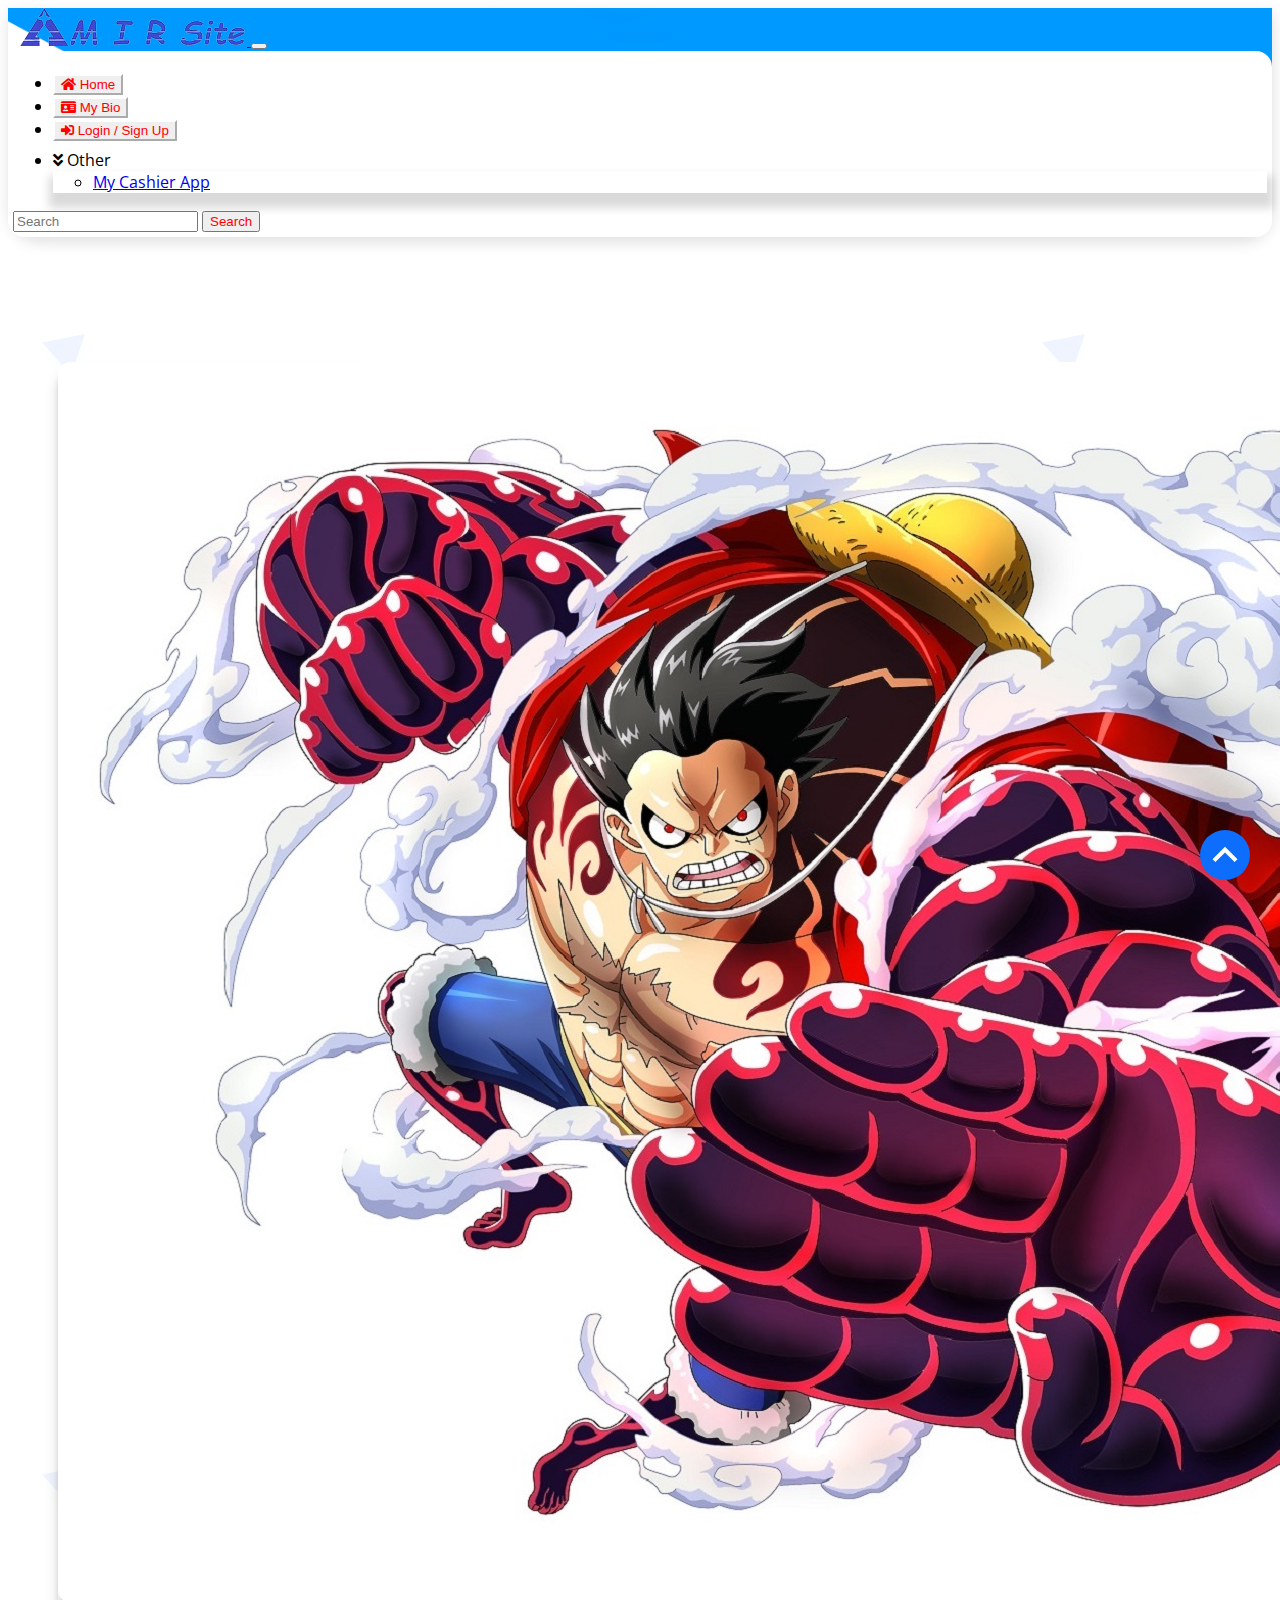
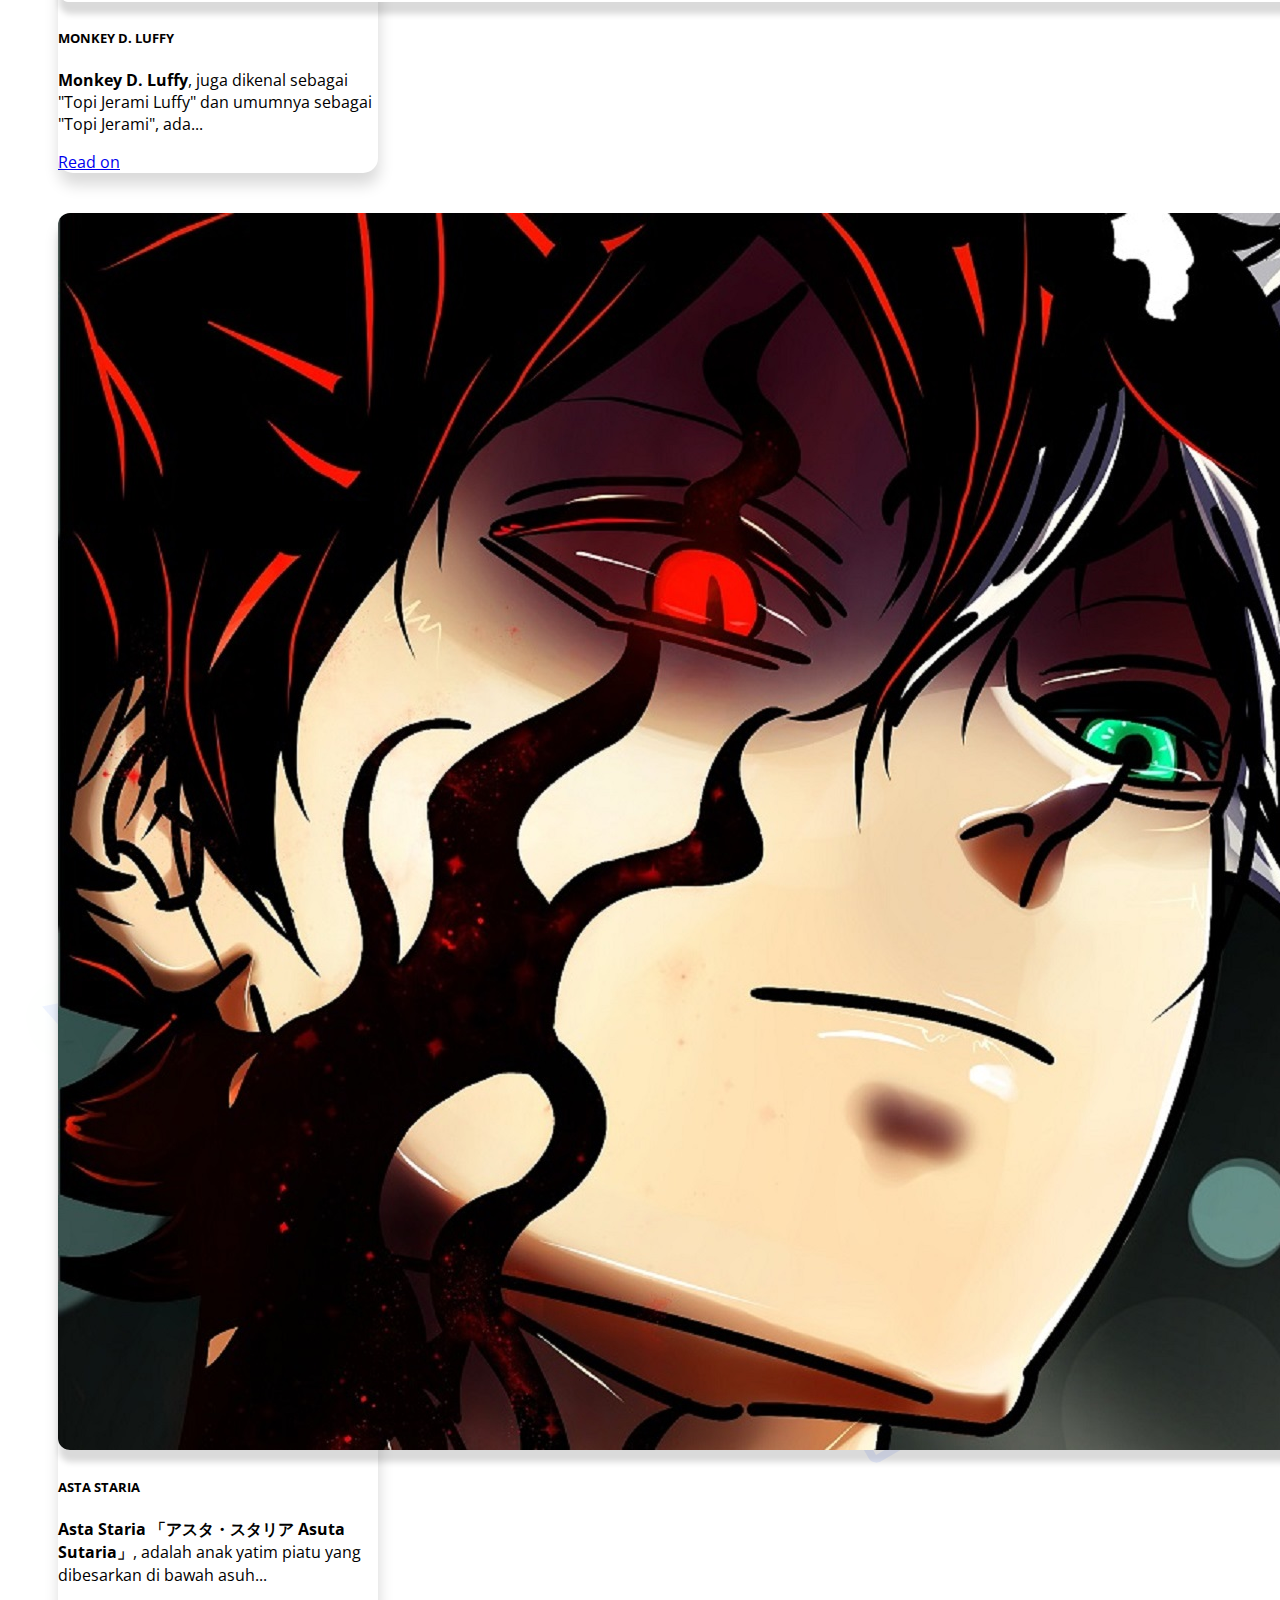
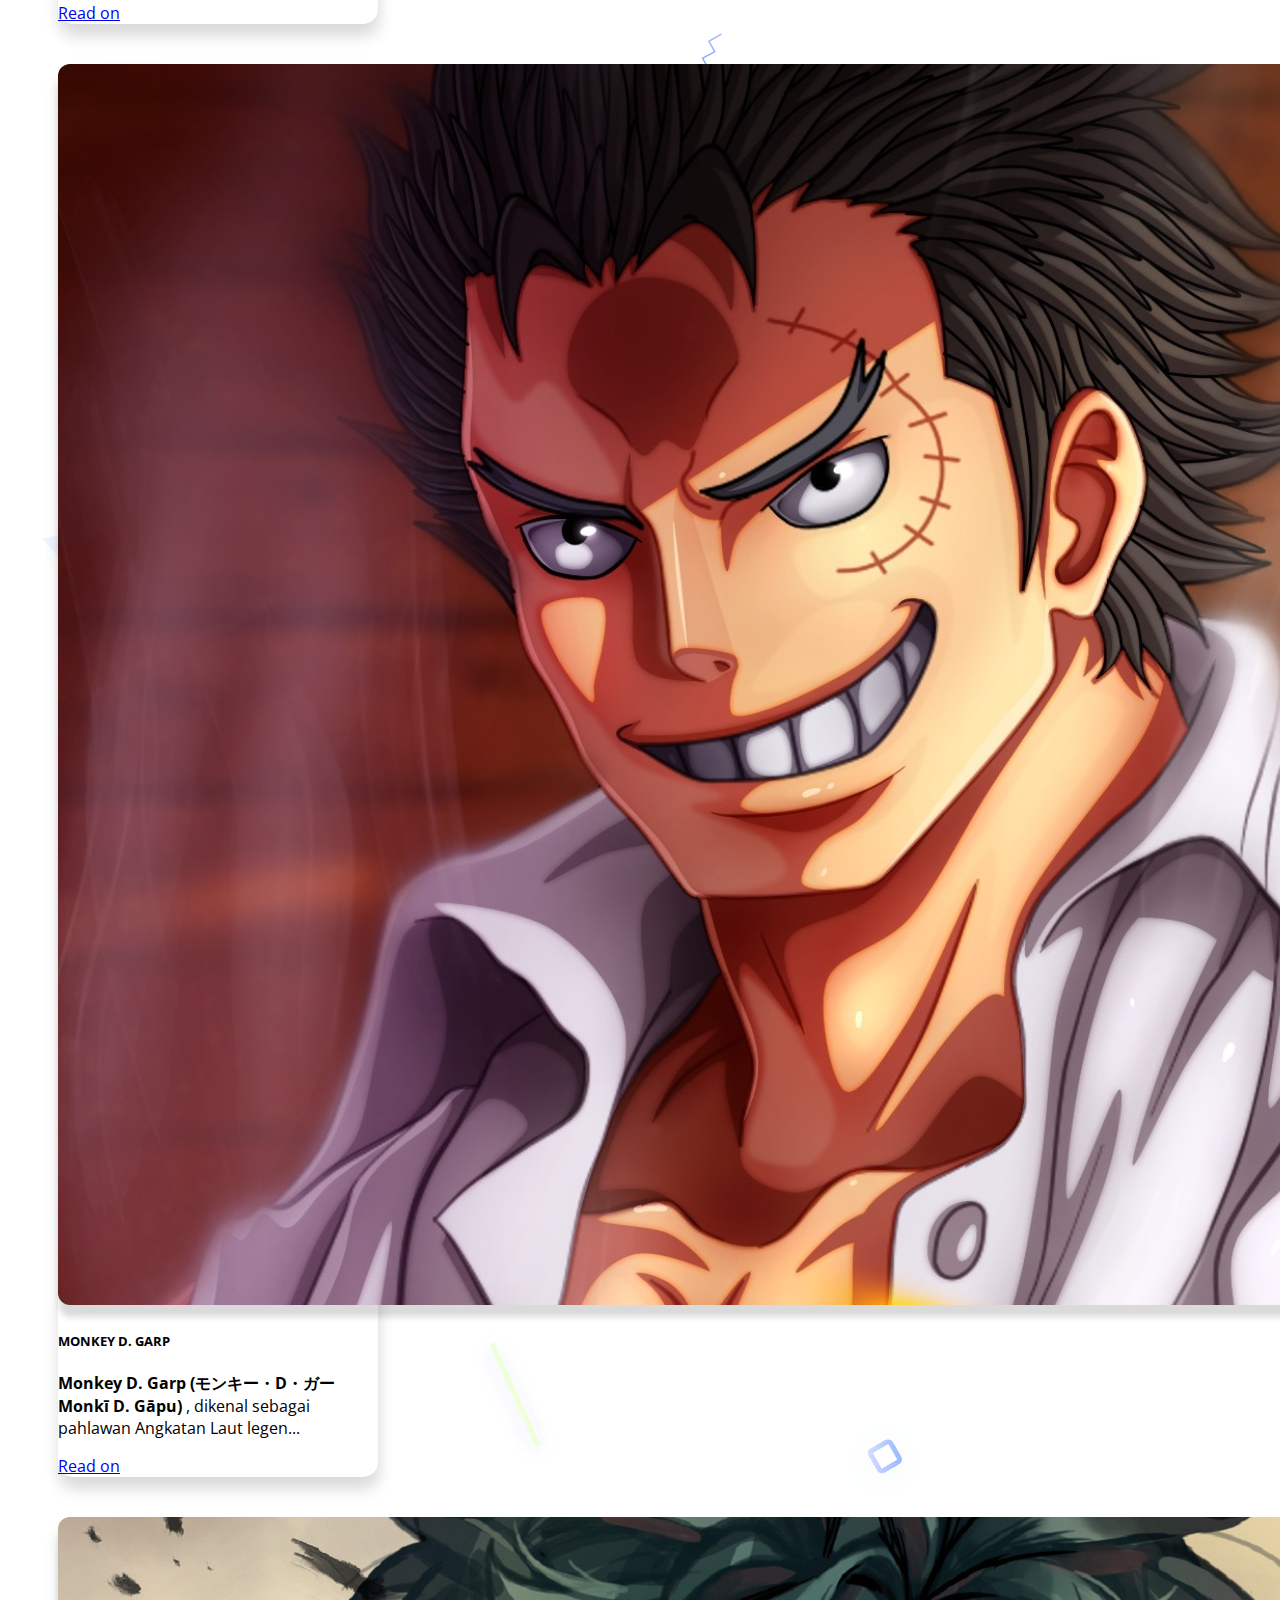
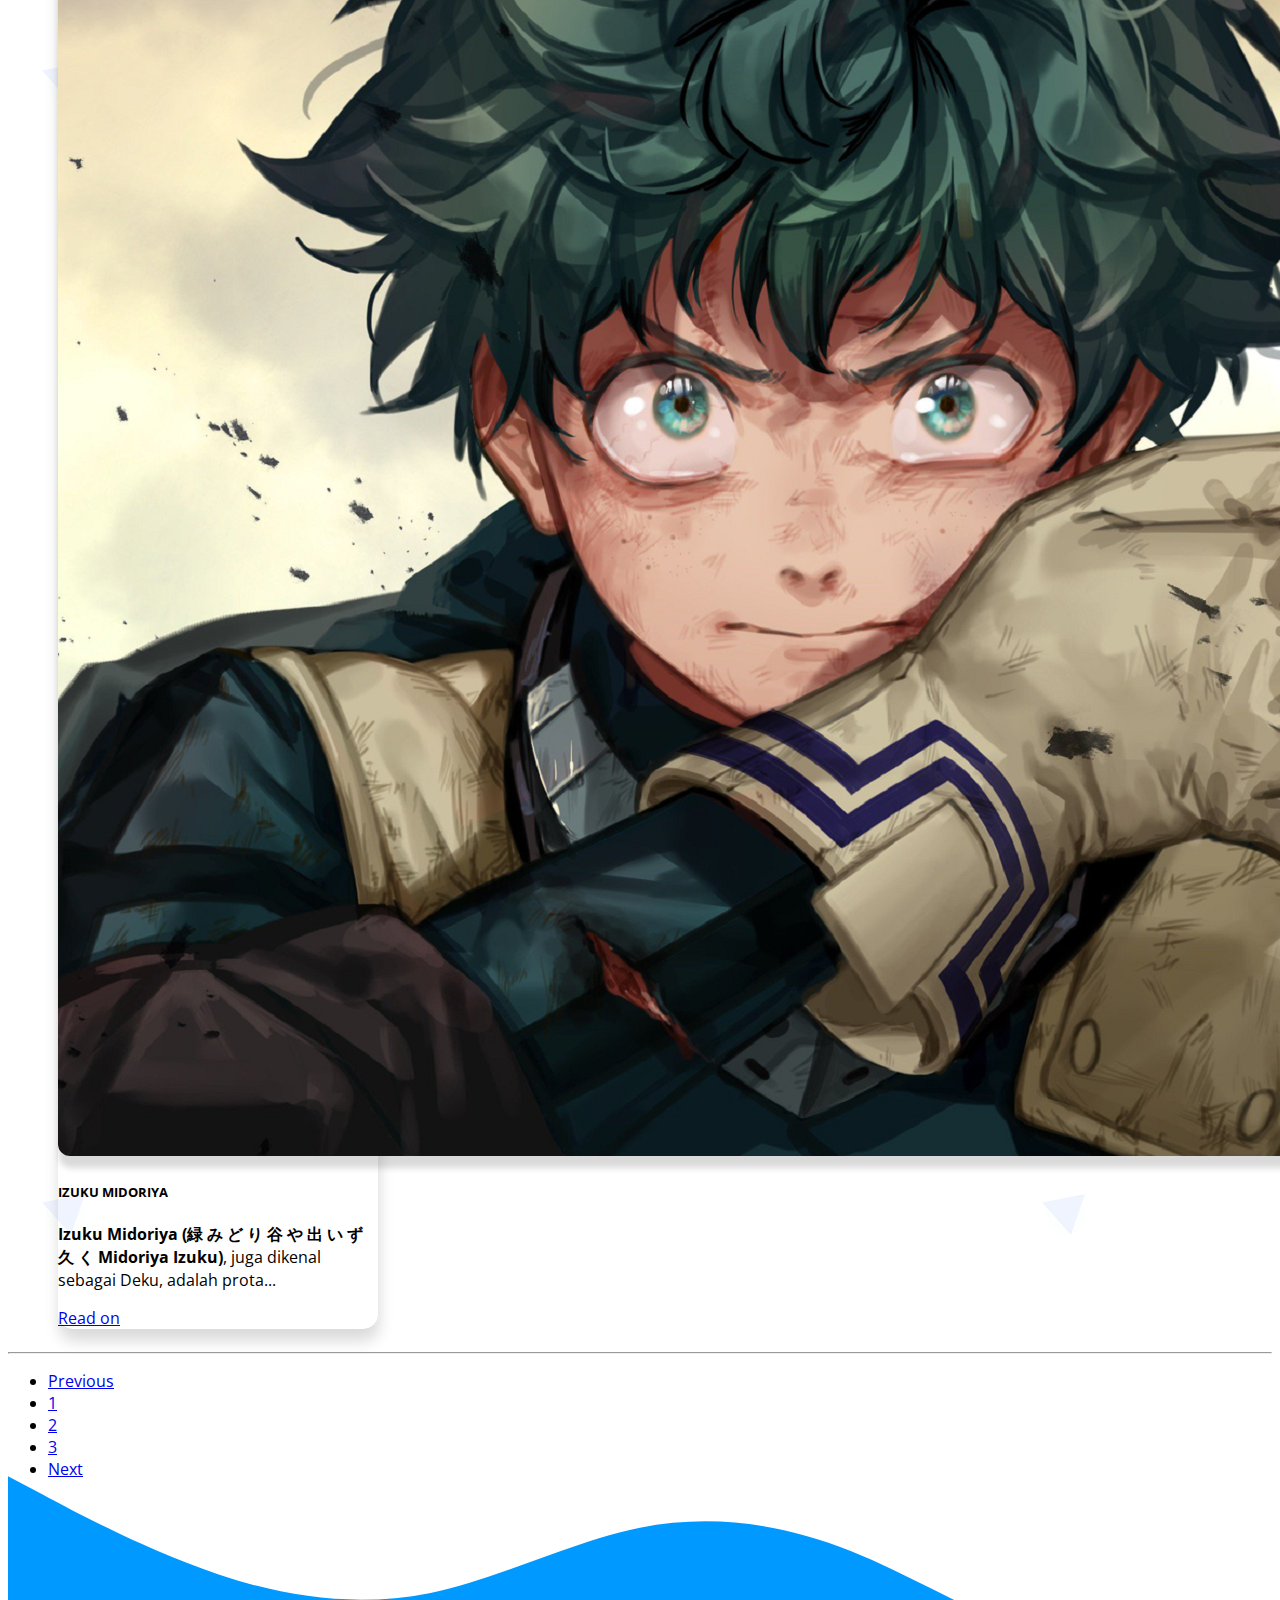
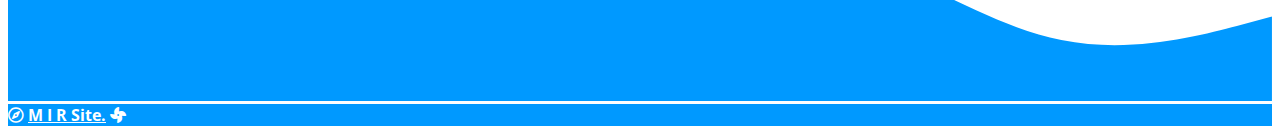
<file: index.html>
<!doctype html>
<html lang="en">

<head>
    <!-- Required meta tags -->
    <meta charset="utf-8">
    <meta name="viewport" content="width=device-width, initial-scale=1">
    <link rel="preconnect" href="https://fonts.gstatic.com">
    <link href="https://fonts.googleapis.com/css2?family=Open+Sans&display=swap" rel="stylesheet">
    <!-- Font Awesome -->
    <link href="https://cdnjs.cloudflare.com/ajax/libs/font-awesome/5.15.1/css/all.min.css" rel="stylesheet" />
    <!-- Bootstrap CSS -->
    <link href="https://cdn.jsdelivr.net/npm/bootstrap@5.0.0-beta3/dist/css/bootstrap.min.css" rel="stylesheet"
        integrity="sha384-eOJMYsd53ii+scO/bJGFsiCZc+5NDVN2yr8+0RDqr0Ql0h+rP48ckxlpbzKgwra6" crossorigin="anonymous">
    <!-- Style CSS -->
    <link rel="stylesheet" href="style.css">
    <title>Home - MIR Site</title>
    <!--fav-icon-->
    <link rel="shortcut icon" href="image/faviconsm.png" />

</head>

<body>
    <!-- navbar -->
    <nav class="navbar fixed-top navbar-expand-lg navbar-light bg-primary"
        style="background-image: url(image/waveup.png);background-size: cover;box-shadow: 1px 5px 15px rgba(0, 0, 0, 0.13);border-radius: 0 0 30px 30px;">

        <div class="container-fluid">
            <a class="navbar-brand" href="index.html">
                <img src="image/logo.png" alt="logoku">
            </a>
            <button class="navbar-toggler" type="button" data-bs-toggle="collapse"
                data-bs-target="#navbarSupportedContent" aria-controls="navbarSupportedContent" aria-expanded="false"
                aria-label="Toggle navigation">
                <span class="navbar-toggler-icon"></span>
            </button>
            <div class="collapse navbar-collapse" id="navbarSupportedContent"
                style="background-color: rgb(255, 255, 255); border-radius: 16px; padding: 5px;">
                <ul class="navbar-nav me-auto mb-2 mb-lg-0">
                    <li class="nav-item">
                        <a class="nav-link active" href="index.html" aria-current="page">
                            <button type="button" class="btn btn-outline-primary "><i class="fas fa-home"></i>
                                Home</button></a>
                    </li>
                    <li class="nav-item">
                        <a class="nav-link" href="bio.html">
                            <button type="button" class="btn btn-outline-primary "><i class="fas fa-id-card"></i> My
                                Bio</button>
                        </a>
                    </li>
                    <li class="nav-item">
                        <a class="nav-link" href="logsign.html">
                            <button type="button" class="btn btn-outline-primary "><i class="fas fa-sign-in-alt"></i>
                                Login / Sign Up</button>
                        </a>
                    </li>

                    <li class="nav-item dropdown" style="padding-top: 8px;">
                        <a class="btn btn-outline-primary dropdown-toggle" role="button" id="dropdownMenuLink"
                            data-bs-toggle="dropdown" aria-expanded="false">
                            <i class="fas fa-angle-double-down"></i> Other
                        </a>
                        <ul class="dropdown-menu" aria-labelledby="navbarDropdown"
                            style="box-shadow: 1px 10px 10px 5px rgba(0, 0, 0, 0.15);">
                            <li><a class="dropdown-item" href="kasir.html">My Cashier App</a></li>
                        </ul>
                    </li>
                </ul>

                <form class="d-flex">
                    <input class="form-control me-2" type="search" placeholder="Search" aria-label="Search">
                    <button class="btn btn-outline-success" type="submit">Search</button>
                </form>

            </div>
        </div>
    </nav>

    <!-- konten -->

    <div class="container overflow-visible">
        <div class="row" style="padding-top: 100px;padding-left: 50px;margin-top: calc(var(--bs-gutter-y) * -1);">

            <div class="col-lg-4" style="padding-top: 25px;padding-bottom: 15px;">
                <div class="card" style="width: 20rem;box-shadow: 1px 12px 15px rgba(4, 4, 4, 0.15);">
                    <img src="image/homeluffy.jpg" class="card-img-top" alt="luffy"
                        style="border-radius: 12px;box-shadow: 1px 12px 6px rgba(4, 4, 4, 0.15);">
                    <div class="card-body">
                        <h5 class="card-title">MONKEY D. LUFFY</h5>
                        <p class="card-text">
                            <b>Monkey D. Luffy</b>, juga dikenal sebagai "Topi Jerami Luffy" dan
                            umumnya sebagai "Topi Jerami", ada...</p>
                        <a href="luffy.html" class="btn btn-primary  stretched-link">Read on</a>
                    </div>
                </div>
            </div>

            <div class="col-lg-4" style="padding-top: 25px;padding-bottom: 15px;">
                <div class="card " style="width: 20rem;box-shadow: 1px 12px 15px rgba(4, 4, 4, 0.15);">
                    <img src="image/homeasta.jpg" class="card-img-top " alt="asta"
                        style="border-radius: 12px;box-shadow: 1px 12px 6px rgba(4, 4, 4, 0.15);">
                    <div class="card-body">
                        <h5 class="card-title">ASTA STARIA</h5>
                        <p class="card-text"><b>Asta Staria 「アスタ・スタリア Asuta Sutaria」</b>, adalah anak yatim piatu yang
                            dibesarkan di bawah asuh...</p>
                        <a href="asta.html" class="btn btn-primary stretched-link">Read on</a>
                    </div>
                </div>
            </div>

            <div class="col-lg-4" style="padding-top: 25px;padding-bottom: 15px;">
                <div class="card" style="width: 20rem;box-shadow: 1px 12px 15px rgba(4, 4, 4, 0.15);">
                    <img src="image/homegarp.jpg" class="card-img-top" alt="garp"
                        style="border-radius: 12px;box-shadow: 1px 12px 6px rgba(4, 4, 4, 0.15);">
                    <div class="card-body">
                        <h5 class="card-title">MONKEY D. GARP</h5>
                        <p class="card-text"><b>Monkey D. Garp (モンキー・D・ガー Monkī D. Gāpu)</b> , dikenal sebagai pahlawan
                            Angkatan Laut legen...</p>
                        <a href="garp.html" class="btn btn-primary stretched-link">Read on</a>
                    </div>
                </div>
            </div>

            <div class="col-lg-4" style="padding-top: 25px;padding-bottom: 15px;">
                <div class="card" style="width: 20rem;box-shadow: 1px 12px 15px rgba(4, 4, 4, 0.15);">
                    <img src="image/homemidoriya.png" class="card-img-top" alt="deku"
                        style="border-radius: 12px;box-shadow: 1px 12px 6px rgba(4, 4, 4, 0.15);">
                    <div class="card-body">
                        <h5 class="card-title">IZUKU MIDORIYA</h5>
                        <p class="card-text"><b>Izuku Midoriya (緑 み ど り 谷 や 出 い ず 久 く Midoriya Izuku)</b>, juga dikenal
                            sebagai
                            Deku, adalah prota...</p>
                        <a href="deku.html" class="btn btn-primary stretched-link">Read on</a>
                    </div>
                </div>
            </div>
        </div>
    </div>

    <hr>
    <!-- footer-->
    <footer>
        <nav aria-label="Page navigation example">
            <ul class="pagination justify-content-center">
                <li class="page-item"><a class="page-link" href="#">Previous</a></li>
                <li class="page-item active"><a class="page-link" href="#">1</a></li>
                <li class="page-item"><a class="page-link" href="#">2</a></li>
                <li class="page-item"><a class="page-link" href="#">3</a></li>
                <li class="page-item"><a class="page-link" href="#">Next</a></li>
            </ul>
        </nav>

        <!-- SVG -->
        <svg xmlns="http://www.w3.org/2000/svg" viewBox="0 0 1440 320" style="margin-top: -76px;">
            <path fill="#0099ff" fill-opacity="1"
                d="M0,64L40,85.3C80,107,160,149,240,176C320,203,400,213,480,197.3C560,181,640,139,720,122.7C800,107,880,117,960,149.3C1040,181,1120,235,1200,250.7C1280,267,1360,245,1400,234.7L1440,224L1440,320L1400,320C1360,320,1280,320,1200,320C1120,320,1040,320,960,320C880,320,800,320,720,320C640,320,560,320,480,320C400,320,320,320,240,320C160,320,80,320,40,320L0,320Z">
            </path>
        </svg>

        <p class="text-center" style="background-color: #0099ff;color: #fff;margin-bottom: 0rem;margin-top: -2px;"><i
                class="far fa-compass fa-spin"></i> <b><u>M I R Site.</i></u></b> <i class="fas fa-fan fa-spin"></i></p>
    </footer>
    <!-- Bootstrap JS -->
    <script src="https://cdn.jsdelivr.net/npm/bootstrap@5.0.0-beta3/dist/js/bootstrap.bundle.min.js"
        integrity="sha384-JEW9xMcG8R+pH31jmWH6WWP0WintQrMb4s7ZOdauHnUtxwoG2vI5DkLtS3qm9Ekf" crossorigin="anonymous">
    </script>
    <script>
        var tooltipTriggerList = [].slice.call(document.querySelectorAll('[data-bs-toggle="tooltip"]'))
        var tooltipList = tooltipTriggerList.map(function (tooltipTriggerEl) {
            return new bootstrap.Tooltip(tooltipTriggerEl)
        })
    </script>
    <a href="#" class="ignielToTop"></a>
</body>

</html>
</file>
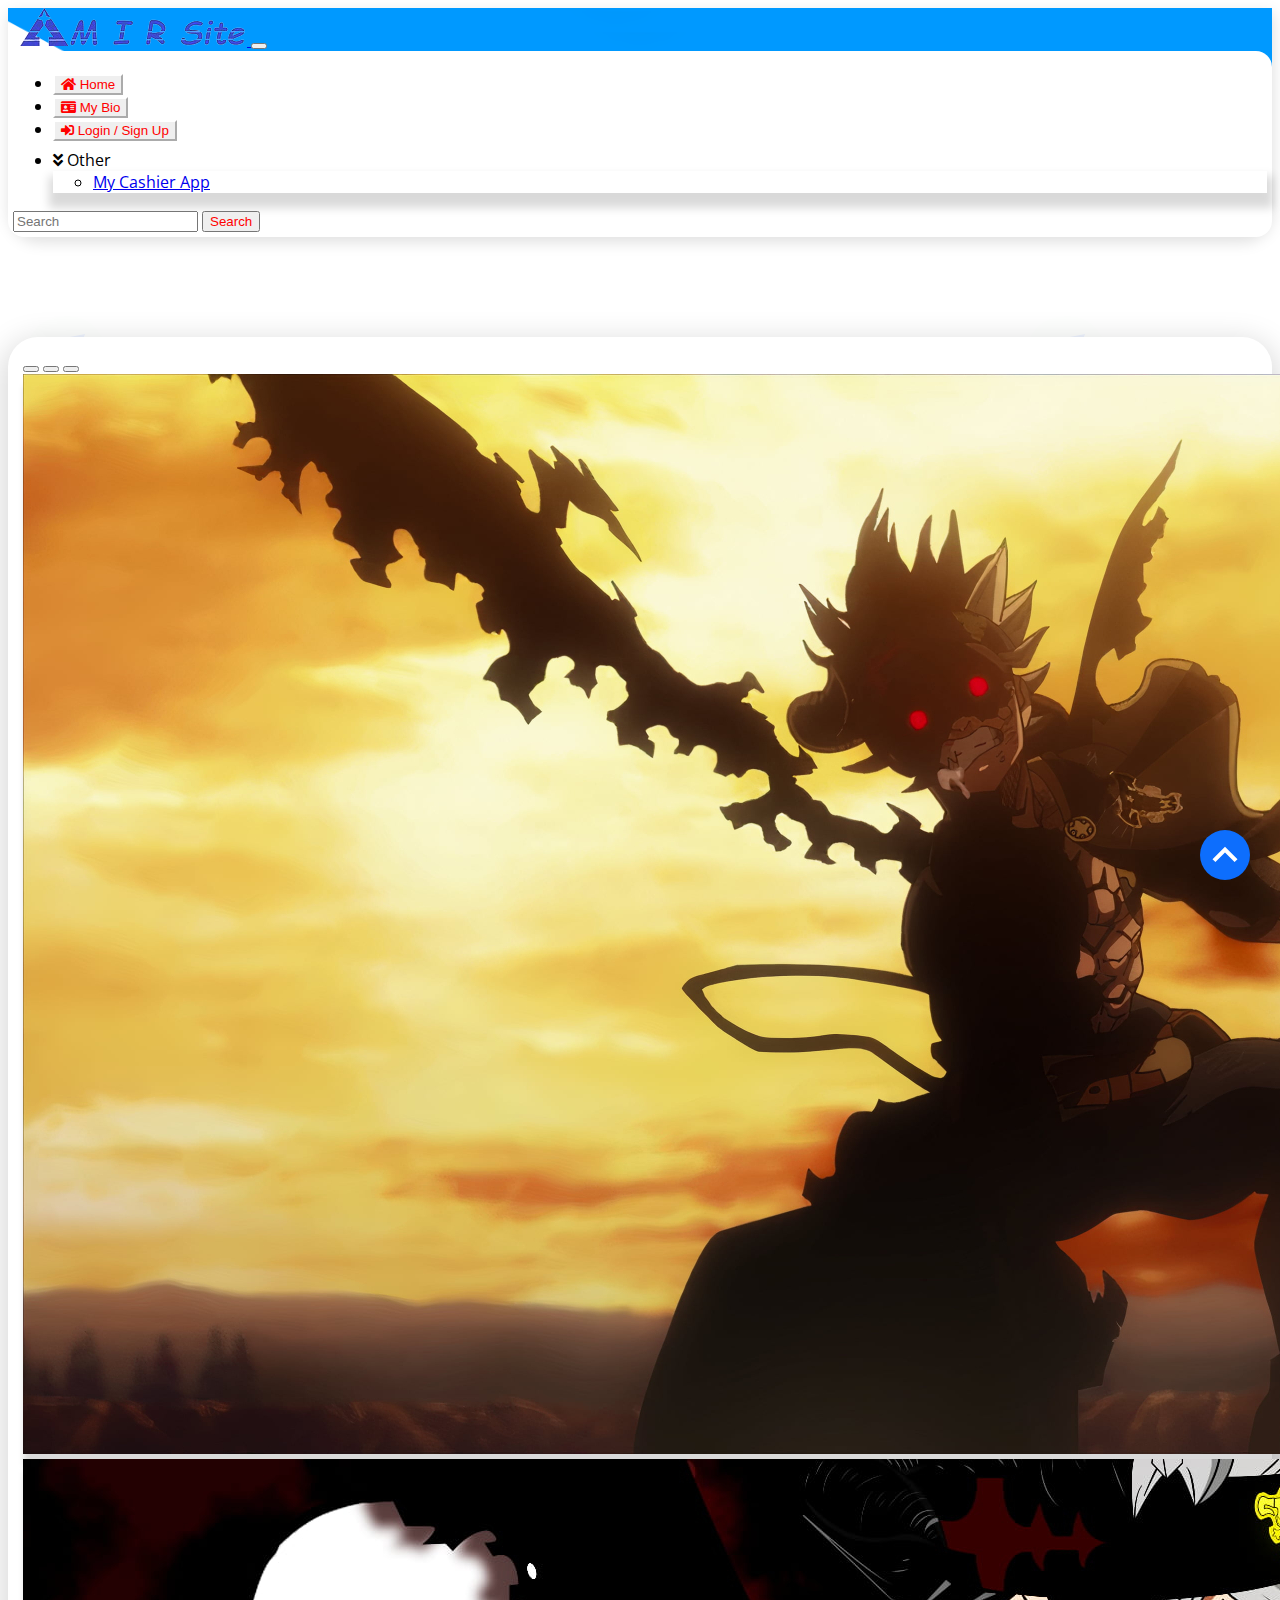
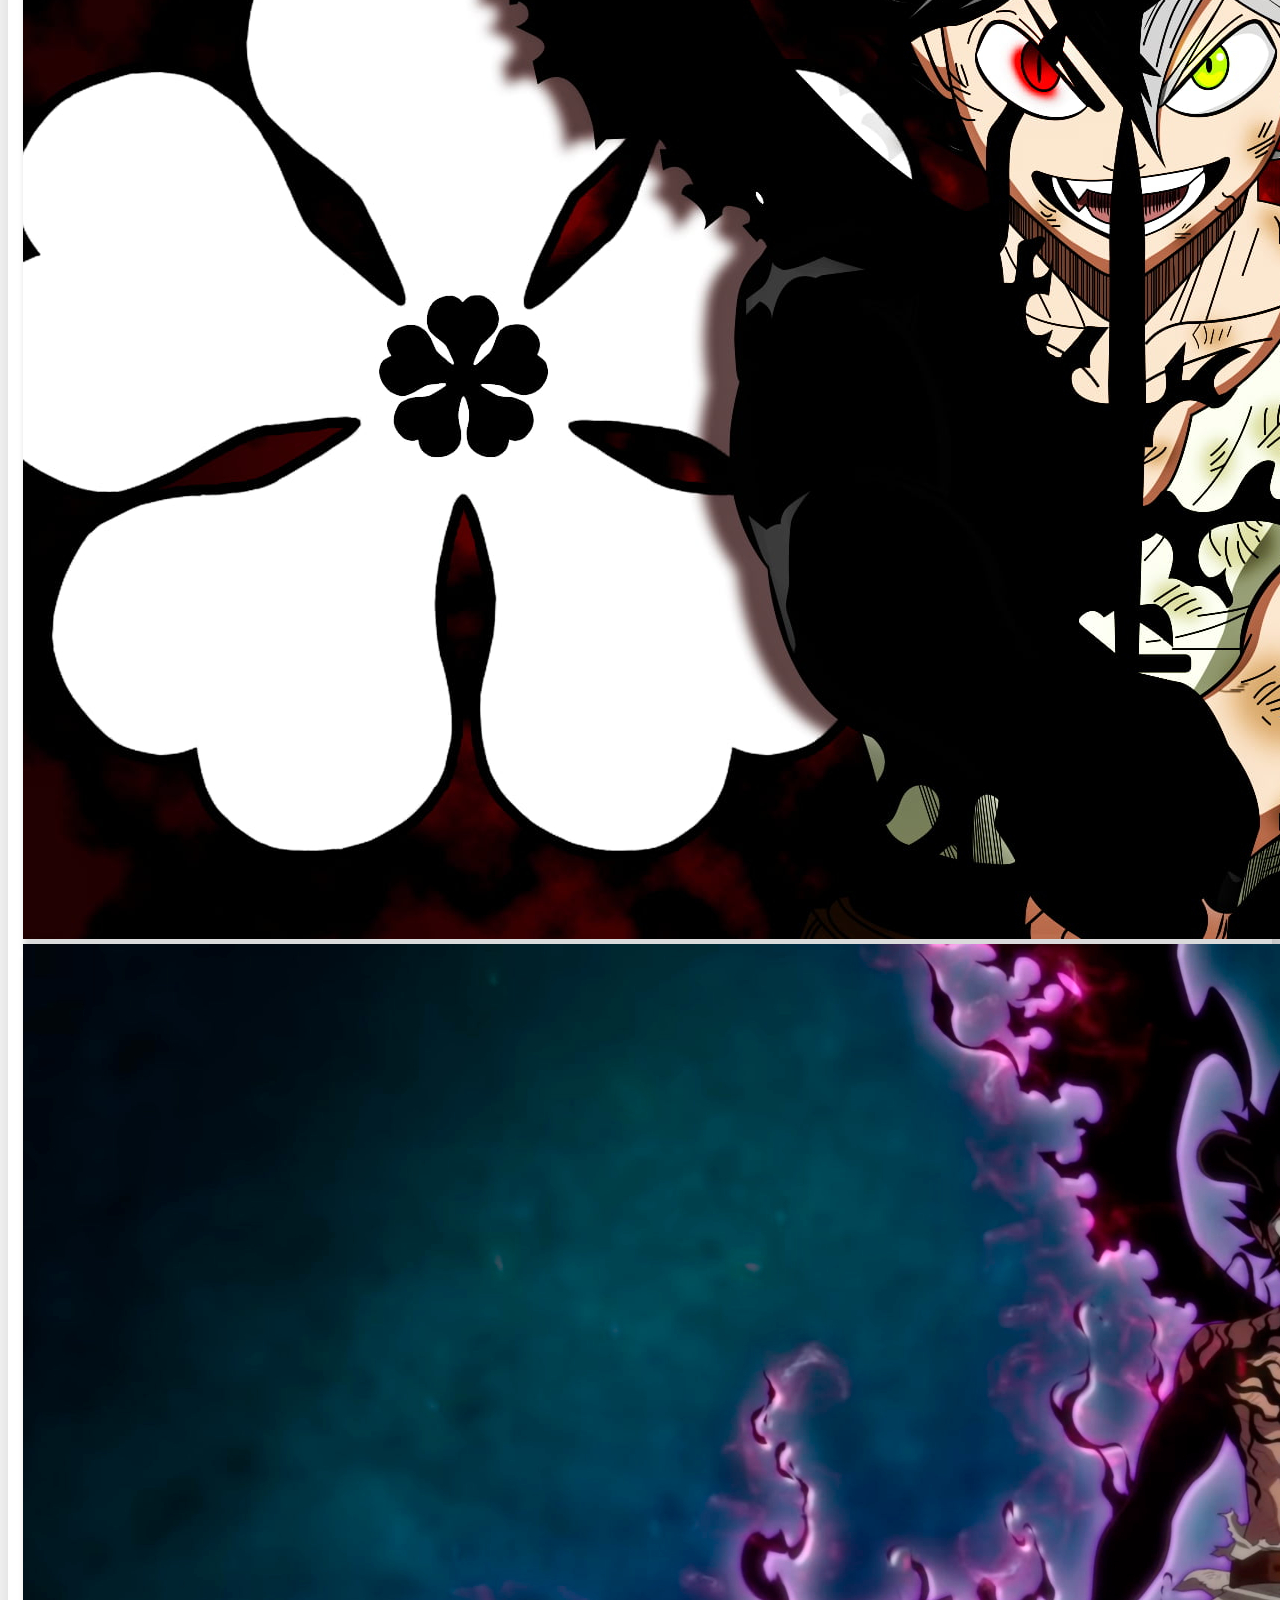
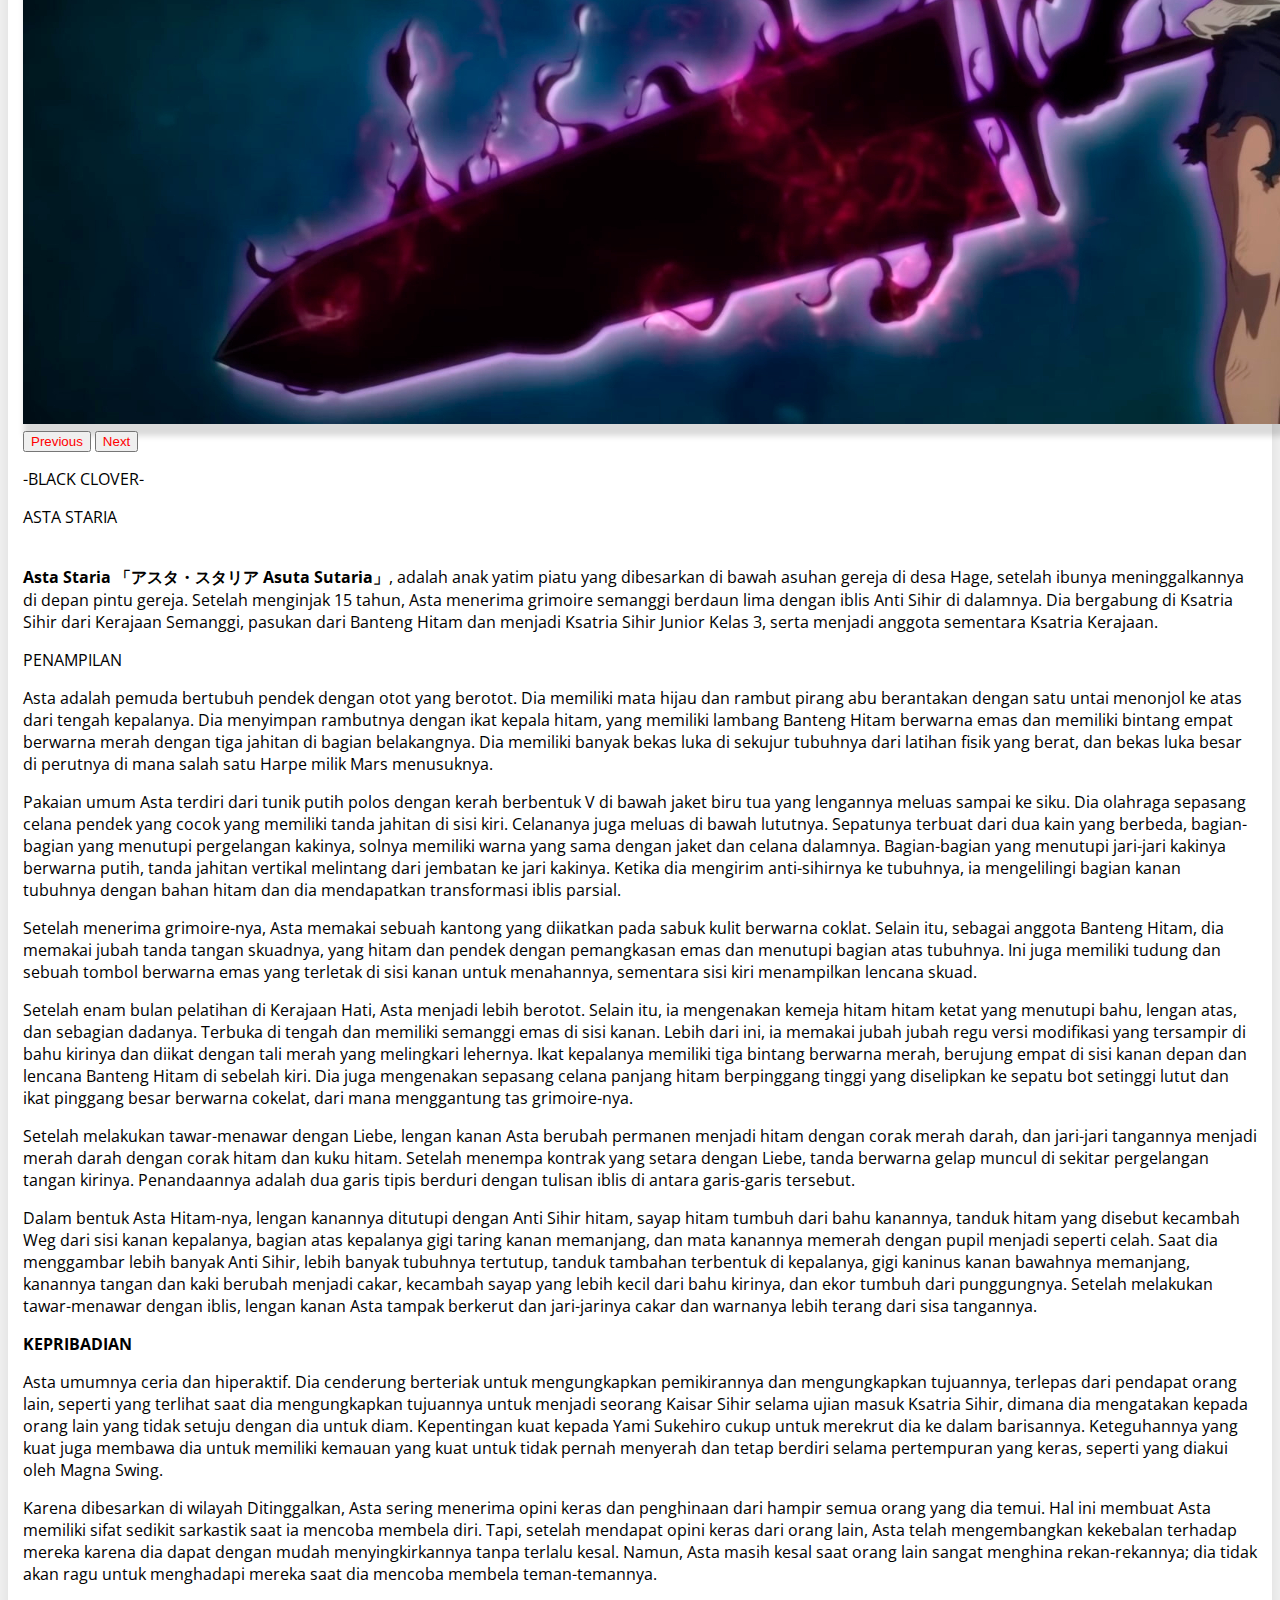
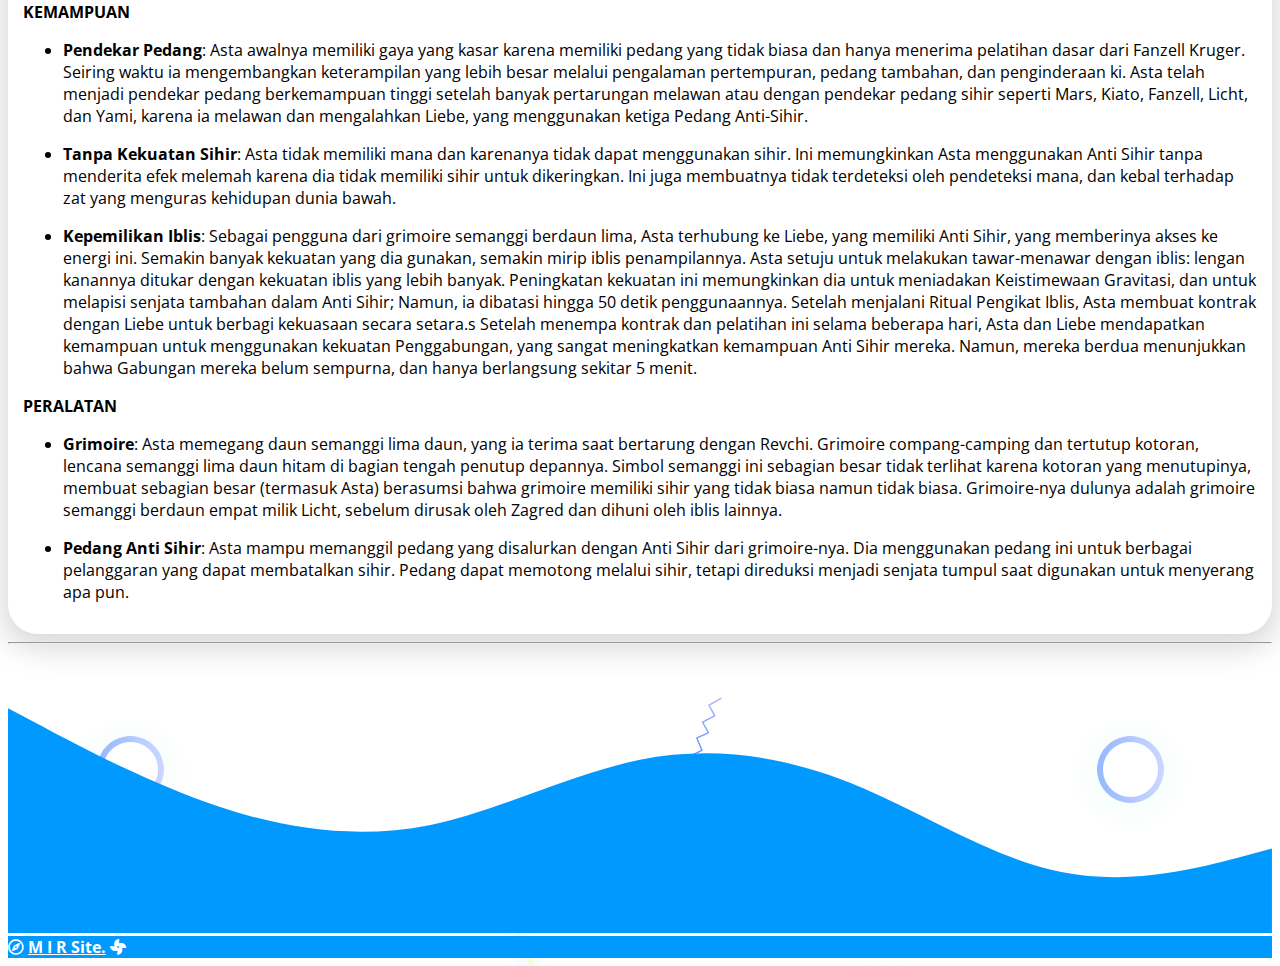
<file: asta.html>
<!doctype html>
<html lang="en">

<head>
    <!-- Required meta tags -->
    <meta charset="utf-8">
    <meta name="viewport" content="width=device-width, initial-scale=1">
    <link rel="preconnect" href="https://fonts.gstatic.com">
    <link href="https://fonts.googleapis.com/css2?family=Open+Sans&display=swap" rel="stylesheet">
    <!-- Font Awesome -->
    <link href="https://cdnjs.cloudflare.com/ajax/libs/font-awesome/5.15.1/css/all.min.css" rel="stylesheet" />
    <!-- Bootstrap CSS -->
    <link href="https://cdn.jsdelivr.net/npm/bootstrap@5.0.0-beta3/dist/css/bootstrap.min.css" rel="stylesheet"
        integrity="sha384-eOJMYsd53ii+scO/bJGFsiCZc+5NDVN2yr8+0RDqr0Ql0h+rP48ckxlpbzKgwra6" crossorigin="anonymous">
    <!-- Style CSS -->
    <link rel="stylesheet" href="style.css">
    <title>Asta - MIR Site</title>
    <!--fav-icon-->
    <link rel="shortcut icon" href="image/faviconsm.png" />

</head>

<body>
    <!-- navbar -->
    <nav class="navbar fixed-top navbar-expand-lg navbar-light bg-primary"
        style="background-image: url(image/waveup.png);background-size: cover;box-shadow: 1px 5px 15px rgba(0, 0, 0, 0.13);border-radius: 0 0 30px 30px;">

        <div class="container-fluid">
            <a class="navbar-brand" href="index.html">
                <img src="image/logo.png" alt="logoku">
            </a>
            <button class="navbar-toggler" type="button" data-bs-toggle="collapse"
                data-bs-target="#navbarSupportedContent" aria-controls="navbarSupportedContent" aria-expanded="false"
                aria-label="Toggle navigation">
                <span class="navbar-toggler-icon"></span>
            </button>
            <div class="collapse navbar-collapse" id="navbarSupportedContent"
                style="background-color: rgb(255, 255, 255); border-radius: 16px; padding: 5px;">
                <ul class="navbar-nav me-auto mb-2 mb-lg-0">
                    <li class="nav-item">
                        <a class="nav-link active" href="index.html" aria-current="page">
                            <button type="button" class="btn btn-outline-primary "><i class="fas fa-home"></i>
                                Home</button></a>
                    </li>
                    <li class="nav-item">
                        <a class="nav-link" href="bio.html">
                            <button type="button" class="btn btn-outline-primary "><i class="fas fa-id-card"></i> My
                                Bio</button>
                        </a>
                    </li>
                    <li class="nav-item">
                        <a class="nav-link" href="logsign.html">
                            <button type="button" class="btn btn-outline-primary "><i class="fas fa-sign-in-alt"></i>
                                Login / Sign Up</button>
                        </a>
                    </li>

                    <li class="nav-item dropdown" style="padding-top: 8px;">
                        <a class="btn btn-outline-primary dropdown-toggle" role="button" id="dropdownMenuLink"
                            data-bs-toggle="dropdown" aria-expanded="false">
                            <i class="fas fa-angle-double-down"></i> Other
                        </a>
                        <ul class="dropdown-menu" aria-labelledby="navbarDropdown"
                            style="box-shadow: 1px 10px 10px 5px rgba(0, 0, 0, 0.15);">
                            <li><a class="dropdown-item" href="kasir.html">My Cashier App</a></li>
                        </ul>
                    </li>
                </ul>

                <form class="d-flex">
                    <input class="form-control me-2" type="search" placeholder="Search" aria-label="Search">
                    <button class="btn btn-outline-success" type="submit">Search</button>
                </form>

            </div>
        </div>
    </nav>

    <!-- konten -->

    <div class="container ">
        <div style="padding-top: 100px;margin-top: calc(var(--bs-gutter-y) * -1);">

            <section
                style="box-shadow: 0 9px 30px 6px rgba(0, 0, 0, 0.15);;padding: 15px;border-radius: 30px;background-color: rgb(255, 255, 255);">
                <!-- carousel slide -->
                <div id="carouselExampleIndicators" class="carousel slide justify-content-center"
                    data-bs-ride="carousel" style="width: 80%;left: 10%;">
                    <div class="carousel-indicators">
                        <button type="button" data-bs-target="#carouselExampleIndicators" data-bs-slide-to="0"
                            class="active" aria-current="true" aria-label="Slide 1"></button>
                        <button type="button" data-bs-target="#carouselExampleIndicators" data-bs-slide-to="1"
                            aria-label="Slide 2"></button>
                        <button type="button" data-bs-target="#carouselExampleIndicators" data-bs-slide-to="2"
                            aria-label="Slide 3"></button>
                    </div>
                    <div class="carousel-inner">
                        <div class="carousel-item active">
                            <img src="image/asta1.jpg" class="img-fluid mx-auto d-block d-block w-100" alt="asta1"
                                style="box-shadow: 1px 12px 6px rgba(4, 4, 4, 0.15);">
                        </div>
                        <div class="carousel-item">
                            <img src="image/asta2.jpg" class="img-fluid mx-auto d-block d-block w-100" alt="asta2"
                                style="box-shadow: 1px 12px 6px rgba(4, 4, 4, 0.15);">
                        </div>
                        <div class="carousel-item">
                            <img src="image/asta3.jpg" class="img-fluid mx-auto d-block d-block w-100" alt="asta3"
                                style="box-shadow: 1px 12px 6px rgba(4, 4, 4, 0.15);">
                        </div>
                    </div>
                    <button class="carousel-control-prev" type="button" data-bs-target="#carouselExampleIndicators"
                        data-bs-slide="prev">
                        <span class="carousel-control-prev-icon" aria-hidden="true"></span>
                        <span class="visually-hidden">Previous</span>
                    </button>
                    <button class="carousel-control-next" type="button" data-bs-target="#carouselExampleIndicators"
                        data-bs-slide="next">
                        <span class="carousel-control-next-icon" aria-hidden="true"></span>
                        <span class="visually-hidden">Next</span>
                    </button>
                </div>

                <p class="fw-light fs-3 text-center">-BLACK CLOVER-</p>
                <p class="fw-bold fs-1 text-center">ASTA STARIA</p>

                <p class="lh-base"><br><b>Asta Staria 「アスタ・スタリア Asuta Sutaria」</b>, adalah anak yatim piatu yang
                    dibesarkan di bawah asuhan
                    gereja di desa Hage, setelah ibunya meninggalkannya di depan pintu gereja. Setelah menginjak 15
                    tahun, Asta menerima grimoire semanggi berdaun lima dengan iblis Anti Sihir di dalamnya. Dia
                    bergabung di Ksatria Sihir dari Kerajaan Semanggi, pasukan dari Banteng Hitam dan menjadi
                    Ksatria
                    Sihir Junior Kelas 3, serta menjadi anggota sementara Ksatria Kerajaan.</p>

                <p class="h4 fw-bolder text-decoration-underline">PENAMPILAN</p>
                <p class="lh-base">Asta adalah pemuda bertubuh pendek dengan otot yang berotot. Dia memiliki mata
                    hijau
                    dan rambut pirang abu berantakan dengan satu untai menonjol ke atas dari tengah kepalanya.
                    Dia
                    menyimpan rambutnya dengan ikat kepala hitam, yang memiliki lambang Banteng Hitam berwarna
                    emas dan
                    memiliki bintang empat berwarna merah dengan tiga jahitan di bagian belakangnya. Dia
                    memiliki banyak
                    bekas luka di sekujur tubuhnya dari latihan fisik yang berat, dan bekas luka besar di
                    perutnya di
                    mana salah satu Harpe milik Mars menusuknya. </p>
                <p class="lh-base">Pakaian umum Asta terdiri dari tunik putih polos dengan kerah berbentuk V di
                    bawah
                    jaket biru tua yang lengannya meluas sampai ke siku. Dia olahraga sepasang celana pendek
                    yang cocok
                    yang memiliki tanda jahitan di sisi kiri. Celananya juga meluas di bawah lututnya. Sepatunya
                    terbuat
                    dari dua kain yang berbeda, bagian-bagian yang menutupi pergelangan kakinya, solnya memiliki
                    warna
                    yang sama dengan jaket dan celana dalamnya. Bagian-bagian yang menutupi jari-jari kakinya
                    berwarna
                    putih, tanda jahitan vertikal melintang dari jembatan ke jari kakinya. Ketika dia mengirim
                    anti-sihirnya ke tubuhnya, ia mengelilingi bagian kanan tubuhnya dengan bahan hitam dan dia
                    mendapatkan transformasi iblis parsial. </p>
                <p class="lh-base">Setelah menerima grimoire-nya, Asta memakai sebuah kantong yang diikatkan pada
                    sabuk
                    kulit berwarna coklat. Selain itu, sebagai anggota Banteng Hitam, dia memakai jubah tanda
                    tangan
                    skuadnya, yang hitam dan pendek dengan pemangkasan emas dan menutupi bagian atas tubuhnya.
                    Ini juga
                    memiliki tudung dan sebuah tombol berwarna emas yang terletak di sisi kanan untuk
                    menahannya,
                    sementara sisi kiri menampilkan lencana skuad. </p>
                <class class="lh-base">Setelah enam bulan pelatihan di Kerajaan Hati, Asta menjadi lebih
                    berotot. Selain itu,
                    ia mengenakan kemeja hitam hitam ketat yang menutupi bahu, lengan atas, dan sebagian
                    dadanya.
                    Terbuka di tengah dan memiliki semanggi emas di sisi kanan. Lebih dari ini, ia memakai jubah
                    jubah
                    regu versi modifikasi yang tersampir di bahu kirinya dan diikat dengan tali merah yang
                    melingkari
                    lehernya. Ikat kepalanya memiliki tiga bintang berwarna merah, berujung empat di sisi kanan
                    depan
                    dan lencana Banteng Hitam di sebelah kiri. Dia juga mengenakan sepasang celana panjang hitam
                    berpinggang tinggi yang diselipkan ke sepatu bot setinggi lutut dan ikat pinggang besar
                    berwarna
                    cokelat, dari mana menggantung tas grimoire-nya.
                    <p class="lh-base">Setelah melakukan tawar-menawar dengan Liebe, lengan kanan Asta berubah
                        permanen
                        menjadi hitam dengan corak merah darah, dan jari-jari tangannya menjadi merah darah
                        dengan corak
                        hitam dan kuku hitam. Setelah menempa kontrak yang setara dengan Liebe, tanda berwarna
                        gelap muncul
                        di sekitar pergelangan tangan kirinya. Penandaannya adalah dua garis tipis berduri
                        dengan tulisan
                        iblis di antara garis-garis tersebut.</p>
                    <p class="lh-base">Dalam bentuk Asta Hitam-nya, lengan kanannya ditutupi dengan Anti Sihir
                        hitam, sayap
                        hitam tumbuh dari bahu kanannya, tanduk hitam yang disebut kecambah Weg dari sisi kanan
                        kepalanya,
                        bagian atas kepalanya gigi taring kanan memanjang, dan mata kanannya memerah dengan
                        pupil menjadi
                        seperti celah. Saat dia menggambar lebih banyak Anti Sihir, lebih banyak tubuhnya
                        tertutup, tanduk
                        tambahan terbentuk di kepalanya, gigi kaninus kanan bawahnya memanjang, kanannya tangan
                        dan kaki
                        berubah menjadi cakar, kecambah sayap yang lebih kecil dari bahu kirinya, dan ekor
                        tumbuh dari
                        punggungnya. Setelah melakukan tawar-menawar dengan iblis, lengan kanan Asta tampak
                        berkerut dan
                        jari-jarinya cakar dan warnanya lebih terang dari sisa tangannya.</p>


                    <p class="h4 text-decoration-underline"><b>KEPRIBADIAN</b></p>
                    <p class="lh-base">Asta umumnya ceria dan hiperaktif. Dia cenderung berteriak untuk
                        mengungkapkan
                        pemikirannya dan mengungkapkan tujuannya, terlepas dari pendapat orang lain, seperti
                        yang terlihat
                        saat dia mengungkapkan tujuannya untuk menjadi seorang Kaisar Sihir selama ujian
                        masuk Ksatria
                        Sihir, dimana dia mengatakan kepada orang lain yang tidak setuju dengan dia untuk
                        diam. Kepentingan
                        kuat kepada Yami Sukehiro cukup untuk merekrut dia ke dalam barisannya. Keteguhannya
                        yang kuat juga
                        membawa dia untuk memiliki kemauan yang kuat untuk tidak pernah menyerah dan tetap
                        berdiri selama
                        pertempuran yang keras, seperti yang diakui oleh Magna Swing.</p>
                    <p class="lh-base">Karena dibesarkan di wilayah Ditinggalkan, Asta sering menerima
                        opini
                        keras dan
                        penghinaan dari hampir semua orang yang dia temui. Hal ini membuat Asta memiliki
                        sifat sedikit
                        sarkastik saat ia mencoba membela diri. Tapi, setelah mendapat opini keras dari
                        orang lain, Asta
                        telah mengembangkan kekebalan terhadap mereka karena dia dapat dengan mudah
                        menyingkirkannya tanpa
                        terlalu kesal. Namun, Asta masih kesal saat orang lain sangat menghina
                        rekan-rekannya; dia tidak
                        akan ragu untuk menghadapi mereka saat dia mencoba membela teman-temannya.</p>


                    <p class="h4 text-decoration-underline"><b>KEMAMPUAN</b></p>
                    <ul>
                        <li>
                            <p class="lh-base"><b>Pendekar Pedang</b>: Asta awalnya memiliki gaya yang kasar
                                karena memiliki
                                pedang yang tidak biasa dan hanya menerima pelatihan dasar dari Fanzell
                                Kruger. Seiring
                                waktu ia mengembangkan keterampilan yang lebih besar melalui pengalaman
                                pertempuran, pedang
                                tambahan, dan penginderaan ki. Asta telah menjadi pendekar pedang
                                berkemampuan tinggi
                                setelah banyak pertarungan melawan atau dengan pendekar pedang sihir
                                seperti Mars, Kiato,
                                Fanzell, Licht, dan Yami, karena ia melawan dan mengalahkan Liebe, yang
                                menggunakan ketiga
                                Pedang Anti-Sihir.</p>
                        </li>
                    </ul>
                    <ul>
                        <li>
                            <p class="lh-base"><b>Tanpa Kekuatan Sihir</b>: Asta tidak memiliki mana dan
                                karenanya tidak dapat
                                menggunakan sihir. Ini memungkinkan Asta menggunakan Anti Sihir tanpa
                                menderita efek melemah
                                karena dia tidak memiliki sihir untuk dikeringkan. Ini juga membuatnya
                                tidak terdeteksi oleh
                                pendeteksi mana, dan kebal terhadap zat yang menguras kehidupan dunia
                                bawah.</p>
                        </li>
                    </ul>
                    <ul>
                        <li>
                            <p class="lh-base"><b>Kepemilikan Iblis</b>: Sebagai pengguna dari grimoire semanggi
                                berdaun lima, Asta
                                terhubung ke Liebe, yang memiliki Anti Sihir, yang memberinya akses ke
                                energi ini. Semakin
                                banyak kekuatan yang dia gunakan, semakin mirip iblis penampilannya.
                                Asta setuju untuk
                                melakukan tawar-menawar dengan iblis: lengan kanannya ditukar dengan
                                kekuatan iblis yang
                                lebih banyak. Peningkatan kekuatan ini memungkinkan dia untuk meniadakan
                                Keistimewaan
                                Gravitasi, dan untuk melapisi senjata tambahan dalam Anti Sihir; Namun,
                                ia dibatasi hingga
                                50 detik penggunaannya. Setelah menjalani Ritual Pengikat Iblis, Asta
                                membuat kontrak dengan
                                Liebe untuk berbagi kekuasaan secara setara.s Setelah menempa kontrak
                                dan pelatihan ini
                                selama beberapa hari, Asta dan Liebe mendapatkan kemampuan untuk
                                menggunakan kekuatan
                                Penggabungan, yang sangat meningkatkan kemampuan Anti Sihir mereka.
                                Namun, mereka berdua
                                menunjukkan bahwa Gabungan mereka belum sempurna, dan hanya berlangsung
                                sekitar 5 menit.</p>
                        </li>
                    </ul>

                    <p class="h4 text-decoration-underline"><b>PERALATAN</b></p>
                    <ul>
                        <li>
                            <p class="lh-base"><b>Grimoire</b>: Asta memegang daun semanggi lima daun, yang ia
                                terima saat bertarung
                                dengan Revchi. Grimoire compang-camping dan tertutup kotoran, lencana
                                semanggi lima daun
                                hitam di bagian tengah penutup depannya. Simbol semanggi ini sebagian
                                besar tidak terlihat
                                karena kotoran yang menutupinya, membuat sebagian besar (termasuk Asta)
                                berasumsi bahwa
                                grimoire memiliki sihir yang tidak biasa namun tidak biasa. Grimoire-nya
                                dulunya adalah
                                grimoire semanggi berdaun empat milik Licht, sebelum dirusak oleh Zagred
                                dan dihuni oleh
                                iblis lainnya.</p>
                        </li>
                    </ul>
                    <ul>
                        <li>
                            <p class="lh-base"><b>Pedang Anti Sihir</b>: Asta mampu memanggil pedang yang
                                disalurkan dengan Anti
                                Sihir dari grimoire-nya. Dia menggunakan pedang ini untuk berbagai
                                pelanggaran yang dapat
                                membatalkan sihir. Pedang dapat memotong melalui sihir, tetapi direduksi
                                menjadi senjata
                                tumpul saat digunakan untuk menyerang apa pun.</p>
                        </li>
                    </ul>
            </section>
        </div>
    </div>
    </div>

    <hr>
    <!-- footer -->
    <footer>
        <svg xmlns="http://www.w3.org/2000/svg" viewBox="0 0 1440 320">
            <path fill="#0099ff" fill-opacity="1"
                d="M0,64L40,85.3C80,107,160,149,240,176C320,203,400,213,480,197.3C560,181,640,139,720,122.7C800,107,880,117,960,149.3C1040,181,1120,235,1200,250.7C1280,267,1360,245,1400,234.7L1440,224L1440,320L1400,320C1360,320,1280,320,1200,320C1120,320,1040,320,960,320C880,320,800,320,720,320C640,320,560,320,480,320C400,320,320,320,240,320C160,320,80,320,40,320L0,320Z">
            </path>
        </svg>

        <p class="text-center" style="background-color: #0099ff;color: #fff;margin-bottom: 0rem;margin-top: -2px;"><i
                class="far fa-compass fa-spin"></i> <b><u>M I R Site.</i></u></b> <i class="fas fa-fan fa-spin"></i></p>

    </footer>

    <script src="https://cdn.jsdelivr.net/npm/bootstrap@5.0.0-beta3/dist/js/bootstrap.bundle.min.js"
        integrity="sha384-JEW9xMcG8R+pH31jmWH6WWP0WintQrMb4s7ZOdauHnUtxwoG2vI5DkLtS3qm9Ekf" crossorigin="anonymous">
    </script>
    <script>
        var tooltipTriggerList = [].slice.call(document.querySelectorAll('[data-bs-toggle="tooltip"]'))
        var tooltipList = tooltipTriggerList.map(function (tooltipTriggerEl) {
            return new bootstrap.Tooltip(tooltipTriggerEl)
        })
    </script>
    <a href="#" class="ignielToTop"></a>
</body>

</html>
</file>
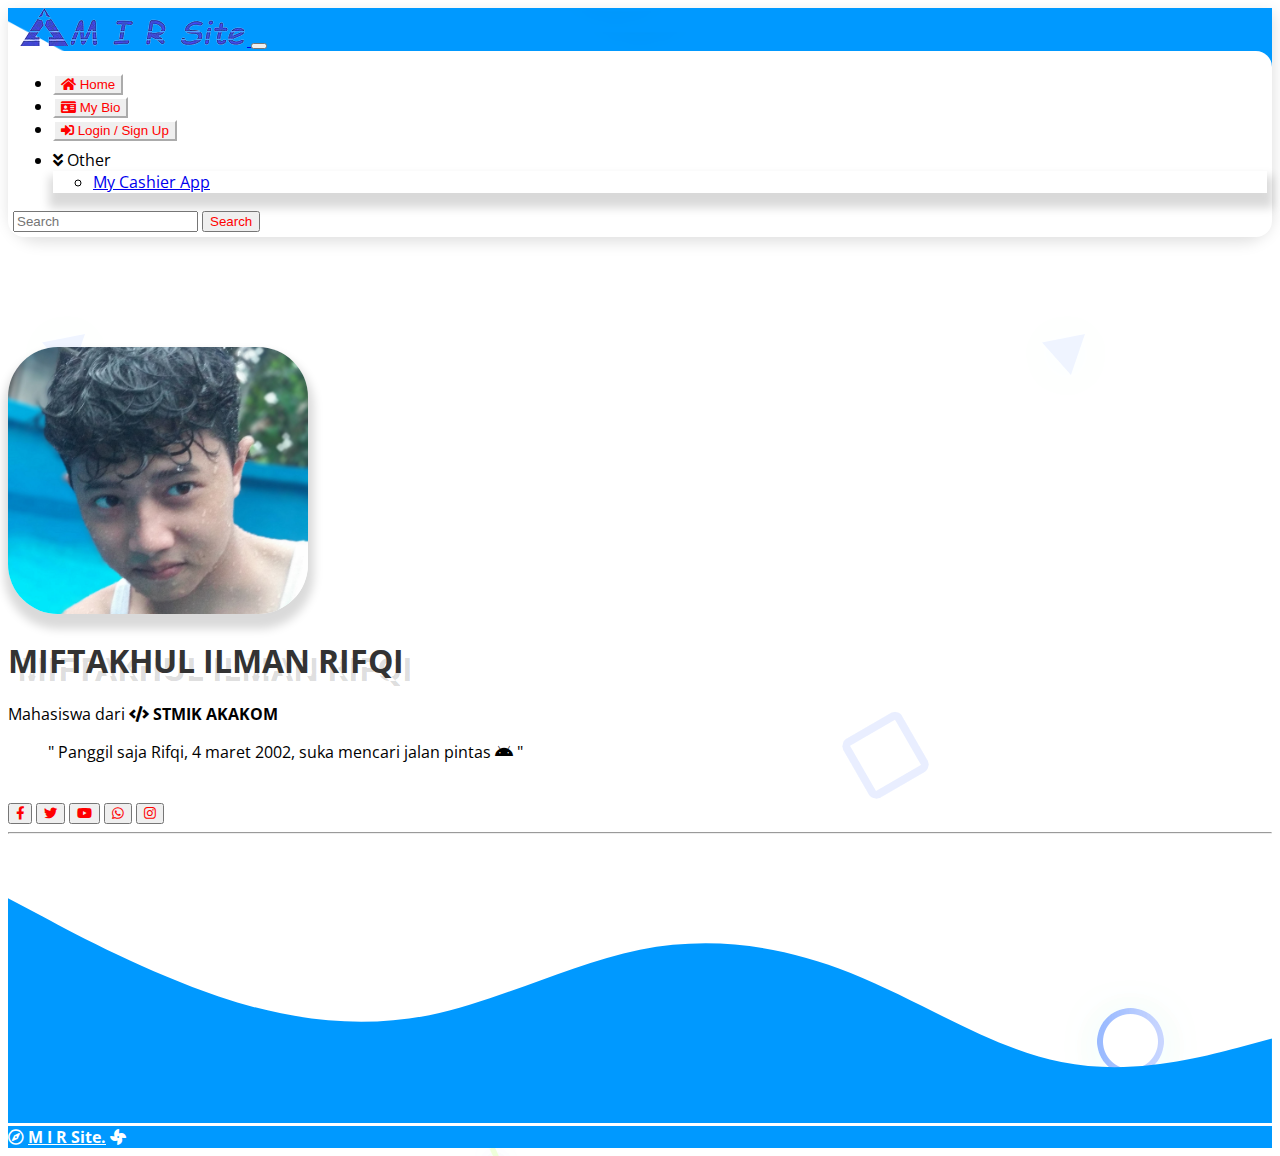
<file: bio.html>
<!doctype html>
<html lang="en">

<head>
    <!-- Required meta tags -->
    <meta charset="utf-8">
    <meta name="viewport" content="width=device-width, initial-scale=1">
    <link rel="preconnect" href="https://fonts.gstatic.com">
    <link href="https://fonts.googleapis.com/css2?family=Open+Sans&display=swap" rel="stylesheet">
    <!-- Font Awesome -->
    <link href="https://cdnjs.cloudflare.com/ajax/libs/font-awesome/5.15.1/css/all.min.css" rel="stylesheet" />
    <!-- Bootstrap CSS -->
    <link href="https://cdn.jsdelivr.net/npm/bootstrap@5.0.0-beta3/dist/css/bootstrap.min.css" rel="stylesheet"
        integrity="sha384-eOJMYsd53ii+scO/bJGFsiCZc+5NDVN2yr8+0RDqr0Ql0h+rP48ckxlpbzKgwra6" crossorigin="anonymous">
    <!-- Style CSS -->
    <link rel="stylesheet" href="style.css">
    <title>My Bio - MIR Site</title>
    <!--fav-icon-->
    <link rel="shortcut icon" href="image/faviconsm.png" />

</head>

<body>
    <!-- navbar -->
    <nav class="navbar fixed-top navbar-expand-lg navbar-light bg-primary"
        style="background-image: url(image/waveup.png);background-size: cover;box-shadow: 1px 5px 15px rgba(0, 0, 0, 0.13);border-radius: 0 0 30px 30px;">

        <div class="container-fluid">
            <a class="navbar-brand" href="index.html">
                <img src="image/logo.png" alt="logoku">
            </a>
            <button class="navbar-toggler" type="button" data-bs-toggle="collapse"
                data-bs-target="#navbarSupportedContent" aria-controls="navbarSupportedContent" aria-expanded="false"
                aria-label="Toggle navigation">
                <span class="navbar-toggler-icon"></span>
            </button>
            <div class="collapse navbar-collapse" id="navbarSupportedContent"
                style="background-color: rgb(255, 255, 255); border-radius: 16px; padding: 5px;">
                <ul class="navbar-nav me-auto mb-2 mb-lg-0">
                    <li class="nav-item">
                        <a class="nav-link active" href="index.html" aria-current="page">
                            <button type="button" class="btn btn-outline-primary "><i class="fas fa-home"></i>
                                Home</button></a>
                    </li>
                    <li class="nav-item">
                        <a class="nav-link" href="bio.html">
                            <button type="button" class="btn btn-outline-primary "><i class="fas fa-id-card"></i> My
                                Bio</button>
                        </a>
                    </li>
                    <li class="nav-item">
                        <a class="nav-link" href="logsign.html">
                            <button type="button" class="btn btn-outline-primary "><i class="fas fa-sign-in-alt"></i>
                                Login / Sign Up</button>
                        </a>
                    </li>

                    <li class="nav-item dropdown" style="padding-top: 8px;">
                        <a class="btn btn-outline-primary dropdown-toggle" role="button" id="dropdownMenuLink"
                            data-bs-toggle="dropdown" aria-expanded="false">
                            <i class="fas fa-angle-double-down"></i> Other
                        </a>
                        <ul class="dropdown-menu" aria-labelledby="navbarDropdown"
                            style="box-shadow: 1px 10px 10px 5px rgba(0, 0, 0, 0.15);">
                            <li><a class="dropdown-item" href="kasir.html">My Cashier App</a></li>
                        </ul>
                    </li>
                </ul>

                <form class="d-flex">
                    <input class="form-control me-2" type="search" placeholder="Search" aria-label="Search">
                    <button class="btn btn-outline-success" type="submit">Search</button>
                </form>

            </div>
        </div>
    </nav>

    <!-- konten -->

    <div class="container ">
        <div style="padding-top: 100px;margin-top: calc(var(--bs-gutter-y) * -1);"></div>

        <section class="text-center">
            <img src="image/fotoku.jpg" alt="tampandanberani"
                style="width: 300px;margin-top: 10px;border-radius: 50px;box-shadow: 1px 10px 10px 5px rgba(0, 0, 0, 0.15);"">
            <h1 class=" tulis display-4 fw-bold fs-2" style="margin-top: 20px;">MIFTAKHUL ILMAN RIFQI</h1>
            <p class="lead" style="margin-top: 20px;">
                Mahasiswa dari <i class="fas fa-code"></i> <b class="fs-5">STMIK AKAKOM</b>
            </p>
            <blockquote class="blockquote text-secondary fst-italic ">
                <p>" Panggil saja Rifqi, 4 maret 2002, suka mencari jalan pintas <i class="fab fa-android"></i> " </p>
            </blockquote>
            <br>
            <div class="text-center mb-3">
                <a href="https://web.facebook.com/BozzClax/" target="_blank"><button type="button"
                        class="btn btn-primary btn-floating mx-1">
                        <i class="fab fa-facebook-f"></i>
                    </button></a>

                <a href="https://twitter.com/IlmanMiftakhul?s=09" target="_blank"><button type="button"
                        class="btn btn-primary btn-floating mx-1">
                        <i class="fab fa-twitter"></i>
                    </button></a>

                <a href="https://youtube.com/channel/UCLr9cQIzbUuO8LdWpZK72iQ" target="_blank"><button type="button"
                        class="btn btn-primary btn-floating mx-1">
                        <i class="fab fa-youtube"></i>
                    </button></a>

                <a href="https://api.whatsapp.com/send?phone=6282251204797&text=Hai, Chat-an yuk"
                    target="_blank"><button type="button" class="btn btn-primary btn-floating mx-1">
                        <i class="fab fa-whatsapp"></i>
                    </button></a>

                <a href="https://www.instagram.com/miftakhul_ilman_rifqi/" target="_blank"><button type="button"
                        class="btn btn-primary btn-floating mx-1">
                        <i class="fab fa-instagram"></i>
                    </button></a>
            </div>
        </section>
    </div>
    </div>
    </div>


    <hr>
    <!-- footer -->
    <footer>
        <svg xmlns="http://www.w3.org/2000/svg" viewBox="0 0 1440 320">
            <path fill="#0099ff" fill-opacity="1"
                d="M0,64L40,85.3C80,107,160,149,240,176C320,203,400,213,480,197.3C560,181,640,139,720,122.7C800,107,880,117,960,149.3C1040,181,1120,235,1200,250.7C1280,267,1360,245,1400,234.7L1440,224L1440,320L1400,320C1360,320,1280,320,1200,320C1120,320,1040,320,960,320C880,320,800,320,720,320C640,320,560,320,480,320C400,320,320,320,240,320C160,320,80,320,40,320L0,320Z">
            </path>
        </svg>
        <p class="text-center" style="background-color: #0099ff;color: #fff;margin-bottom: 0rem;margin-top: -2px;"><i
                class="far fa-compass fa-spin"></i> <b><u>M I R Site.</i></u></b> <i class="fas fa-fan fa-spin"></i></p>

    </footer>

    <script src="https://cdn.jsdelivr.net/npm/bootstrap@5.0.0-beta3/dist/js/bootstrap.bundle.min.js"
        integrity="sha384-JEW9xMcG8R+pH31jmWH6WWP0WintQrMb4s7ZOdauHnUtxwoG2vI5DkLtS3qm9Ekf" crossorigin="anonymous">
    </script>
    <script>
        var tooltipTriggerList = [].slice.call(document.querySelectorAll('[data-bs-toggle="tooltip"]'))
        var tooltipList = tooltipTriggerList.map(function (tooltipTriggerEl) {
            return new bootstrap.Tooltip(tooltipTriggerEl)
        })
    </script>
    
</body>

</html>
</file>
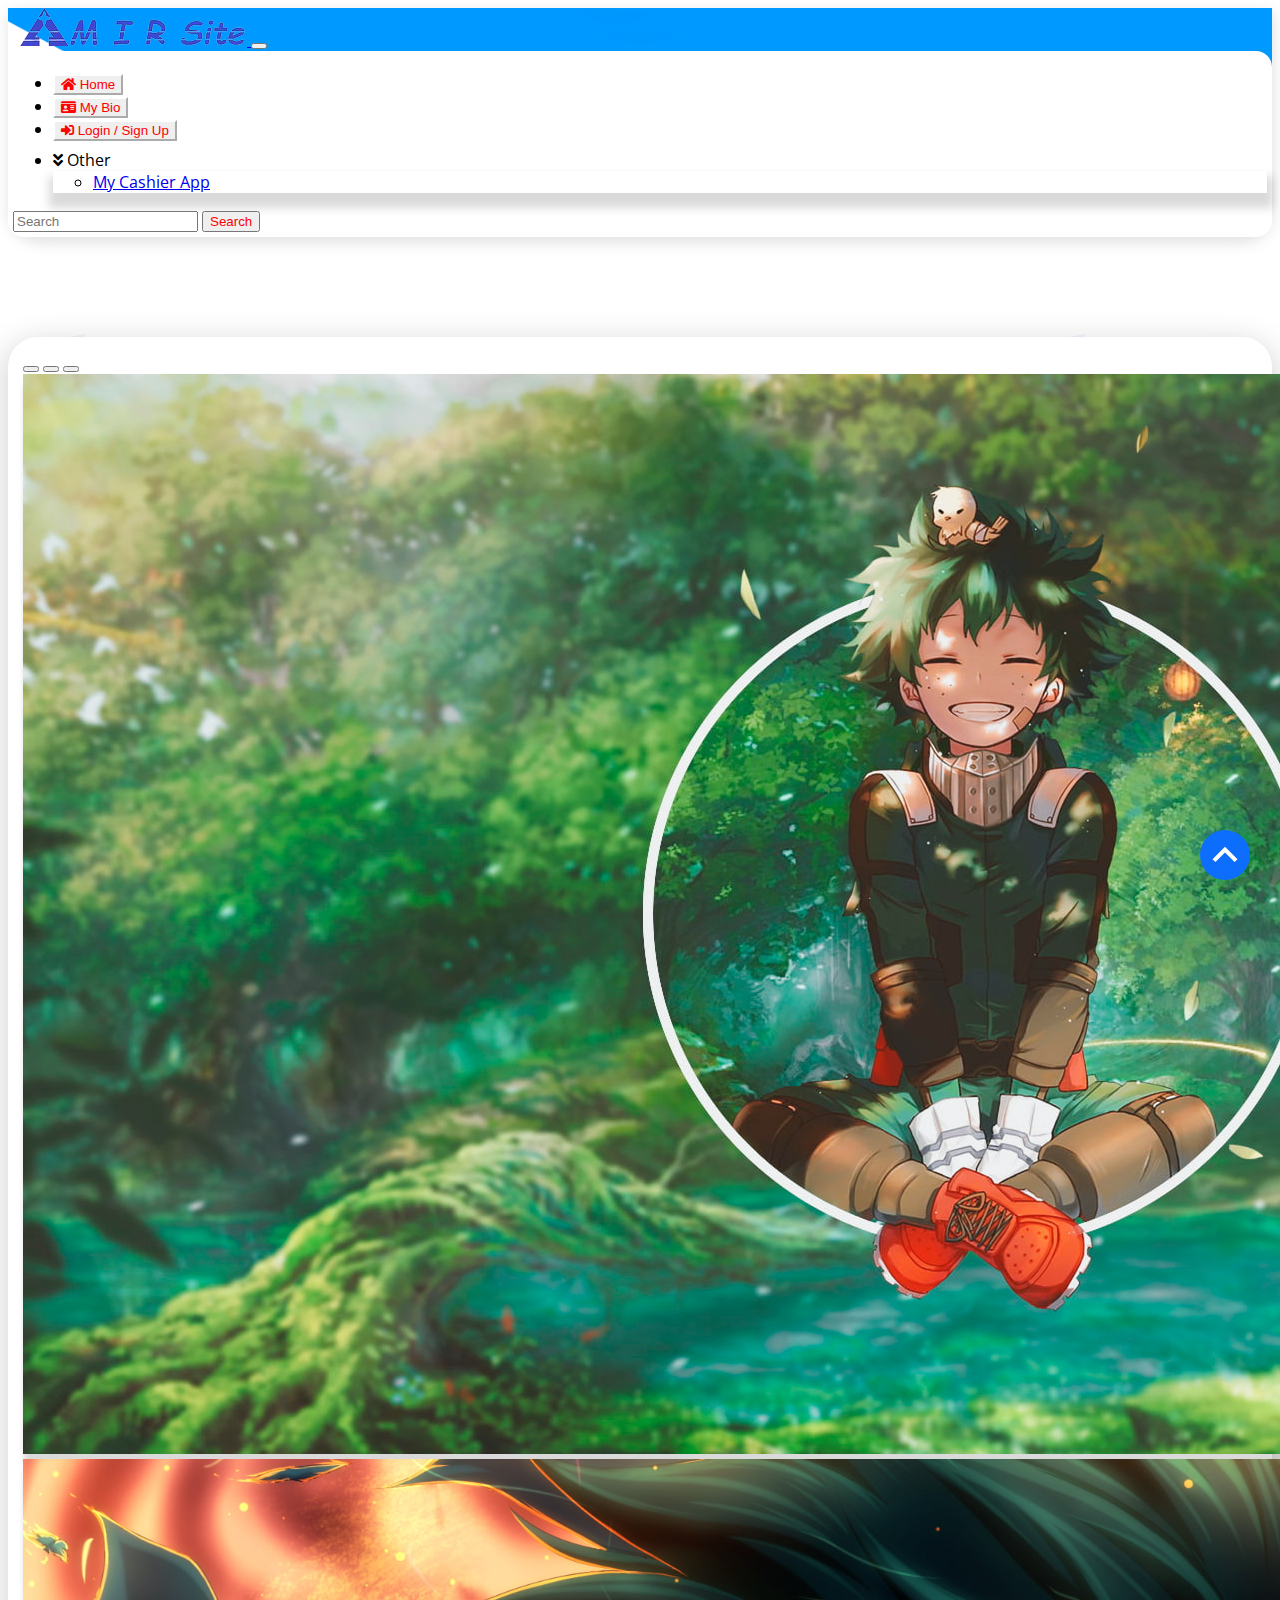
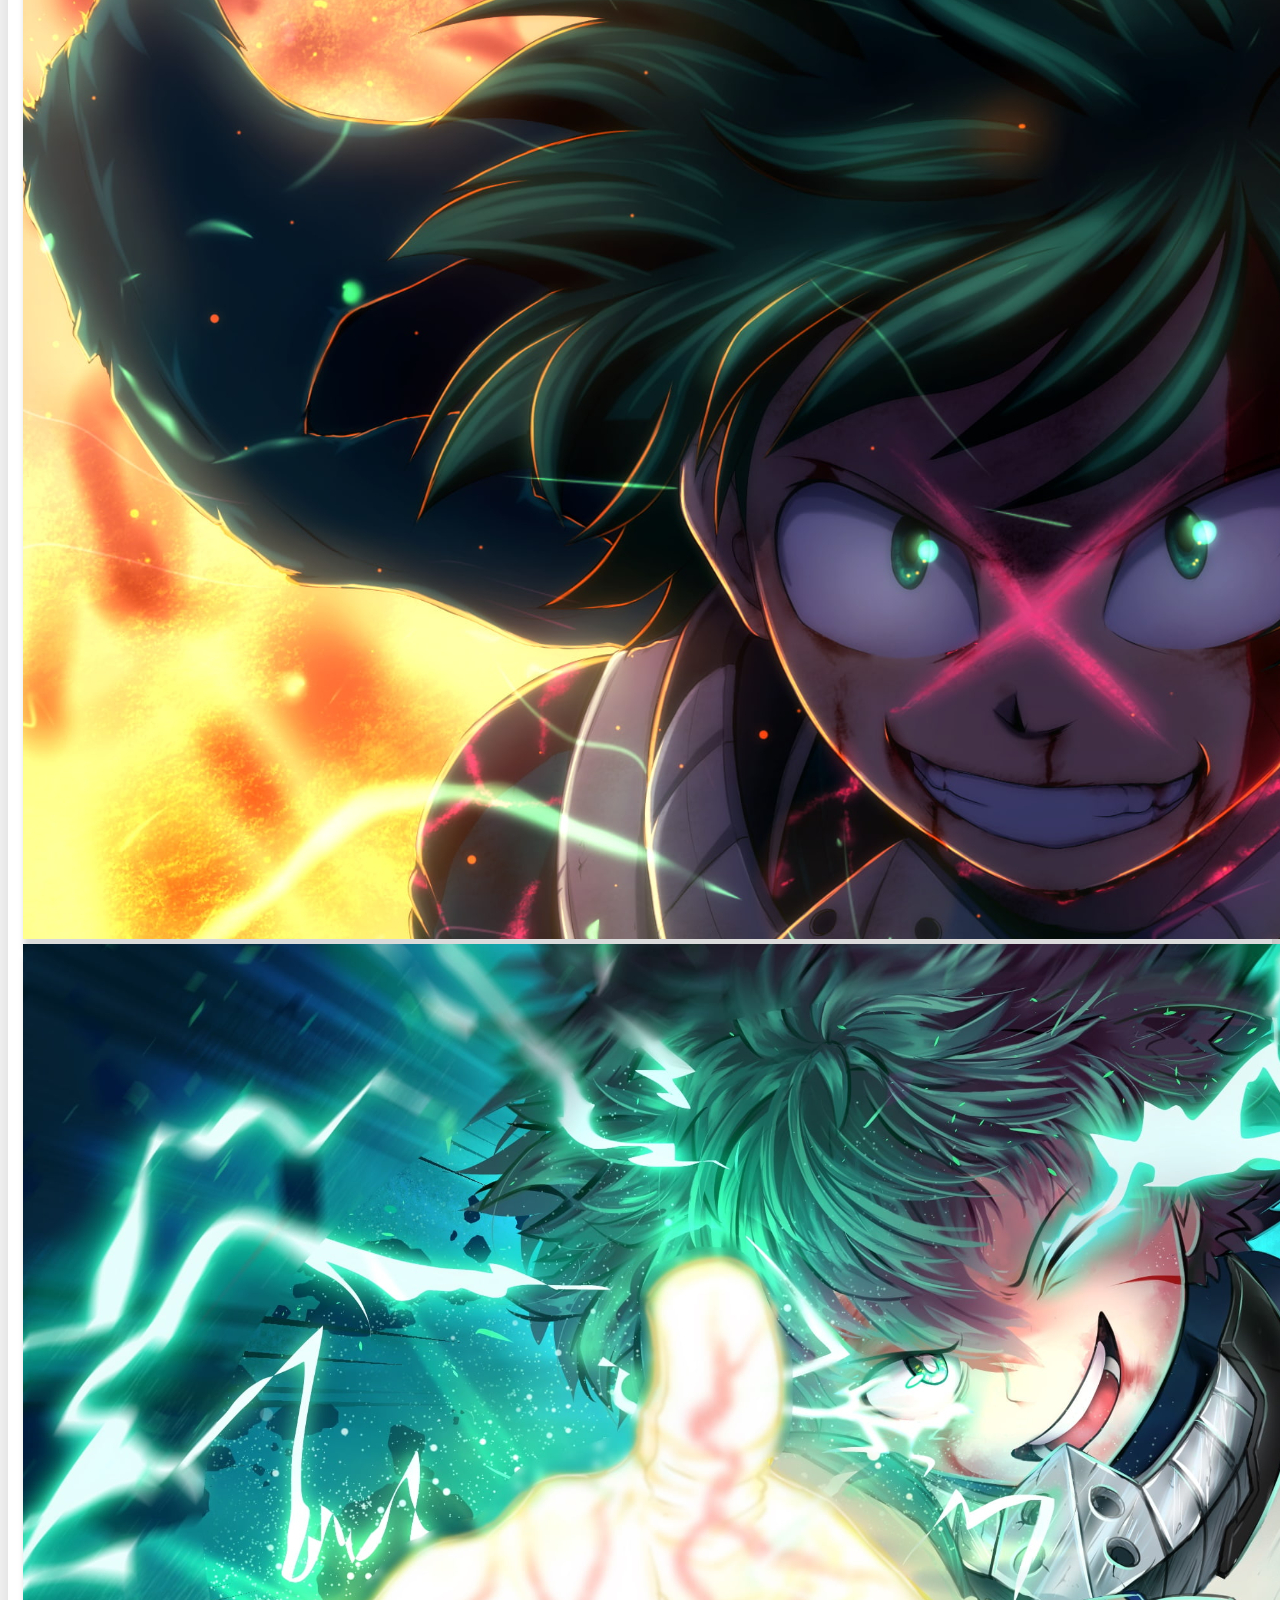
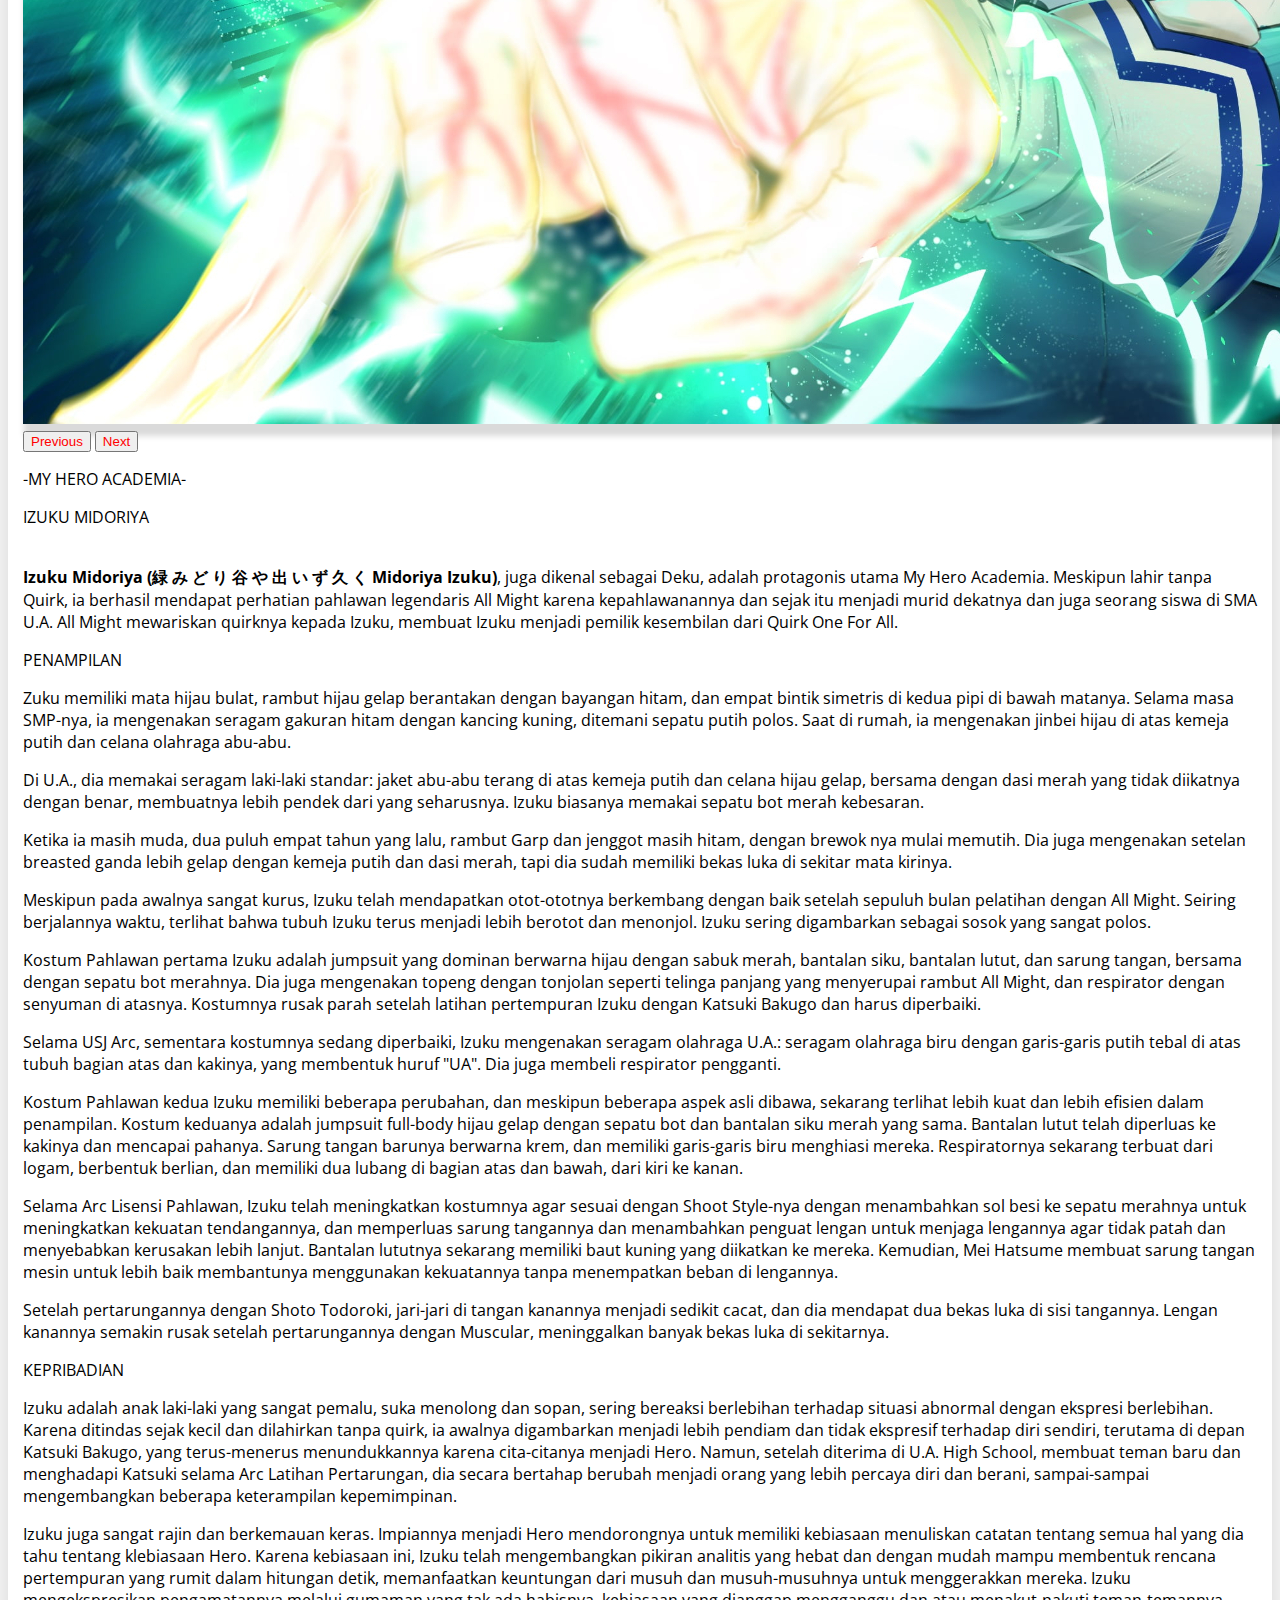
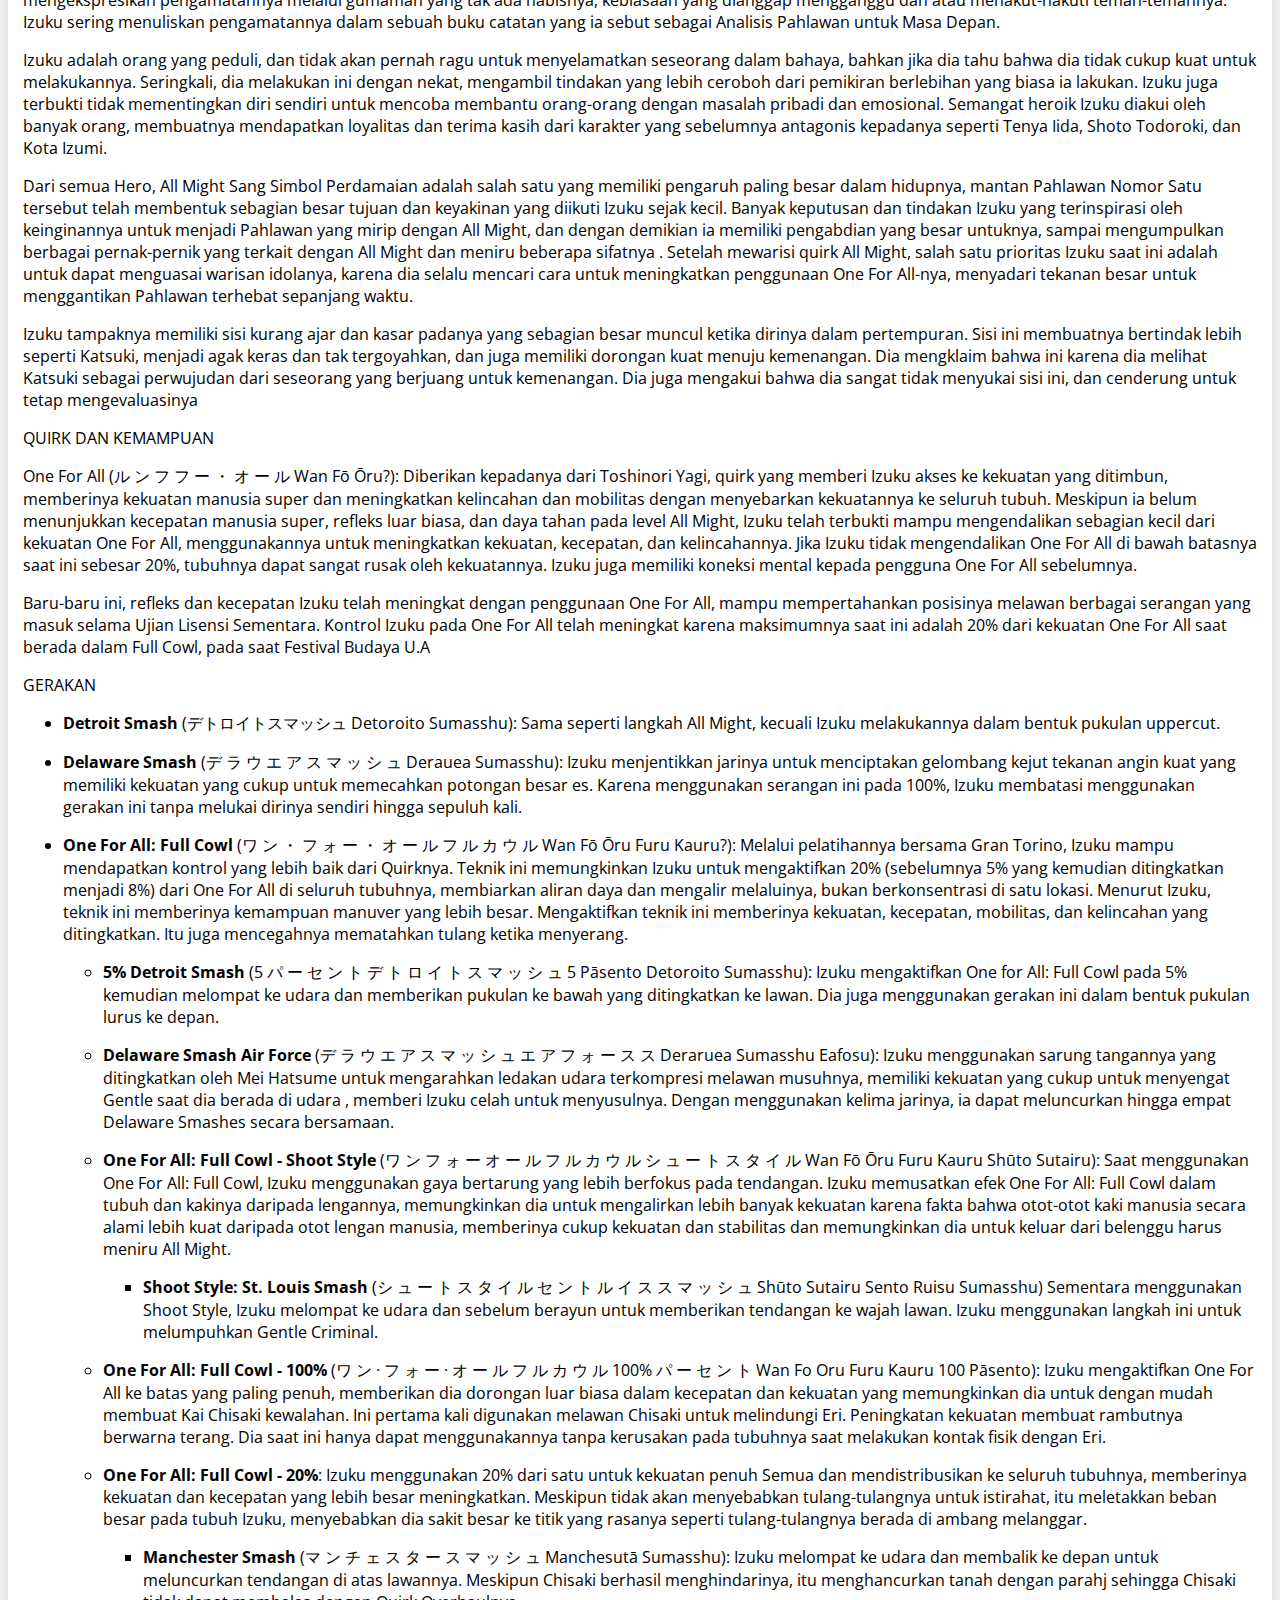
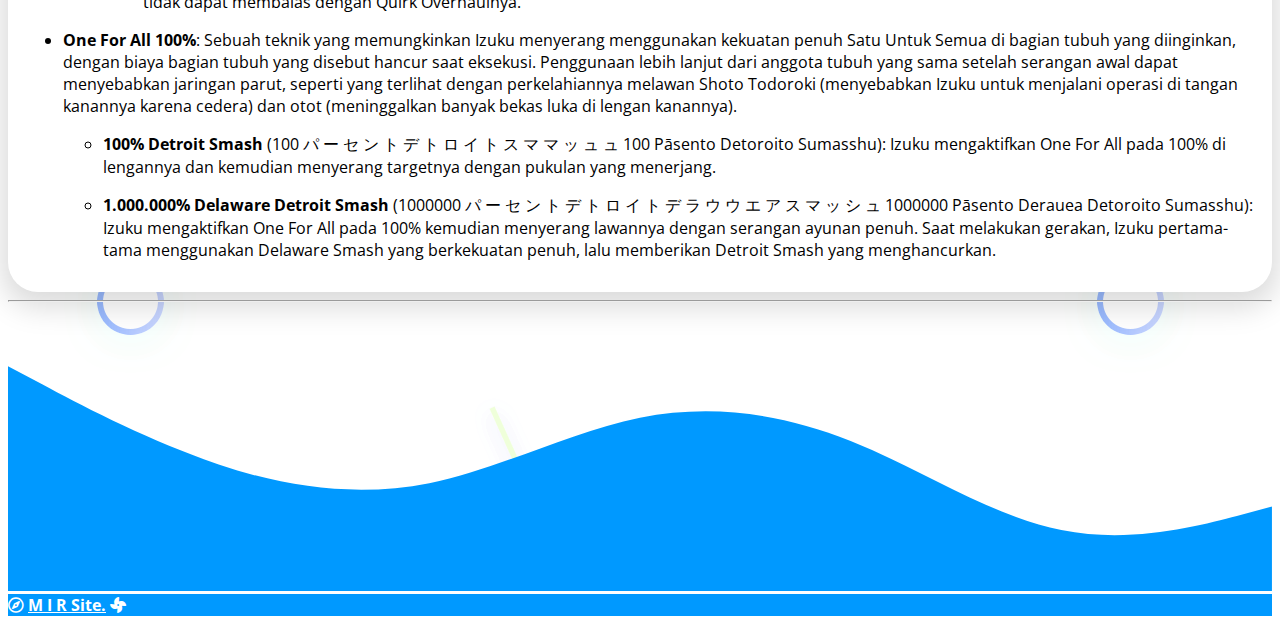
<file: deku.html>
<!doctype html>
<html lang="en">

<head>
    <!-- Required meta tags -->
    <meta charset="utf-8">
    <meta name="viewport" content="width=device-width, initial-scale=1">
    <link rel="preconnect" href="https://fonts.gstatic.com">
    <link href="https://fonts.googleapis.com/css2?family=Open+Sans&display=swap" rel="stylesheet">
    <!-- Font Awesome -->
    <link href="https://cdnjs.cloudflare.com/ajax/libs/font-awesome/5.15.1/css/all.min.css" rel="stylesheet" />
    <!-- Bootstrap CSS -->
    <link href="https://cdn.jsdelivr.net/npm/bootstrap@5.0.0-beta3/dist/css/bootstrap.min.css" rel="stylesheet"
        integrity="sha384-eOJMYsd53ii+scO/bJGFsiCZc+5NDVN2yr8+0RDqr0Ql0h+rP48ckxlpbzKgwra6" crossorigin="anonymous">
    <!-- Style CSS -->
    <link rel="stylesheet" href="style.css">
    <title>Midoriya - MIR Site</title>
    <!--fav-icon-->
    <link rel="shortcut icon" href="image/faviconsm.png" />

</head>

<body>
    <!-- navbar -->
    <nav class="navbar fixed-top navbar-expand-lg navbar-light bg-primary"
        style="background-image: url(image/waveup.png);background-size: cover;box-shadow: 1px 5px 15px rgba(0, 0, 0, 0.13);border-radius: 0 0 30px 30px;">

        <div class="container-fluid">
            <a class="navbar-brand" href="index.html">
                <img src="image/logo.png" alt="logoku">
            </a>
            <button class="navbar-toggler" type="button" data-bs-toggle="collapse"
                data-bs-target="#navbarSupportedContent" aria-controls="navbarSupportedContent" aria-expanded="false"
                aria-label="Toggle navigation">
                <span class="navbar-toggler-icon"></span>
            </button>
            <div class="collapse navbar-collapse" id="navbarSupportedContent"
                style="background-color: rgb(255, 255, 255); border-radius: 16px; padding: 5px;">
                <ul class="navbar-nav me-auto mb-2 mb-lg-0">
                    <li class="nav-item">
                        <a class="nav-link active" href="index.html" aria-current="page">
                            <button type="button" class="btn btn-outline-primary "><i class="fas fa-home"></i>
                                Home</button></a>
                    </li>
                    <li class="nav-item">
                        <a class="nav-link" href="bio.html">
                            <button type="button" class="btn btn-outline-primary "><i class="fas fa-id-card"></i> My
                                Bio</button>
                        </a>
                    </li>
                    <li class="nav-item">
                        <a class="nav-link" href="logsign.html">
                            <button type="button" class="btn btn-outline-primary "><i class="fas fa-sign-in-alt"></i>
                                Login / Sign Up</button>
                        </a>
                    </li>

                    <li class="nav-item dropdown" style="padding-top: 8px;">
                        <a class="btn btn-outline-primary dropdown-toggle" role="button" id="dropdownMenuLink"
                            data-bs-toggle="dropdown" aria-expanded="false">
                            <i class="fas fa-angle-double-down"></i> Other
                        </a>
                        <ul class="dropdown-menu" aria-labelledby="navbarDropdown"
                            style="box-shadow: 1px 10px 10px 5px rgba(0, 0, 0, 0.15);">
                            <li><a class="dropdown-item" href="kasir.html">My Cashier App</a></li>
                        </ul>
                    </li>
                </ul>

                <form class="d-flex">
                    <input class="form-control me-2" type="search" placeholder="Search" aria-label="Search">
                    <button class="btn btn-outline-success" type="submit">Search</button>
                </form>

            </div>
        </div>
    </nav>

    <!-- konten -->

    <div class="container ">
        <div style="padding-top: 100px;margin-top: calc(var(--bs-gutter-y) * -1);">

            <section
                style="box-shadow: 0 9px 30px 6px rgba(0, 0, 0, 0.15);;padding: 15px;border-radius: 30px;background-color: rgb(255, 255, 255);">
                <!-- carousel slide -->
                <div id="carouselExampleIndicators" class="carousel slide justify-content-center"
                    data-bs-ride="carousel" style="width: 80%;left: 10%;">
                    <div class="carousel-indicators">
                        <button type="button" data-bs-target="#carouselExampleIndicators" data-bs-slide-to="0"
                            class="active" aria-current="true" aria-label="Slide 1"></button>
                        <button type="button" data-bs-target="#carouselExampleIndicators" data-bs-slide-to="1"
                            aria-label="Slide 2"></button>
                        <button type="button" data-bs-target="#carouselExampleIndicators" data-bs-slide-to="2"
                            aria-label="Slide 3"></button>
                    </div>
                    <div class="carousel-inner">
                        <div class="carousel-item active">
                            <img src="image/midoriya1.jpg" class="img-fluid mx-auto d-block d-block w-100"
                                alt="midoriya1" style="box-shadow: 1px 12px 6px rgba(4, 4, 4, 0.15);">
                        </div>
                        <div class="carousel-item">
                            <img src="image/midoriya2.jpg" class="img-fluid mx-auto d-block d-block w-100"
                                alt="midoriya2" style="box-shadow: 1px 12px 6px rgba(4, 4, 4, 0.15);">
                        </div>
                        <div class="carousel-item">
                            <img src="image/midoriya3.jpg" class="img-fluid mx-auto d-block d-block w-100"
                                alt="midoriya3" style="box-shadow: 1px 12px 6px rgba(4, 4, 4, 0.15);">
                        </div>
                    </div>
                    <button class="carousel-control-prev" type="button" data-bs-target="#carouselExampleIndicators"
                        data-bs-slide="prev">
                        <span class="carousel-control-prev-icon" aria-hidden="true"></span>
                        <span class="visually-hidden">Previous</span>
                    </button>
                    <button class="carousel-control-next" type="button" data-bs-target="#carouselExampleIndicators"
                        data-bs-slide="next">
                        <span class="carousel-control-next-icon" aria-hidden="true"></span>
                        <span class="visually-hidden">Next</span>
                    </button>
                </div>

                <p class="fw-light fs-3 text-center">-MY HERO ACADEMIA-</p>
                <p class="fw-bold fs-1 text-center">IZUKU MIDORIYA</p>

                <p class="lh-base"><br>
                    <b>Izuku Midoriya (緑 み ど り 谷 や 出 い ず 久 く Midoriya Izuku)</b>, juga dikenal sebagai
                    Deku, adalah protagonis utama My Hero Academia.

                    Meskipun lahir tanpa Quirk, ia berhasil mendapat perhatian pahlawan legendaris All Might karena
                    kepahlawanannya dan sejak itu menjadi murid dekatnya dan juga seorang siswa di SMA U.A. All Might
                    mewariskan quirknya kepada Izuku, membuat Izuku menjadi pemilik kesembilan dari Quirk One For All.
                </p>


                <p class="h4 fw-bolder text-decoration-underline">PENAMPILAN</p>
                </p>
                <p class="lh-base">Zuku memiliki mata hijau bulat, rambut hijau gelap berantakan dengan bayangan hitam,
                    dan empat bintik simetris di kedua pipi di bawah matanya. Selama masa SMP-nya, ia mengenakan seragam
                    gakuran hitam dengan kancing kuning, ditemani sepatu putih polos. Saat di rumah, ia mengenakan
                    jinbei hijau di atas kemeja putih dan celana olahraga abu-abu.</p>

                <p class="lh-base">Di U.A., dia memakai seragam laki-laki standar: jaket abu-abu terang di atas kemeja
                    putih dan celana hijau gelap, bersama dengan dasi merah yang tidak diikatnya dengan benar,
                    membuatnya lebih pendek dari yang seharusnya. Izuku biasanya memakai sepatu bot merah kebesaran.</p>
                <p class="lh-base">Ketika ia masih muda, dua puluh empat tahun yang lalu, rambut Garp dan jenggot
                    masih
                    hitam, dengan brewok nya mulai memutih. Dia juga mengenakan setelan breasted ganda lebih gelap
                    dengan kemeja putih dan dasi merah, tapi dia sudah memiliki bekas luka di sekitar mata kirinya.
                </p>
                <p class="lh-base">Meskipun pada awalnya sangat kurus, Izuku telah mendapatkan otot-ototnya berkembang
                    dengan baik setelah sepuluh bulan pelatihan dengan All Might. Seiring berjalannya waktu, terlihat
                    bahwa tubuh Izuku terus menjadi lebih berotot dan menonjol. Izuku sering digambarkan sebagai sosok
                    yang sangat polos.</p>
                <p class="lh-base">Kostum Pahlawan pertama Izuku adalah jumpsuit yang dominan berwarna hijau dengan
                    sabuk merah, bantalan siku, bantalan lutut, dan sarung tangan, bersama dengan sepatu bot merahnya.
                    Dia juga mengenakan topeng dengan tonjolan seperti telinga panjang yang menyerupai rambut All Might,
                    dan respirator dengan senyuman di atasnya. Kostumnya rusak parah setelah latihan pertempuran Izuku
                    dengan Katsuki Bakugo dan harus diperbaiki.</p>
                <p class="lh-base">Selama USJ Arc, sementara kostumnya sedang diperbaiki, Izuku mengenakan seragam
                    olahraga U.A.: seragam olahraga biru dengan garis-garis putih tebal di atas tubuh bagian atas dan
                    kakinya, yang membentuk huruf "UA". Dia juga membeli respirator pengganti.</p>
                <p class="lh-base">Kostum Pahlawan kedua Izuku memiliki beberapa perubahan, dan meskipun beberapa aspek
                    asli dibawa, sekarang terlihat lebih kuat dan lebih efisien dalam penampilan. Kostum keduanya adalah
                    jumpsuit full-body hijau gelap dengan sepatu bot dan bantalan siku merah yang sama. Bantalan lutut
                    telah diperluas ke kakinya dan mencapai pahanya. Sarung tangan barunya berwarna krem, dan memiliki
                    garis-garis biru menghiasi mereka. Respiratornya sekarang terbuat dari logam, berbentuk berlian, dan
                    memiliki dua lubang di bagian atas dan bawah, dari kiri ke kanan.</p>
                <p class="lh-base">Selama Arc Lisensi Pahlawan, Izuku telah meningkatkan kostumnya agar sesuai dengan
                    Shoot Style-nya dengan menambahkan sol besi ke sepatu merahnya untuk meningkatkan kekuatan
                    tendangannya, dan memperluas sarung tangannya dan menambahkan penguat lengan untuk menjaga lengannya
                    agar tidak patah dan menyebabkan kerusakan lebih lanjut. Bantalan lututnya sekarang memiliki baut
                    kuning yang diikatkan ke mereka. Kemudian, Mei Hatsume membuat sarung tangan mesin untuk lebih baik
                    membantunya menggunakan kekuatannya tanpa menempatkan beban di lengannya.</p>
                <p class="lh-base">Setelah pertarungannya dengan Shoto Todoroki, jari-jari di tangan kanannya menjadi
                    sedikit cacat, dan dia mendapat dua bekas luka di sisi tangannya. Lengan kanannya semakin rusak
                    setelah pertarungannya dengan Muscular, meninggalkan banyak bekas luka di sekitarnya.</p>

                <p class="h4 fw-bolder text-decoration-underline">KEPRIBADIAN</p>
                <p class="lh-base">Izuku adalah anak laki-laki yang sangat pemalu, suka menolong dan sopan, sering
                    bereaksi berlebihan terhadap situasi abnormal dengan ekspresi berlebihan. Karena ditindas sejak
                    kecil dan dilahirkan tanpa quirk, ia awalnya digambarkan menjadi lebih pendiam dan tidak ekspresif
                    terhadap diri sendiri, terutama di depan Katsuki Bakugo, yang terus-menerus menundukkannya karena
                    cita-citanya menjadi Hero. Namun, setelah diterima di U.A. High School, membuat teman baru dan
                    menghadapi Katsuki selama Arc Latihan Pertarungan, dia secara bertahap berubah menjadi orang yang
                    lebih percaya diri dan berani, sampai-sampai mengembangkan beberapa keterampilan kepemimpinan.</p>
                <p class="lh-base">Izuku juga sangat rajin dan berkemauan keras. Impiannya menjadi Hero mendorongnya
                    untuk memiliki kebiasaan menuliskan catatan tentang semua hal yang dia tahu tentang klebiasaan Hero.
                    Karena kebiasaan ini, Izuku telah mengembangkan pikiran analitis yang hebat dan dengan mudah mampu
                    membentuk rencana pertempuran yang rumit dalam hitungan detik, memanfaatkan keuntungan dari musuh
                    dan musuh-musuhnya untuk menggerakkan mereka. Izuku mengekspresikan pengamatannya melalui gumaman
                    yang tak ada habisnya, kebiasaan yang dianggap mengganggu dan atau menakut-nakuti teman-temannya.
                    Izuku sering menuliskan pengamatannya dalam sebuah buku catatan yang ia sebut sebagai Analisis
                    Pahlawan untuk Masa Depan. </p>
                <p class="lh-base">Izuku adalah orang yang peduli, dan tidak akan pernah ragu untuk menyelamatkan
                    seseorang dalam bahaya, bahkan jika dia tahu bahwa dia tidak cukup kuat untuk melakukannya.
                    Seringkali, dia melakukan ini dengan nekat, mengambil tindakan yang lebih ceroboh dari pemikiran
                    berlebihan yang biasa ia lakukan. Izuku juga terbukti tidak mementingkan diri sendiri untuk mencoba
                    membantu orang-orang dengan masalah pribadi dan emosional. Semangat heroik Izuku diakui oleh banyak
                    orang, membuatnya mendapatkan loyalitas dan terima kasih dari karakter yang sebelumnya antagonis
                    kepadanya seperti Tenya Iida, Shoto Todoroki, dan Kota Izumi. </p>
                <p class="lh-base">Dari semua Hero, All Might Sang Simbol Perdamaian adalah salah satu yang memiliki
                    pengaruh paling besar dalam hidupnya, mantan Pahlawan Nomor Satu tersebut telah membentuk sebagian
                    besar tujuan dan keyakinan yang diikuti Izuku sejak kecil. Banyak keputusan dan tindakan Izuku yang
                    terinspirasi oleh keinginannya untuk menjadi Pahlawan yang mirip dengan All Might, dan dengan
                    demikian ia memiliki pengabdian yang besar untuknya, sampai mengumpulkan berbagai pernak-pernik yang
                    terkait dengan All Might dan meniru beberapa sifatnya . Setelah mewarisi quirk All Might, salah satu
                    prioritas Izuku saat ini adalah untuk dapat menguasai warisan idolanya, karena dia selalu mencari
                    cara untuk meningkatkan penggunaan One For All-nya, menyadari tekanan besar untuk menggantikan
                    Pahlawan terhebat sepanjang waktu. </p>
                <p class="lh-base">Izuku tampaknya memiliki sisi kurang ajar dan kasar padanya yang sebagian besar
                    muncul ketika dirinya dalam pertempuran. Sisi ini membuatnya bertindak lebih seperti Katsuki,
                    menjadi agak keras dan tak tergoyahkan, dan juga memiliki dorongan kuat menuju kemenangan. Dia
                    mengklaim bahwa ini karena dia melihat Katsuki sebagai perwujudan dari seseorang yang berjuang untuk
                    kemenangan. Dia juga mengakui bahwa dia sangat tidak menyukai sisi ini, dan cenderung untuk tetap
                    mengevaluasinya </p>

                <p class="h4 fw-bolder text-decoration-underline">QUIRK DAN KEMAMPUAN</p>
                <p class="lh-base">One For All (ル ン フ フ ー ・ オ ー ル Wan Fō Ōru?): Diberikan kepadanya dari Toshinori Yagi,
                    quirk yang memberi Izuku akses ke kekuatan yang ditimbun, memberinya kekuatan manusia super dan
                    meningkatkan kelincahan dan mobilitas dengan menyebarkan kekuatannya ke seluruh tubuh. Meskipun ia
                    belum menunjukkan kecepatan manusia super, refleks luar biasa, dan daya tahan pada level All Might,
                    Izuku telah terbukti mampu mengendalikan sebagian kecil dari kekuatan One For All, menggunakannya
                    untuk meningkatkan kekuatan, kecepatan, dan kelincahannya. Jika Izuku tidak mengendalikan One For
                    All di bawah batasnya saat ini sebesar 20%, tubuhnya dapat sangat rusak oleh kekuatannya. Izuku juga
                    memiliki koneksi mental kepada pengguna One For All sebelumnya. </p>
                <p class="lh-base">Baru-baru ini, refleks dan kecepatan Izuku telah meningkat dengan penggunaan One For
                    All, mampu mempertahankan posisinya melawan berbagai serangan yang masuk selama Ujian Lisensi
                    Sementara. Kontrol Izuku pada One For All telah meningkat karena maksimumnya saat ini adalah 20%
                    dari kekuatan One For All saat berada dalam Full Cowl, pada saat Festival Budaya U.A </p>

                <p class="h4 fw-bolder text-decoration-underline">GERAKAN</p>
                <ul>
                    <li>
                        <p class="lh-base"><b>Detroit Smash</b> (デトロイトスマッシュ Detoroito Sumasshu): Sama seperti langkah
                            All
                            Might, kecuali Izuku melakukannya dalam bentuk pukulan uppercut.</p>
                    </li>
                </ul>
                <ul>
                    <li>
                        <p class="lh-base"><b>Delaware Smash</b> (デ ラ ウ エ ア ス マ ッ シ ュ Derauea Sumasshu): Izuku
                            menjentikkan
                            jarinya untuk menciptakan gelombang kejut tekanan angin kuat yang memiliki kekuatan yang
                            cukup untuk memecahkan potongan besar es. Karena menggunakan serangan ini pada 100%, Izuku
                            membatasi menggunakan gerakan ini tanpa melukai dirinya sendiri hingga sepuluh kali.</p>
                    </li>
                </ul>
                <ul>
                    <li>
                        <p class="lh-base"><b>One For All: Full Cowl</b> (ワ ン ・ フ ォ ー ・ オ ー ル フ ル カ ウ ル Wan Fō Ōru Furu
                            Kauru?): Melalui pelatihannya bersama Gran Torino, Izuku mampu mendapatkan kontrol yang
                            lebih baik dari Quirknya. Teknik ini memungkinkan Izuku untuk mengaktifkan 20% (sebelumnya
                            5% yang kemudian ditingkatkan menjadi 8%) dari One For All di seluruh tubuhnya, membiarkan
                            aliran daya dan mengalir melaluinya, bukan berkonsentrasi di satu lokasi. Menurut Izuku,
                            teknik ini memberinya kemampuan manuver yang lebih besar. Mengaktifkan teknik ini memberinya
                            kekuatan, kecepatan, mobilitas, dan kelincahan yang ditingkatkan. Itu juga mencegahnya
                            mematahkan tulang ketika menyerang. </p>
                    </li>
                </ul>
                <ul>
                    <ul>
                        <li>
                            <p class="lh-base"><b>5% Detroit Smash</b> (5 パ ー セ ン ト デ ト ロ イ ト ス マ ッ シ ュ 5 Pāsento
                                Detoroito
                                Sumasshu): Izuku mengaktifkan One for All: Full Cowl pada 5% kemudian melompat ke udara
                                dan memberikan pukulan ke bawah yang ditingkatkan ke lawan. Dia juga menggunakan gerakan
                                ini dalam bentuk pukulan lurus ke depan.</p>
                        </li>
                    </ul>
                </ul>
                </li>
                <ul>
                    <ul>
                        <li>
                            <p class="lh-base"><b>Delaware Smash Air Force</b> (デ ラ ウ エ ア ス マ ッ シ ュ エ ア フ ォ ー ス ス
                                Deraruea
                                Sumasshu Eafosu): Izuku menggunakan sarung tangannya yang ditingkatkan oleh Mei Hatsume
                                untuk mengarahkan ledakan udara terkompresi melawan musuhnya, memiliki kekuatan yang
                                cukup untuk menyengat Gentle saat dia berada di udara , memberi Izuku celah untuk
                                menyusulnya. Dengan menggunakan kelima jarinya, ia dapat meluncurkan hingga empat
                                Delaware Smashes secara bersamaan.</p>
                        </li>
                    </ul>
                </ul>
                <ul>
                    <ul>
                        <li>
                            <p class="lh-base"><b>One For All: Full Cowl - Shoot Style</b> (ワ ン フ ォ ー オ ー ル フ ル カ ウ ル シ
                                ュ ー ト ス
                                タ イ ル Wan Fō Ōru Furu Kauru Shūto Sutairu): Saat menggunakan One For All: Full Cowl,
                                Izuku menggunakan gaya bertarung yang lebih berfokus pada tendangan. Izuku memusatkan
                                efek One For All: Full Cowl dalam tubuh dan kakinya daripada lengannya, memungkinkan dia
                                untuk mengalirkan lebih banyak kekuatan karena fakta bahwa otot-otot kaki manusia secara
                                alami lebih kuat daripada otot lengan manusia, memberinya cukup kekuatan dan stabilitas
                                dan memungkinkan dia untuk keluar dari belenggu harus meniru All Might. </p>
                        </li>
                    </ul>
                </ul>
                <ul>
                    <ul>
                        <ul>
                            <li>
                                <p class="lh-base"><b>Shoot Style: St. Louis Smash</b> (シ ュ ー ト ス タ イ ル セ ン ト ル イ ス ス マ
                                    ッ シ ュ
                                    Shūto Sutairu Sento Ruisu Sumasshu) Sementara menggunakan Shoot Style, Izuku
                                    melompat ke udara dan sebelum berayun untuk memberikan tendangan ke wajah lawan.
                                    Izuku menggunakan langkah ini untuk melumpuhkan Gentle Criminal.</p>
                            </li>
                        </ul>
                    </ul>
                </ul>
                <ul>
                    <ul>
                        <li>
                            <p class="lh-base"><b>One For All: Full Cowl - 100%</b> (ワ ン · フ ォ ー · オ ー ル フ ル カ ウ ル 100%
                                パ ー セ ン
                                ト Wan Fo Oru Furu Kauru 100 Pāsento): Izuku mengaktifkan One For All ke batas yang
                                paling penuh, memberikan dia dorongan luar biasa dalam kecepatan dan kekuatan yang
                                memungkinkan dia untuk dengan mudah membuat Kai Chisaki kewalahan. Ini pertama kali
                                digunakan melawan Chisaki untuk melindungi Eri. Peningkatan kekuatan membuat rambutnya
                                berwarna terang. Dia saat ini hanya dapat menggunakannya tanpa kerusakan pada tubuhnya
                                saat melakukan kontak fisik dengan Eri.</p>
                        </li>
                    </ul>
                </ul>
                <ul>
                    <ul>
                        <li>
                            <p class="lh-base"><b>One For All: Full Cowl - 20%</b>: Izuku menggunakan 20% dari satu
                                untuk
                                kekuatan penuh Semua dan mendistribusikan ke seluruh tubuhnya, memberinya kekuatan dan
                                kecepatan yang lebih besar meningkatkan. Meskipun tidak akan menyebabkan
                                tulang-tulangnya untuk istirahat, itu meletakkan beban besar pada tubuh Izuku,
                                menyebabkan dia sakit besar ke titik yang rasanya seperti tulang-tulangnya berada di
                                ambang melanggar.</p>
                    </ul>
                </ul>
                <ul>
                    <ul>
                        <ul>
                            <li>
                                <p class="lh-base"><b>Manchester Smash</b> (マ ン チ ェ ス タ ー ス マ ッ シ ュ Manchesutā
                                    Sumasshu): Izuku
                                    melompat ke udara dan membalik ke depan untuk meluncurkan tendangan di atas
                                    lawannya. Meskipun Chisaki berhasil menghindarinya, itu menghancurkan tanah dengan
                                    parahj sehingga Chisaki tidak dapat membalas dengan Quirk Overhaulnya.</p>
                            </li>
                        </ul>
                    </ul>
                </ul>
                <ul>
                    <li>
                        <p class="lh-base"><b>One For All 100%</b>: Sebuah teknik yang memungkinkan Izuku menyerang
                            menggunakan
                            kekuatan penuh Satu Untuk Semua di bagian tubuh yang diinginkan, dengan biaya bagian tubuh
                            yang disebut hancur saat eksekusi. Penggunaan lebih lanjut dari anggota tubuh yang sama
                            setelah serangan awal dapat menyebabkan jaringan parut, seperti yang terlihat dengan
                            perkelahiannya melawan Shoto Todoroki (menyebabkan Izuku untuk menjalani operasi di tangan
                            kanannya karena cedera) dan otot (meninggalkan banyak bekas luka di lengan kanannya).</p>
                    </li>
                </ul>
                <ul>
                    <ul>
                        <li>
                            <p class="lh-base"><b>100% Detroit Smash</b> (100 パ ー セ ン ト デ ト ロ イ ト ス マ マ ッ ュ ュ 100
                                Pāsento
                                Detoroito Sumasshu): Izuku mengaktifkan One For All pada 100% di lengannya dan kemudian
                                menyerang targetnya dengan pukulan yang menerjang.</p>
                    </ul>
                </ul>
                <ul>
                    <ul>
                        <li>
                            <p class="lh-base"><b>1.000.000% Delaware Detroit Smash </b>(1000000 パ ー セ ン ト デ ト ロ イ ト デ ラ
                                ウ ウ エ
                                ア ス マ ッ シ ュ 1000000 Pāsento Derauea Detoroito Sumasshu): Izuku mengaktifkan One For All
                                pada 100% kemudian menyerang lawannya dengan serangan ayunan penuh. Saat melakukan
                                gerakan, Izuku pertama-tama menggunakan Delaware Smash yang berkekuatan penuh, lalu
                                memberikan Detroit Smash yang menghancurkan.</p>
                    </ul>
                </ul>
            </section>
        </div>
    </div>
    </div>


    <hr>
    <!-- footer -->
    <footer>
        <svg xmlns="http://www.w3.org/2000/svg" viewBox="0 0 1440 320">
            <path fill="#0099ff" fill-opacity="1"
                d="M0,64L40,85.3C80,107,160,149,240,176C320,203,400,213,480,197.3C560,181,640,139,720,122.7C800,107,880,117,960,149.3C1040,181,1120,235,1200,250.7C1280,267,1360,245,1400,234.7L1440,224L1440,320L1400,320C1360,320,1280,320,1200,320C1120,320,1040,320,960,320C880,320,800,320,720,320C640,320,560,320,480,320C400,320,320,320,240,320C160,320,80,320,40,320L0,320Z">
            </path>
        </svg>


        <p class="text-center" style="background-color: #0099ff;color: #fff;margin-bottom: 0rem;margin-top: -2px;"><i
                class="far fa-compass fa-spin"></i> <b><u>M I R Site.</i></u></b> <i class="fas fa-fan fa-spin"></i></p>

    </footer>

    <script src="https://cdn.jsdelivr.net/npm/bootstrap@5.0.0-beta3/dist/js/bootstrap.bundle.min.js"
        integrity="sha384-JEW9xMcG8R+pH31jmWH6WWP0WintQrMb4s7ZOdauHnUtxwoG2vI5DkLtS3qm9Ekf" crossorigin="anonymous">
    </script>
    <script>
        var tooltipTriggerList = [].slice.call(document.querySelectorAll('[data-bs-toggle="tooltip"]'))
        var tooltipList = tooltipTriggerList.map(function (tooltipTriggerEl) {
            return new bootstrap.Tooltip(tooltipTriggerEl)
        })
    </script>
    <a href="#" class="ignielToTop"></a>
</body>

</html>
</file>
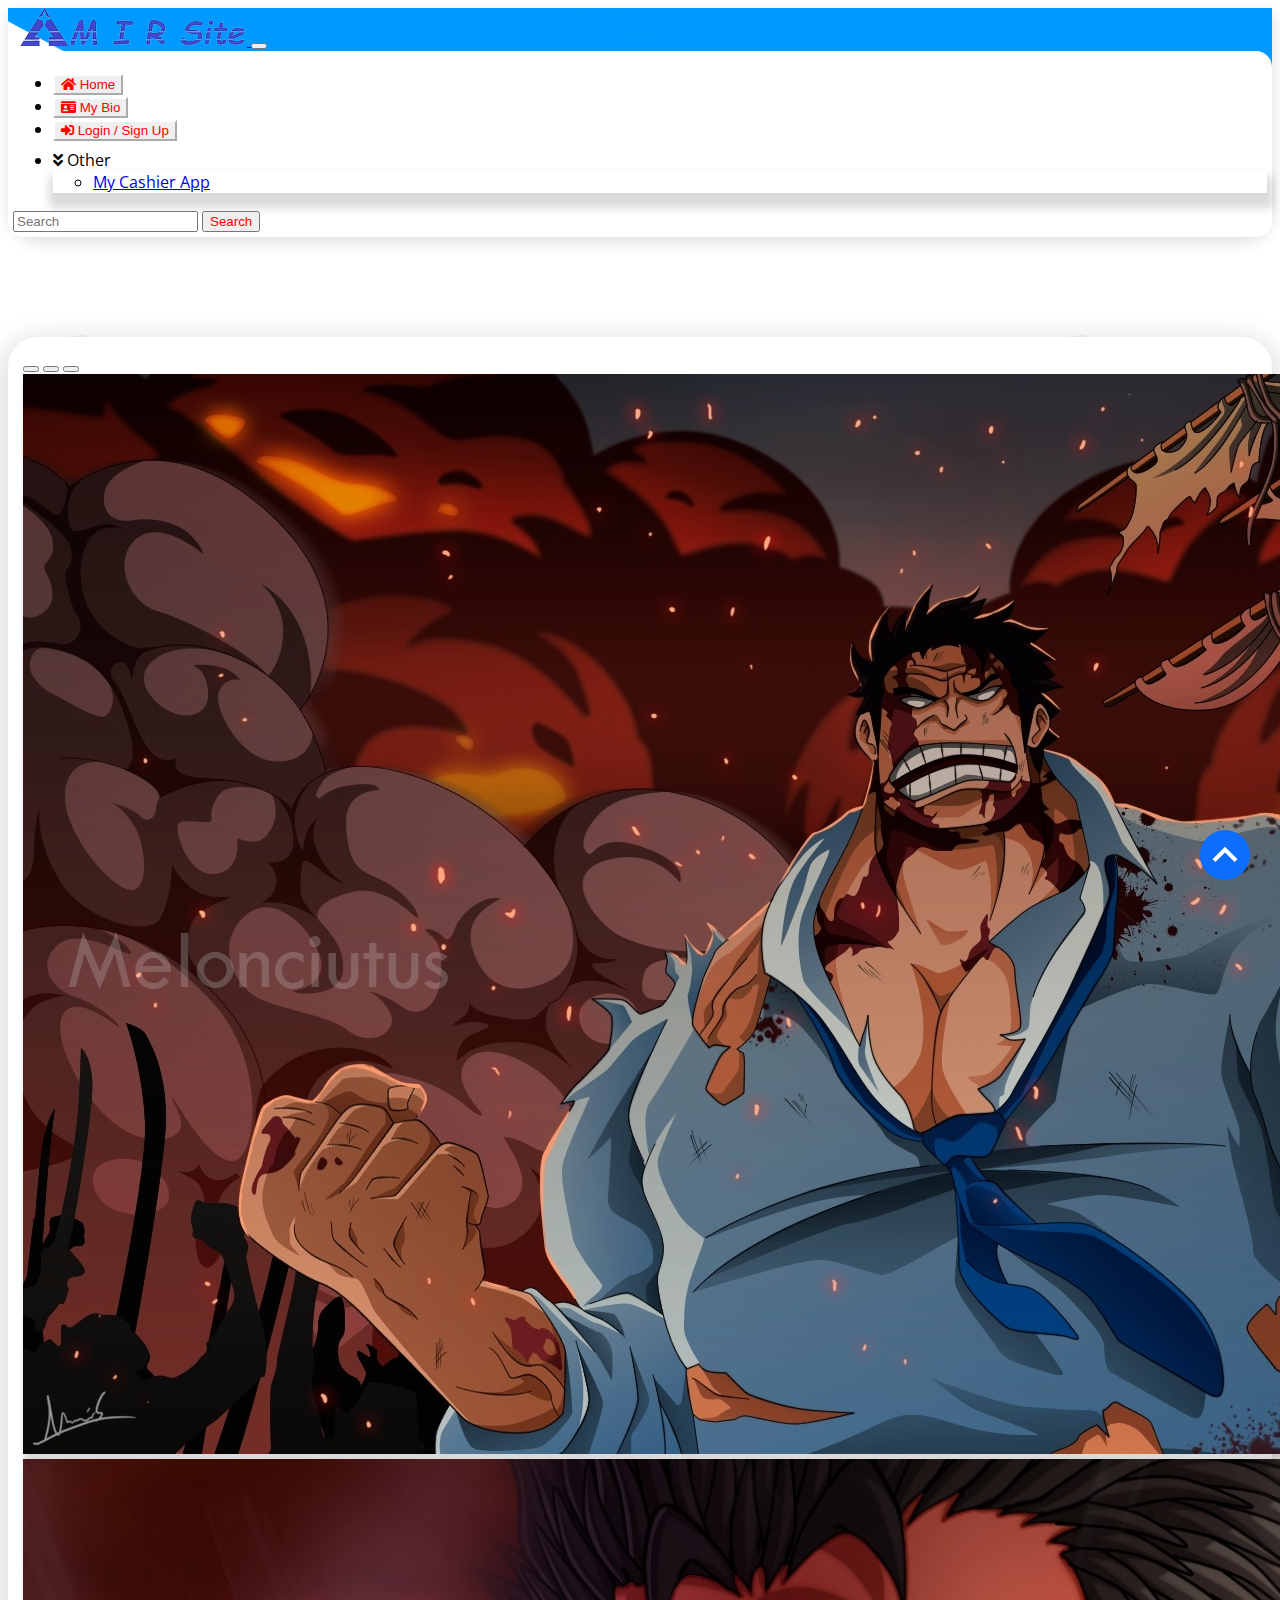
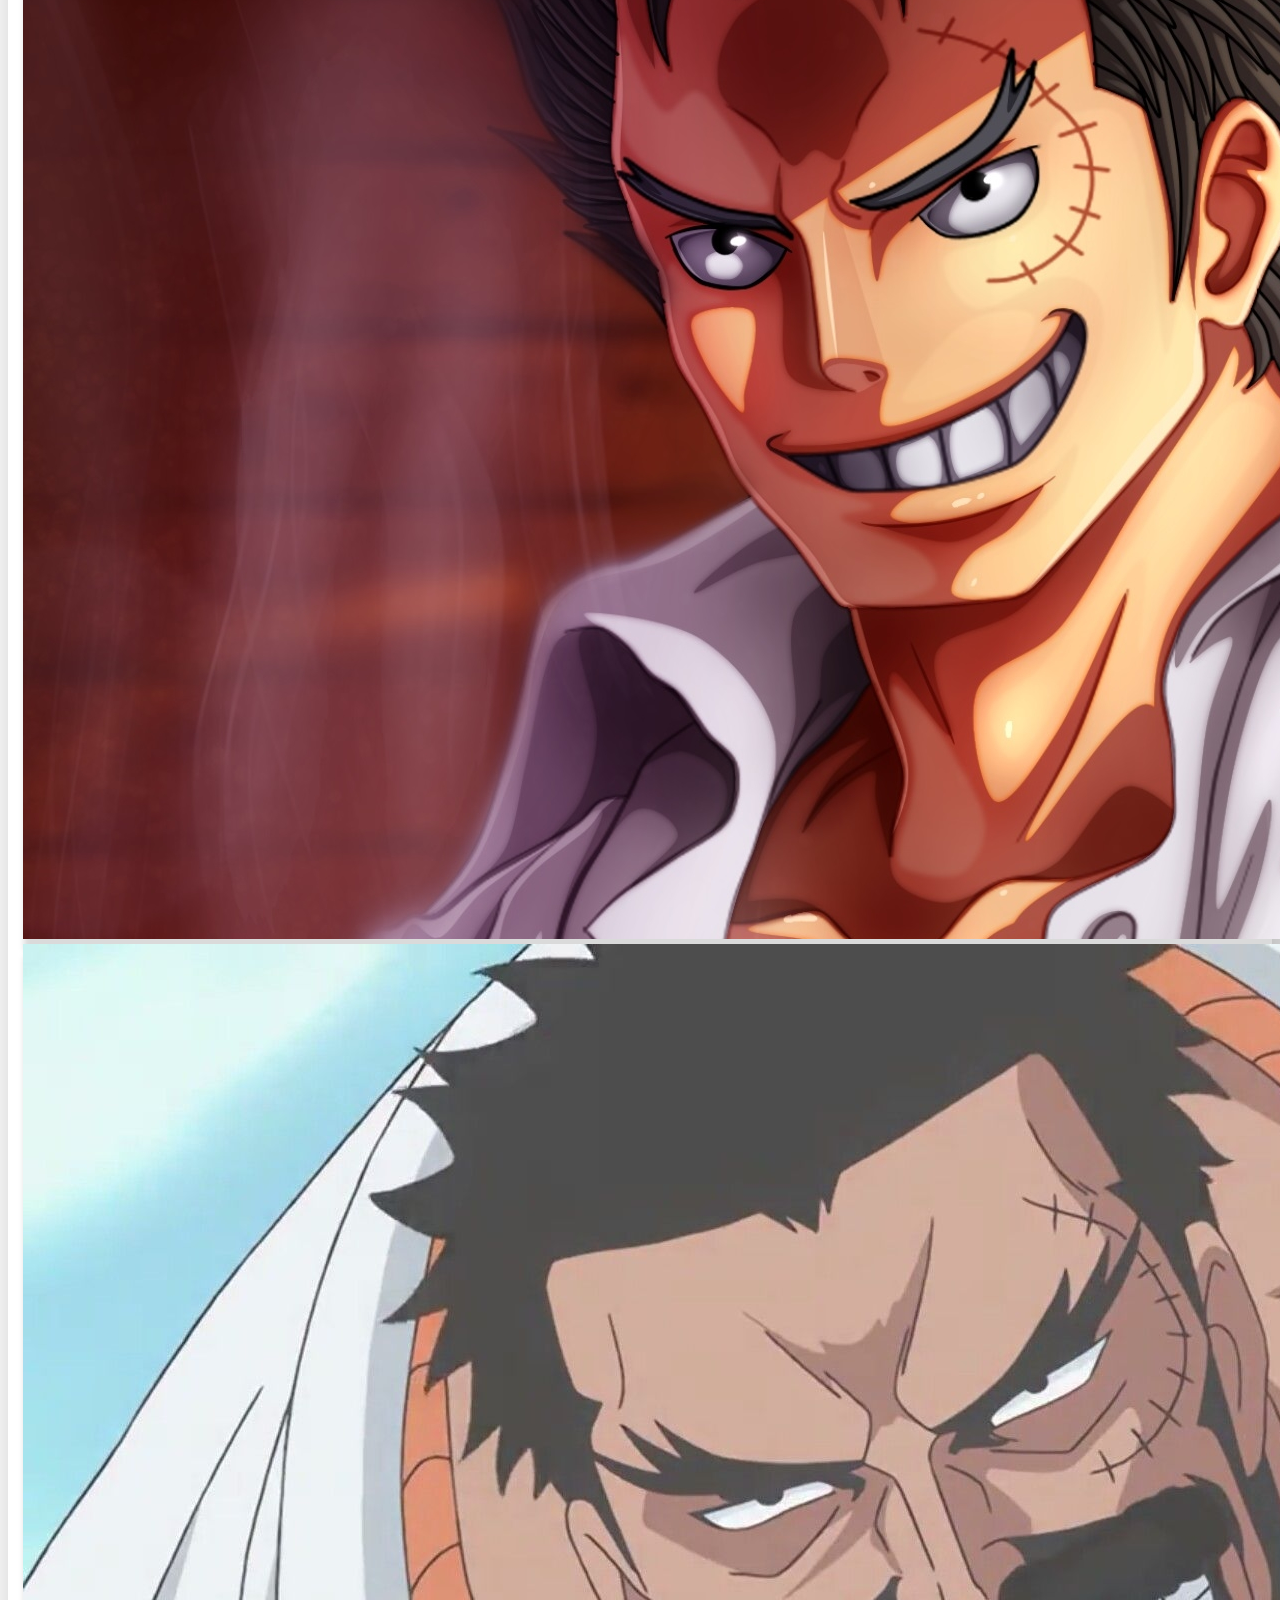
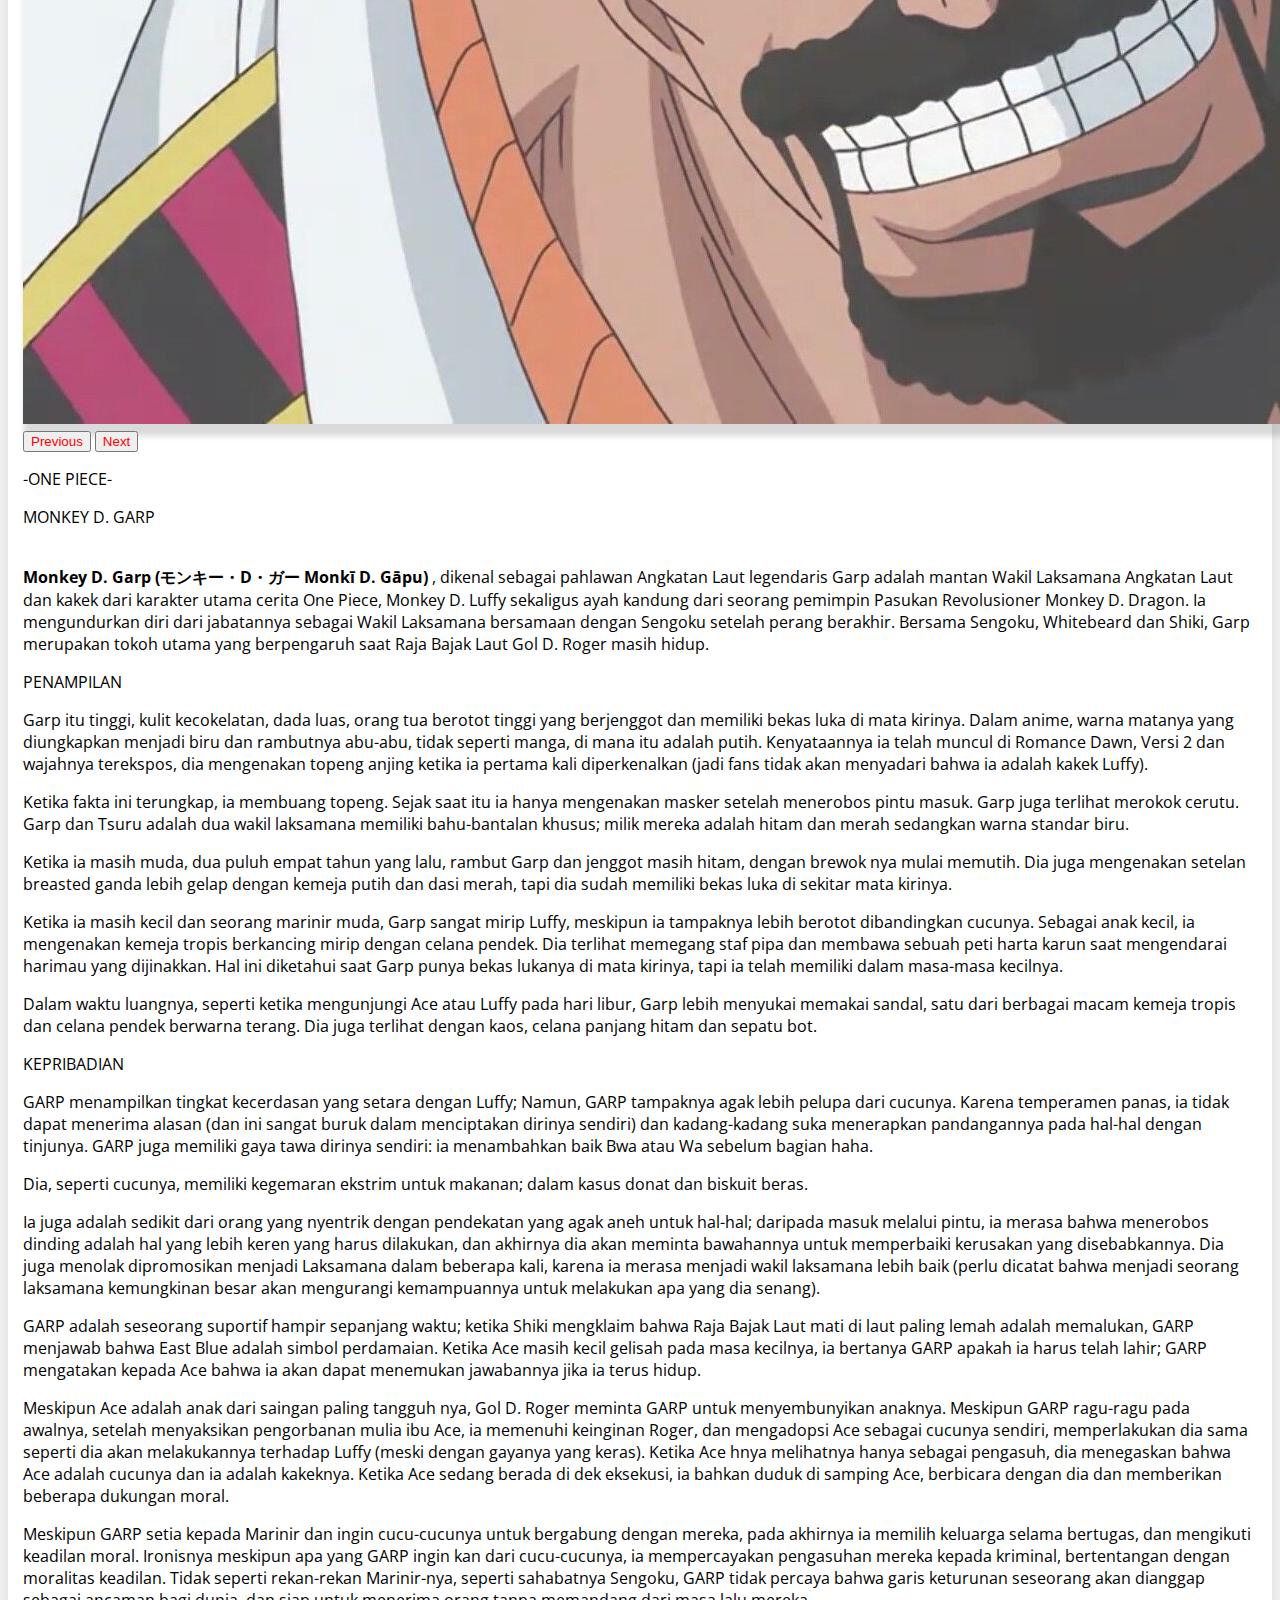
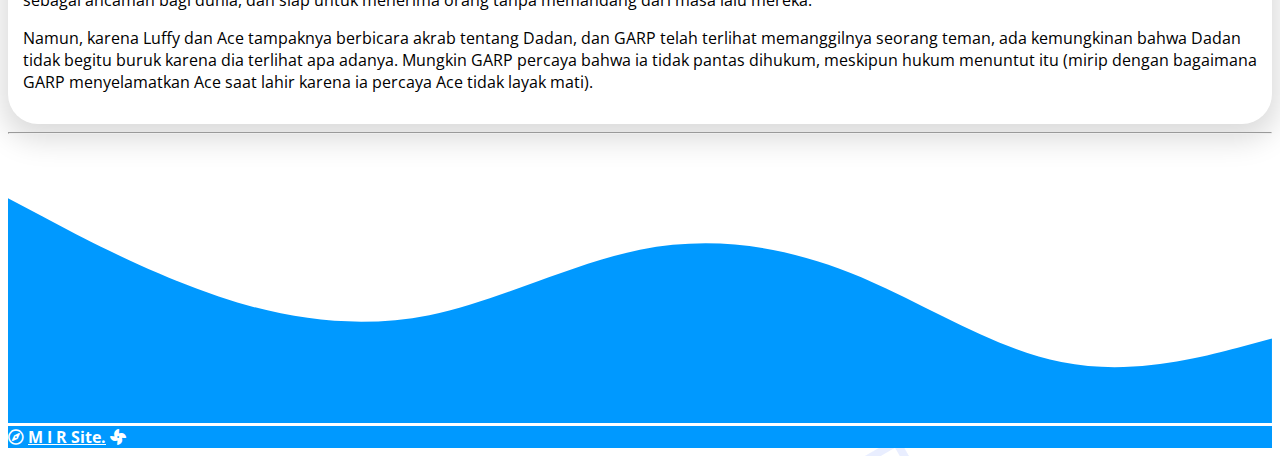
<file: garp.html>
<!doctype html>
<html lang="en">

<head>
    <!-- Required meta tags -->
    <meta charset="utf-8">
    <meta name="viewport" content="width=device-width, initial-scale=1">
    <link rel="preconnect" href="https://fonts.gstatic.com">
    <link href="https://fonts.googleapis.com/css2?family=Open+Sans&display=swap" rel="stylesheet">
    <!-- Font Awesome -->
    <link href="https://cdnjs.cloudflare.com/ajax/libs/font-awesome/5.15.1/css/all.min.css" rel="stylesheet" />
    <!-- Bootstrap CSS -->
    <link href="https://cdn.jsdelivr.net/npm/bootstrap@5.0.0-beta3/dist/css/bootstrap.min.css" rel="stylesheet"
        integrity="sha384-eOJMYsd53ii+scO/bJGFsiCZc+5NDVN2yr8+0RDqr0Ql0h+rP48ckxlpbzKgwra6" crossorigin="anonymous">
    <!-- Style CSS -->
    <link rel="stylesheet" href="style.css">
    <title>Garp - MIR Site</title>
    <!--fav-icon-->
    <link rel="shortcut icon" href="image/faviconsm.png" />

</head>

<body>
    <!-- navbar -->
    <nav class="navbar fixed-top navbar-expand-lg navbar-light bg-primary"
        style="background-image: url(image/waveup.png);background-size: cover;box-shadow: 1px 5px 15px rgba(0, 0, 0, 0.13);border-radius: 0 0 30px 30px;">

        <div class="container-fluid">
            <a class="navbar-brand" href="index.html">
                <img src="image/logo.png" alt="logoku">
            </a>
            <button class="navbar-toggler" type="button" data-bs-toggle="collapse"
                data-bs-target="#navbarSupportedContent" aria-controls="navbarSupportedContent" aria-expanded="false"
                aria-label="Toggle navigation">
                <span class="navbar-toggler-icon"></span>
            </button>
            <div class="collapse navbar-collapse" id="navbarSupportedContent"
                style="background-color: rgb(255, 255, 255); border-radius: 16px; padding: 5px;">
                <ul class="navbar-nav me-auto mb-2 mb-lg-0">
                    <li class="nav-item">
                        <a class="nav-link active" href="index.html" aria-current="page">
                            <button type="button" class="btn btn-outline-primary "><i class="fas fa-home"></i>
                                Home</button></a>
                    </li>
                    <li class="nav-item">
                        <a class="nav-link" href="bio.html">
                            <button type="button" class="btn btn-outline-primary "><i class="fas fa-id-card"></i> My
                                Bio</button>
                        </a>
                    </li>
                    <li class="nav-item">
                        <a class="nav-link" href="logsign.html">
                            <button type="button" class="btn btn-outline-primary "><i class="fas fa-sign-in-alt"></i>
                                Login / Sign Up</button>
                        </a>
                    </li>

                    <li class="nav-item dropdown" style="padding-top: 8px;">
                        <a class="btn btn-outline-primary dropdown-toggle" role="button" id="dropdownMenuLink"
                            data-bs-toggle="dropdown" aria-expanded="false">
                            <i class="fas fa-angle-double-down"></i> Other
                        </a>
                        <ul class="dropdown-menu" aria-labelledby="navbarDropdown"
                            style="box-shadow: 1px 10px 10px 5px rgba(0, 0, 0, 0.15);">
                            <li><a class="dropdown-item" href="kasir.html">My Cashier App</a></li>
                        </ul>
                    </li>
                </ul>

                <form class="d-flex">
                    <input class="form-control me-2" type="search" placeholder="Search" aria-label="Search">
                    <button class="btn btn-outline-success" type="submit">Search</button>
                </form>

            </div>
        </div>
    </nav>

    <!-- konten -->

    <div class="container ">
        <div style="padding-top: 100px;margin-top: calc(var(--bs-gutter-y) * -1);">

            <section
                style="box-shadow: 0 9px 30px 6px rgba(0, 0, 0, 0.15);;padding: 15px;border-radius: 30px;background-color: rgb(255, 255, 255);">
                <!-- carousel slide -->
                <div id="carouselExampleIndicators" class="carousel slide justify-content-center"
                    data-bs-ride="carousel" style="width: 80%;left: 10%;">
                    <div class="carousel-indicators">
                        <button type="button" data-bs-target="#carouselExampleIndicators" data-bs-slide-to="0"
                            class="active" aria-current="true" aria-label="Slide 1"></button>
                        <button type="button" data-bs-target="#carouselExampleIndicators" data-bs-slide-to="1"
                            aria-label="Slide 2"></button>
                        <button type="button" data-bs-target="#carouselExampleIndicators" data-bs-slide-to="2"
                            aria-label="Slide 3"></button>
                    </div>
                    <div class="carousel-inner">
                        <div class="carousel-item active">
                            <img src="image/garp1.jpg" class="img-fluid mx-auto d-block d-block w-100" alt="garp1"
                                style="box-shadow: 1px 12px 6px rgba(4, 4, 4, 0.15);">
                        </div>
                        <div class="carousel-item">
                            <img src="image/garp2.jpg" class="img-fluid mx-auto d-block d-block w-100" alt="garp2"
                                style="box-shadow: 1px 12px 6px rgba(4, 4, 4, 0.15);">
                        </div>
                        <div class="carousel-item">
                            <img src="image/garp3.jpg" class="img-fluid mx-auto d-block d-block w-100" alt="garp3"
                                style="box-shadow: 1px 12px 6px rgba(4, 4, 4, 0.15);">
                        </div>
                    </div>
                    <button class="carousel-control-prev" type="button" data-bs-target="#carouselExampleIndicators"
                        data-bs-slide="prev">
                        <span class="carousel-control-prev-icon" aria-hidden="true"></span>
                        <span class="visually-hidden">Previous</span>
                    </button>
                    <button class="carousel-control-next" type="button" data-bs-target="#carouselExampleIndicators"
                        data-bs-slide="next">
                        <span class="carousel-control-next-icon" aria-hidden="true"></span>
                        <span class="visually-hidden">Next</span>
                    </button>
                </div>

                <p class="fw-light fs-3 text-center">-ONE PIECE-</p>
                <p class="fw-bold fs-1 text-center">MONKEY D. GARP</p>

                <p class="lh-base"><br>
                    <b>Monkey D. Garp (モンキー・D・ガー Monkī D. Gāpu)</b> , dikenal sebagai pahlawan Angkatan Laut
                    legendaris
                    Garp
                    adalah mantan Wakil Laksamana Angkatan Laut dan kakek dari karakter utama cerita One Piece,
                    Monkey
                    D.
                    Luffy sekaligus ayah kandung dari seorang pemimpin Pasukan Revolusioner
                    Monkey D. Dragon. Ia mengundurkan diri dari jabatannya sebagai Wakil Laksamana bersamaan dengan
                    Sengoku
                    setelah perang berakhir. Bersama Sengoku, Whitebeard dan Shiki, Garp merupakan tokoh utama yang
                    berpengaruh saat Raja Bajak Laut Gol D. Roger masih hidup.</p>


                <p class="h4 fw-bolder text-decoration-underline">PENAMPILAN</p>

                <p class="lh-base">Garp itu tinggi, kulit kecokelatan, dada luas, orang tua berotot tinggi yang
                    berjenggot dan memiliki bekas luka di mata kirinya.
                    Dalam anime, warna matanya yang diungkapkan menjadi biru dan rambutnya abu-abu, tidak seperti
                    manga,
                    di mana itu adalah putih. Kenyataannya ia telah muncul di Romance Dawn, Versi 2 dan wajahnya
                    terekspos, dia mengenakan topeng anjing ketika ia pertama kali diperkenalkan (jadi fans tidak
                    akan
                    menyadari bahwa ia adalah kakek Luffy).</p>

                <p class="lh-base">Ketika fakta ini terungkap, ia membuang topeng. Sejak saat itu ia hanya
                    mengenakan
                    masker setelah menerobos pintu masuk. Garp juga terlihat merokok cerutu. Garp dan Tsuru adalah
                    dua
                    wakil laksamana memiliki bahu-bantalan khusus; milik mereka adalah hitam dan merah sedangkan
                    warna
                    standar biru.</p>
                <p class="lh-base">Ketika ia masih muda, dua puluh empat tahun yang lalu, rambut Garp dan jenggot
                    masih
                    hitam, dengan brewok nya mulai memutih. Dia juga mengenakan setelan breasted ganda lebih gelap
                    dengan kemeja putih dan dasi merah, tapi dia sudah memiliki bekas luka di sekitar mata kirinya.
                </p>
                <p class="lh-base">Ketika ia masih kecil dan seorang marinir muda, Garp sangat mirip Luffy,
                    meskipun
                    ia
                    tampaknya lebih berotot dibandingkan cucunya. Sebagai anak kecil, ia mengenakan kemeja tropis
                    berkancing mirip
                    dengan celana pendek. Dia terlihat memegang staf pipa dan membawa sebuah peti harta karun saat
                    mengendarai harimau yang dijinakkan. Hal ini diketahui saat Garp punya bekas lukanya di mata
                    kirinya, tapi ia telah memiliki dalam masa-masa kecilnya.</p>
                <p class="lh-base">Dalam waktu luangnya, seperti ketika mengunjungi Ace atau Luffy pada hari
                    libur,
                    Garp
                    lebih menyukai memakai sandal, satu dari berbagai macam kemeja tropis dan celana pendek berwarna
                    terang. Dia juga terlihat dengan kaos, celana panjang hitam dan sepatu bot.</p>

                <p class="h4 fw-bolder text-decoration-underline">KEPRIBADIAN</p>
                <p class="lh-base">GARP menampilkan tingkat kecerdasan yang setara dengan Luffy; Namun, GARP tampaknya
                    agak lebih pelupa dari cucunya. Karena temperamen panas, ia tidak dapat menerima alasan (dan ini
                    sangat buruk dalam menciptakan dirinya sendiri) dan kadang-kadang suka menerapkan pandangannya pada
                    hal-hal dengan tinjunya. GARP juga memiliki gaya tawa dirinya sendiri: ia menambahkan baik Bwa atau
                    Wa sebelum bagian haha. </p>
                <p class="lh-base">Dia, seperti cucunya, memiliki kegemaran ekstrim untuk makanan; dalam kasus donat dan
                    biskuit beras. </p>
                <p class="lh-base">Ia juga adalah sedikit dari orang yang nyentrik dengan pendekatan yang agak aneh
                    untuk hal-hal; daripada masuk melalui pintu, ia merasa bahwa menerobos dinding adalah hal yang lebih
                    keren yang harus dilakukan, dan akhirnya dia akan meminta bawahannya untuk memperbaiki kerusakan
                    yang disebabkannya. Dia juga menolak dipromosikan menjadi Laksamana dalam beberapa kali, karena ia
                    merasa menjadi wakil laksamana lebih baik (perlu dicatat bahwa menjadi seorang laksamana kemungkinan
                    besar akan mengurangi kemampuannya untuk melakukan apa yang dia senang). </p>
                <p class="lh-base">GARP adalah seseorang suportif hampir sepanjang waktu; ketika Shiki mengklaim bahwa
                    Raja Bajak Laut mati di laut paling lemah adalah memalukan, GARP menjawab bahwa East Blue adalah
                    simbol perdamaian. Ketika Ace masih kecil gelisah pada masa kecilnya, ia bertanya GARP apakah ia
                    harus telah lahir; GARP mengatakan kepada Ace bahwa ia akan dapat menemukan jawabannya jika ia terus
                    hidup. </p>
                <p class="lh-base">Meskipun Ace adalah anak dari saingan paling tangguh nya, Gol D. Roger meminta GARP
                    untuk menyembunyikan anaknya. Meskipun GARP ragu-ragu pada awalnya, setelah menyaksikan pengorbanan
                    mulia ibu Ace, ia memenuhi keinginan Roger, dan mengadopsi Ace sebagai cucunya sendiri,
                    memperlakukan dia sama seperti dia akan melakukannya terhadap Luffy (meski dengan gayanya yang
                    keras). Ketika Ace hnya melihatnya hanya sebagai pengasuh, dia menegaskan bahwa Ace adalah cucunya
                    dan ia adalah kakeknya. Ketika Ace sedang berada di dek eksekusi, ia bahkan duduk di samping Ace,
                    berbicara dengan dia dan memberikan beberapa dukungan moral. </p>
                <p class="lh-base">Meskipun GARP setia kepada Marinir dan ingin cucu-cucunya untuk bergabung dengan
                    mereka, pada akhirnya ia memilih keluarga selama bertugas, dan mengikuti keadilan moral. Ironisnya
                    meskipun apa yang GARP ingin kan dari cucu-cucunya, ia mempercayakan pengasuhan mereka kepada
                    kriminal, bertentangan dengan moralitas keadilan. Tidak seperti rekan-rekan Marinir-nya, seperti
                    sahabatnya Sengoku, GARP tidak percaya bahwa garis keturunan seseorang akan dianggap sebagai ancaman
                    bagi dunia, dan siap untuk menerima orang tanpa memandang dari masa lalu mereka. </p>
                <p class="lh-base">Namun, karena Luffy dan Ace tampaknya berbicara akrab tentang Dadan, dan GARP telah
                    terlihat memanggilnya seorang teman, ada kemungkinan bahwa Dadan tidak begitu buruk karena dia
                    terlihat apa adanya. Mungkin GARP percaya bahwa ia tidak pantas dihukum, meskipun hukum menuntut itu
                    (mirip dengan bagaimana GARP menyelamatkan Ace saat lahir karena ia percaya Ace tidak layak mati).
                </p>
            </section>
        </div>
    </div>
    </div>


    <hr>
    <!-- footer-->
    <footer>
        <svg xmlns="http://www.w3.org/2000/svg" viewBox="0 0 1440 320">
            <path fill="#0099ff" fill-opacity="1"
                d="M0,64L40,85.3C80,107,160,149,240,176C320,203,400,213,480,197.3C560,181,640,139,720,122.7C800,107,880,117,960,149.3C1040,181,1120,235,1200,250.7C1280,267,1360,245,1400,234.7L1440,224L1440,320L1400,320C1360,320,1280,320,1200,320C1120,320,1040,320,960,320C880,320,800,320,720,320C640,320,560,320,480,320C400,320,320,320,240,320C160,320,80,320,40,320L0,320Z">
            </path>
        </svg>

        <p class="text-center" style="background-color: #0099ff;color: #fff;margin-bottom: 0rem;margin-top: -2px;"><i
                class="far fa-compass fa-spin"></i> <b><u>M I R Site.</i></u></b> <i class="fas fa-fan fa-spin"></i></p>

    </footer>

    <script src="https://cdn.jsdelivr.net/npm/bootstrap@5.0.0-beta3/dist/js/bootstrap.bundle.min.js"
        integrity="sha384-JEW9xMcG8R+pH31jmWH6WWP0WintQrMb4s7ZOdauHnUtxwoG2vI5DkLtS3qm9Ekf" crossorigin="anonymous">
    </script>
    <script>
        var tooltipTriggerList = [].slice.call(document.querySelectorAll('[data-bs-toggle="tooltip"]'))
        var tooltipList = tooltipTriggerList.map(function (tooltipTriggerEl) {
            return new bootstrap.Tooltip(tooltipTriggerEl)
        })
    </script>
    <a href="#" class="ignielToTop"></a>
</body>

</html>
</file>
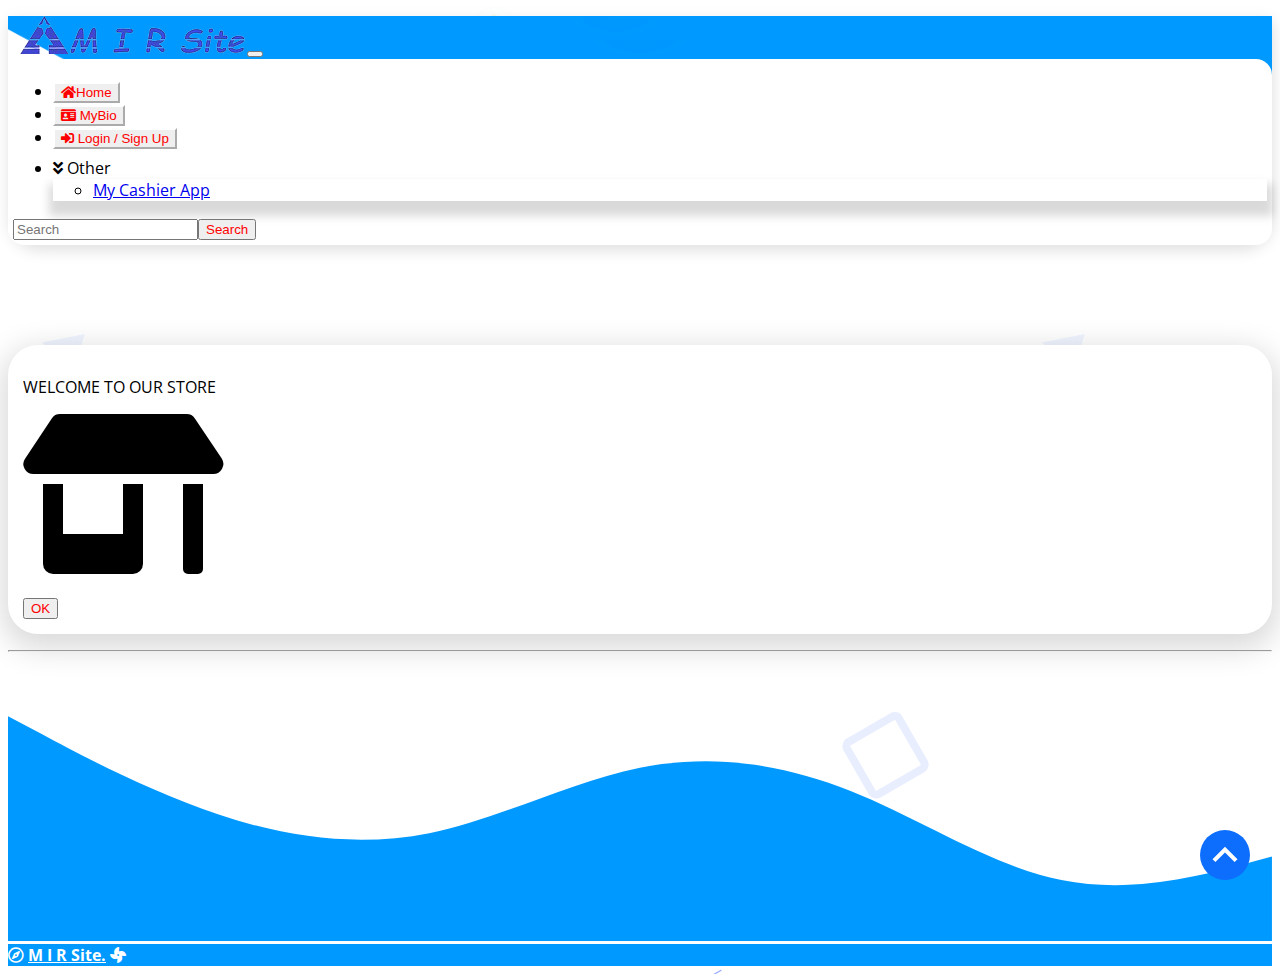
<file: kasir.html>
<!doctype html>
<html lang="en">

<head>
    <!-- Required meta tags -->
    <meta charset="utf-8">
    <meta name="viewport" content="width=device-width, initial-scale=1">
    <link rel="preconnect" href="https://fonts.gstatic.com">
    <link href="https://fonts.googleapis.com/css2?family=Open+Sans&display=swap" rel="stylesheet">
    <!-- Font Awesome -->
    <link href="https://cdnjs.cloudflare.com/ajax/libs/font-awesome/5.15.1/css/all.min.css" rel="stylesheet" />
    <!-- Bootstrap CSS -->
    <link href="https://cdn.jsdelivr.net/npm/bootstrap@5.0.0-beta3/dist/css/bootstrap.min.css" rel="stylesheet"
        integrity="sha384-eOJMYsd53ii+scO/bJGFsiCZc+5NDVN2yr8+0RDqr0Ql0h+rP48ckxlpbzKgwra6" crossorigin="anonymous">
    <!-- Style CSS -->
    <link rel="stylesheet" href="style.css">
    <title>Toko KR. AMAT - MIR Site</title>
    <!--fav-icon-->
    <link rel="shortcut icon" href="image/faviconsm.png" />


    <script language="JavaScript" type="text/JavaScript">

        function ShowPage(page) {

var Div = document.getElementById('halaman');
var html = '';
if (page == 1) {
    html += '<nav class="navbar fixed-top navbar-expand-lg navbar-light bg-primary"style="background-image: url(image/waveup.png);background-size: cover;box-shadow: 1px 5px 15px rgba(0, 0, 0, 0.13);border-radius: 0 0 30px 30px;"><div class="container-fluid"><a class="navbar-brand" href="index.html"><img src="image/logo.png" alt="logoku"></a><button class="navbar-toggler" type="button" data-bs-toggle="collapse"data-bs-target="#navbarSupportedContent" aria-controls="navbarSupportedContent" aria-expanded="false"aria-label="Toggle navigation"><span class="navbar-toggler-icon"></span></button><div class="collapse navbar-collapse" id="navbarSupportedContent"style="background-color: rgb(255, 255, 255); border-radius: 16px; padding: 5px;"><ul class="navbar-nav me-auto mb-2 mb-lg-0"><li class="nav-item"><a class="nav-link active" href="index.html" aria-current="page"><button type="button" class="btn btn-outline-primary "><i class="fas fa-home"></i>Home</button></a></li><li class="nav-item"><a class="nav-link" href="bio.html"><button type="button" class="btn btn-outline-primary "><i class="fas fa-id-card"></i> MyBio</button></a></li><li class="nav-item"><a class="nav-link" href="logsign.html"><button type="button" class="btn btn-outline-primary "><i class="fas fa-sign-in-alt"></i> Login / Sign Up</button></a></li><li class="nav-item dropdown" style="padding-top: 8px;"><a class="btn btn-outline-primary dropdown-toggle" role="button" id="dropdownMenuLink"data-bs-toggle="dropdown" aria-expanded="false"><i class="fas fa-angle-double-down"></i> Other</a><ul class="dropdown-menu" aria-labelledby="navbarDropdown"style="box-shadow: 1px 10px 10px 5px rgba(0, 0, 0, 0.15);"><li><a class="dropdown-item" href="kasir.html">My Cashier App</a></li></ul></li></ul><form class="d-flex"><input class="form-control me-2" type="search" placeholder="Search" aria-label="Search"><button class="btn btn-outline-success" type="submit">Search</button></form></div></div></nav><!-- konten --><div class="container"><div style="padding-top: 100px;margin-top: calc(var(--bs-gutter-y) * -1);"><section style="box-shadow: 0 9px 30px 6px rgba(0, 0, 0, 0.15);;padding: 15px;border-radius: 30px;background-color: rgb(255,255, 255);"><!-- awalan masuk --><div class="items-center justify-center text-center"><p class="fw-bold fs-1 text-primary text-decoration-underline">WELCOME TO OUR STORE</p><i class="fas fa-store-alt fa-10x "></i></div><br><div class="items-center justify-center text-center"><button type="button" class="btn btn-primary" data-bs-toggle="tooltip" data-bs-placement="right" title="Press to continue" onclick="ShowPage(2);">OK</button></div></section></div></div>';
    

} else { 
    // navbar
    html += '<nav class="navbar fixed-top navbar-expand-lg navbar-light bg-primary"style="background-image: url(image/waveup.png);background-size: cover;box-shadow: 1px 5px 15px rgba(0, 0, 0, 0.13);border-radius: 0 0 30px 30px;"><div class="container-fluid"><a class="navbar-brand" href="index.html"><img src="image/logo.png" alt="logoku"></a><button class="navbar-toggler" type="button" data-bs-toggle="collapse"data-bs-target="#navbarSupportedContent" aria-controls="navbarSupportedContent" aria-expanded="false"aria-label="Toggle navigation"><span class="navbar-toggler-icon"></span></button><div class="collapse navbar-collapse" id="navbarSupportedContent"style="background-color: rgb(255, 255, 255); border-radius: 16px; padding: 5px;"><ul class="navbar-nav me-auto mb-2 mb-lg-0"><li class="nav-item"><a class="nav-link active" href="index.html" aria-current="page"><button type="button" class="btn btn-outline-primary "><i class="fas fa-home"></i>Home</button></a></li><li class="nav-item"><a class="nav-link" href="bio.html"><button type="button" class="btn btn-outline-primary "><i class="fas fa-id-card"></i> MyBio</button></a></li><li class="nav-item"><a class="nav-link" href="logsign.html"><button type="button" class="btn btn-outline-primary "><i class="fas fa-sign-in-alt"></i> Login / Sign Up</button></a></li><li class="nav-item dropdown" style="padding-top: 8px;"><a class="btn btn-outline-primary dropdown-toggle" role="button" id="dropdownMenuLink"data-bs-toggle="dropdown" aria-expanded="false"><i class="fas fa-angle-double-down"></i> Other</a><ul class="dropdown-menu" aria-labelledby="navbarDropdown"style="box-shadow: 1px 10px 10px 5px rgba(0, 0, 0, 0.15);"><li><a class="dropdown-item" href="kasir.html">My Cashier App</a></li></ul></li></ul><form class="d-flex"><input class="form-control me-2" type="search" placeholder="Search" aria-label="Search"><button class="btn btn-outline-success" type="submit">Search</button></form></div></div></nav>';

    // konten.kasir
    html += '<nav class="navbar fixed-top navbar-expand-lg navbar-light bg-primary"style="background-image: url(image/waveup.png);background-size: cover;box-shadow: 1px 5px 15px rgba(0, 0, 0, 0.13);borderradius: 0 0 30px 30px;"><div class="container-fluid"><a class="navbar-brand" href="index.html"><img src="image/logo.png" alt="logoku"></a><button class="navbar-toggler" type="button" data-bs-toggle="collapse"data-bs-target="#navbarSupportedContent" aria-controls="navbarSupportedContent" aria-expanded="false"aria-label="Toggle navigation"><span class="navbar-toggler-icon"></span></button><div class="collapse navbar-collapse" id="navbarSupportedContent"style="background-color: rgb(255, 255, 255); border-radius: 16px; padding: 5px;"><ul class="navbar-nav me-auto mb-2 mb-lg-0"><li class="nav-item"><a class="nav-link active" href="index.html" aria-current="page"><button type="button" class="btn btn-outline-primary "><i class="fas fa-home"></i>Home</button></a></li><li class="nav-item"><a class="nav-link" href="bio.html"><button type="button" class="btn btn-outline-primary "><i class="fas fa-id-card"></i> MyBio</button></a></li><li class="nav-item"><a class="nav-link" href="logsign.html"><button type="button" class="btn btn-outline-primary "><i class="fas fa-sign-in-alt"></i> Login / Sign Up</button></a></li><li class="nav-item dropdown" style="padding-top: 8px;"><a class="btn btn-outline-primary dropdown-toggle" role="button" id="dropdownMenuLink"data-bs-toggle="dropdown" aria-expanded="false"><i class="fas fa-angle-double-down"></i> Other</a><ul class="dropdown-menu" aria-labelledby="navbarDropdown"style="box-shadow: 1px 10px 10px 5px rgba(0, 0, 0, 0.15);"><li><a class="dropdown-item" href="kasir.html">My Cashier App</a></li></ul></li></ul><form class="d-flex"><input class="form-control me-2" type="search" placeholder="Search" aria-label="Search"><button class="btn btn-outline-success" type="submit">Search</button></form></div></div></nav><!-- konten --><div class="container"><div style="padding-top: 100px;margin-top: calc(var(--bs-gutter-y) * -1);"><section style="box-shadow: 0 9px 30px 6px rgba(0, 0, 0, 0.15);;padding: 15px;border-radius: 30px;background-color: rgb(255,255, 255);"><audio hidden autoplay loop><source src="audio/hmbn.mp3" type="audio/mpeg">Browsermu tidak mendukung tag audio</audio><p class="fw-bold fs-1 text-primary text-center text-decoration-underline">KR. AMAT SHOP</p><form action="#" name="formkasir"><table class="table table-bordered table-striped table-hover "><thead class="table-primary"><tr><th scope="col">#</th><th scope="col">PRODUCT</th><th scope="col">Unit price</th><th scope="col">Purchase amount</th></tr></thead><tbody><tr><th scope="row">1</th><td><p class="lh-base">Seblak Kering</p><video controls loop width="100px"><source src="video/seblakkering.mp4" type="video/mp4">Browser tidak mendukung video</video></td><td><div class="input-group mb-3"><span class="input-group-text" id="basic-addon1">Rp</span><input type="text" name="satu" class="form-control"style="background-color: #f4f4f4;" value="30000" disabled="disabled"></div></td><td><div class="input-group mb-3"><input type="number" name="seblaka" class="form-control" value="0"oninput="warung()"><span class="input-group-text" id="basic-addon1">pcs</span></div></td></tr><tr><th scope="row">2</th><td><p class="lh-base">Doritos</p><video controls loop width="100px"><source src="video/doritos.mp4" type="video/mp4">Browser tidak mendukung video</video></td><td><div class="input-group mb-3"><span class="input-group-text" id="basic-addon1">Rp</span><input type="text" name="dua" class="form-control"style="background-color: #f4f4f4;" value="4000" aria-label="Username"aria-describedby="basic-addon1" disabled="disabled"></div></td><td><div class="input-group mb-3"><input type="number" name="doritosa" class="form-control " value="0"oninput="warung()"><span class="input-group-text" id="basic-addon1">pcs</span></div></td></tr><tr><th scope="row">3</th><td><p class="lh-base">Kopi Kapal Api</p><video controls loop width="100px"><source src="video/kopi.mp4" type="video/mp4">Browser tidak mendukung video</video></td><td><div class="input-group mb-3"><span class="input-group-text" id="basic-addon1">Rp</span><input type="text" name="tiga" class="form-control"style="background-color: #f4f4f4;" value="15000" aria-label="Username"aria-describedby="basic-addon1" disabled="disabled"></div></td><td><div class="input-group mb-3"><input type="number" name="kopia" class="form-control " value="0"oninput="warung()"><span class="input-group-text" id="basic-addon1">pcs</span></div></td></tr><tr><th scope="row">4</th><td><p class="lh-base">Chocolate</p><video controls loop width="100px"><source src="video/choco.mp4" type="video/mp4">Browser tidak mendukung video</video></td><td><div class="input-group mb-3"><span class="input-group-text" id="basic-addon1">Rp</span><input type="text" name="empat" class="form-control"style="background-color: #f4f4f4;" value="13000" aria-label="Username"aria-describedby="basic-addon1" disabled="disabled"></div></td><td><div class="input-group mb-3"><input type="number" name="chocoa" class="form-control " value="0"oninput="warung()"><span class="input-group-text" id="basic-addon1">pcs</span></div></td></tr><<tr><th scope="row">5</th><td><p class="lh-base">Bubble Gum</p><video controls loop width="100px"><source src="video/bigbabbol.mp4" type="video/mp4">Browser tidak mendukung video</video></td><td><div class="input-group mb-3"><span class="input-group-text" id="basicaddon1">Rp</span><input type="text" name="lima" class="form-control"style="background-color: #f4f4f4;" value="2000"aria-label="Username" aria-describedby="basic-addon1"disabled="disabled"></div></td><td><div class="input-group mb-3"><input type="number" name="bubblea" class="form-control " value="0"oninput="warung()"><span class="input-group-text" id="basicaddon1">pcs</span></div></td></tr></tbody><table class="table caption-top"><tbody><tr><th scope="row" colspan="2"></th><th></th><th class="text-center">Total number</th><th><div class="input-group mb-3" style="width: 100%;"><span class="input-group-text" id="basicaddon1">Rp</span><input type="text" name="TotalBayar" class="form-control"style="background-color: #f4f4f4;" value="-"disabled="disabled"></div></th></tr><tr><th scope="row" colspan="2"></th><th></th><th class="text-center">Discount</th><th><div class="input-group mb-3" style="width: 100%;"><span class="input-group-text" id="basic-addon1">Rp</span><input type="text" name="Diskon" class="form-control"style="background-color: #f4f4f4;" value="-" disabled="disabled"></div></th><tr><th scope="row" colspan="2"></th><th></th><th class="text-center">Total Pay</th><th><div class="input-group mb-3" style="width: 100%;"><span class="input-group-text" id="basicaddon1">Rp</span><input type="text" name="JumlahBayar" class="form-control"style="background-color: #f4f4f4;" value="-"disabled="disabled"></div></th></tr><tr><th scope="row" colspan="2"></th><th></th><th class="text-center">Payment</th><th><div class="input-group mb-3" style="width: 100%;"><span class="input-group-text" id="basic-addon1">Rp</span><input type="number" name="bayar" class="form-control"style="background-color: #ffffff;" value="0" oninput="warung()"></div></th></tr><tr><th scope="row" colspan="2"></th><th></th><th class="text-center">Change</th><th><div class="input-group mb-3" style="width: 100%;"><span class="input-group-text" id="basic-addon1">Rp</span><input name="kmblian" class="form-control"style="background-color: #f4f4f4;" value="-" disabled="disabled"></div></th></tr><br><tr><th scope="row" colspan="2"></th><th></th><th class="text-center"><button type="button" class="btn btn-primary" data-bs-toggle="tooltip" data-bs-placement="left" onclick="awal()" value="RESET" title="Press to reset">RESET</button></th><th><button type="button" class="btn btn-primary" data-bs-toggle="tooltip"data-bs-placement="right" onclick="window.print()" value="Print"title="Press to print">PRINT</button></th></tr></tbody></table></table></form><p class="fw-light text-center fst-italic">* Get a discount of Rp15.000 if the total purchases exceeding Rp100.000 </p></section></div></div>';
    

}
Div.innerHTML = html;
}

        function warung() {
            var catat = document.formkasir;
            var seblak = parseInt(catat.satu.value) * parseInt(catat.seblaka.value);
            var doritos = parseInt(catat.dua.value) * parseInt(catat.doritosa.value);
            var kopi = parseInt(catat.tiga.value) * parseInt(catat.kopia.value);
            var choco = parseInt(catat.empat.value) * parseInt(catat.chocoa.value);
            var bubble = parseInt(catat.lima.value) * parseInt(catat.bubblea.value);
            var hargasemua = seblak + doritos + kopi + choco + bubble;
            if (hargasemua > 100000) {
                catat.TotalBayar.value = hargasemua;
                catat.Diskon.value = 15000;
                catat.JumlahBayar.value = hargasemua - parseInt(catat.Diskon.value);
            } else {
                catat.TotalBayar.value = hargasemua;
                catat.Diskon.value = 0;
                catat.JumlahBayar.value = hargasemua;
            }
            var bayaran = parseInt(catat.bayar.value);
            catat.kmblian.value = bayaran - parseInt(catat.JumlahBayar.value);
        }

        function awal() {
            document.formkasir.reset();
        }
    </script>

</head>

<body onload="ShowPage(1);">
    <!-- navbar -->


    <!-- konten.kasir -->


    <p id="halaman"></p>

    <hr>
    <!-- footer -->
    <footer>
        <svg xmlns="http://www.w3.org/2000/svg" viewBox="0 0 1440 320">
            <path fill="#0099ff" fill-opacity="1"
                d="M0,64L40,85.3C80,107,160,149,240,176C320,203,400,213,480,197.3C560,181,640,139,720,122.7C800,107,880,117,960,149.3C1040,181,1120,235,1200,250.7C1280,267,1360,245,1400,234.7L1440,224L1440,320L1400,320C1360,320,1280,320,1200,320C1120,320,1040,320,960,320C880,320,800,320,720,320C640,320,560,320,480,320C400,320,320,320,240,320C160,320,80,320,40,320L0,320Z">
            </path>
        </svg>
        <p class="text-center" style="background-color: #0099ff;color: #fff;margin-bottom: 0rem;margin-top: -2px;"><i
                class="far fa-compass fa-spin"></i> <b><u>M I R Site.</i></u></b> <i class="fas fa-fan fa-spin"></i></p>

    </footer>

    <script src="https://cdn.jsdelivr.net/npm/bootstrap@5.0.0-beta3/dist/js/bootstrap.bundle.min.js"
        integrity="sha384-JEW9xMcG8R+pH31jmWH6WWP0WintQrMb4s7ZOdauHnUtxwoG2vI5DkLtS3qm9Ekf" crossorigin="anonymous">
    </script>
    <script>
        var tooltipTriggerList = [].slice.call(document.querySelectorAll('[data-bs-toggle="tooltip"]'))
        var tooltipList = tooltipTriggerList.map(function (tooltipTriggerEl) {
            return new bootstrap.Tooltip(tooltipTriggerEl)
        })
    </script>
    <a href="#" class="ignielToTop"></a>
</body>

</html>
</file>
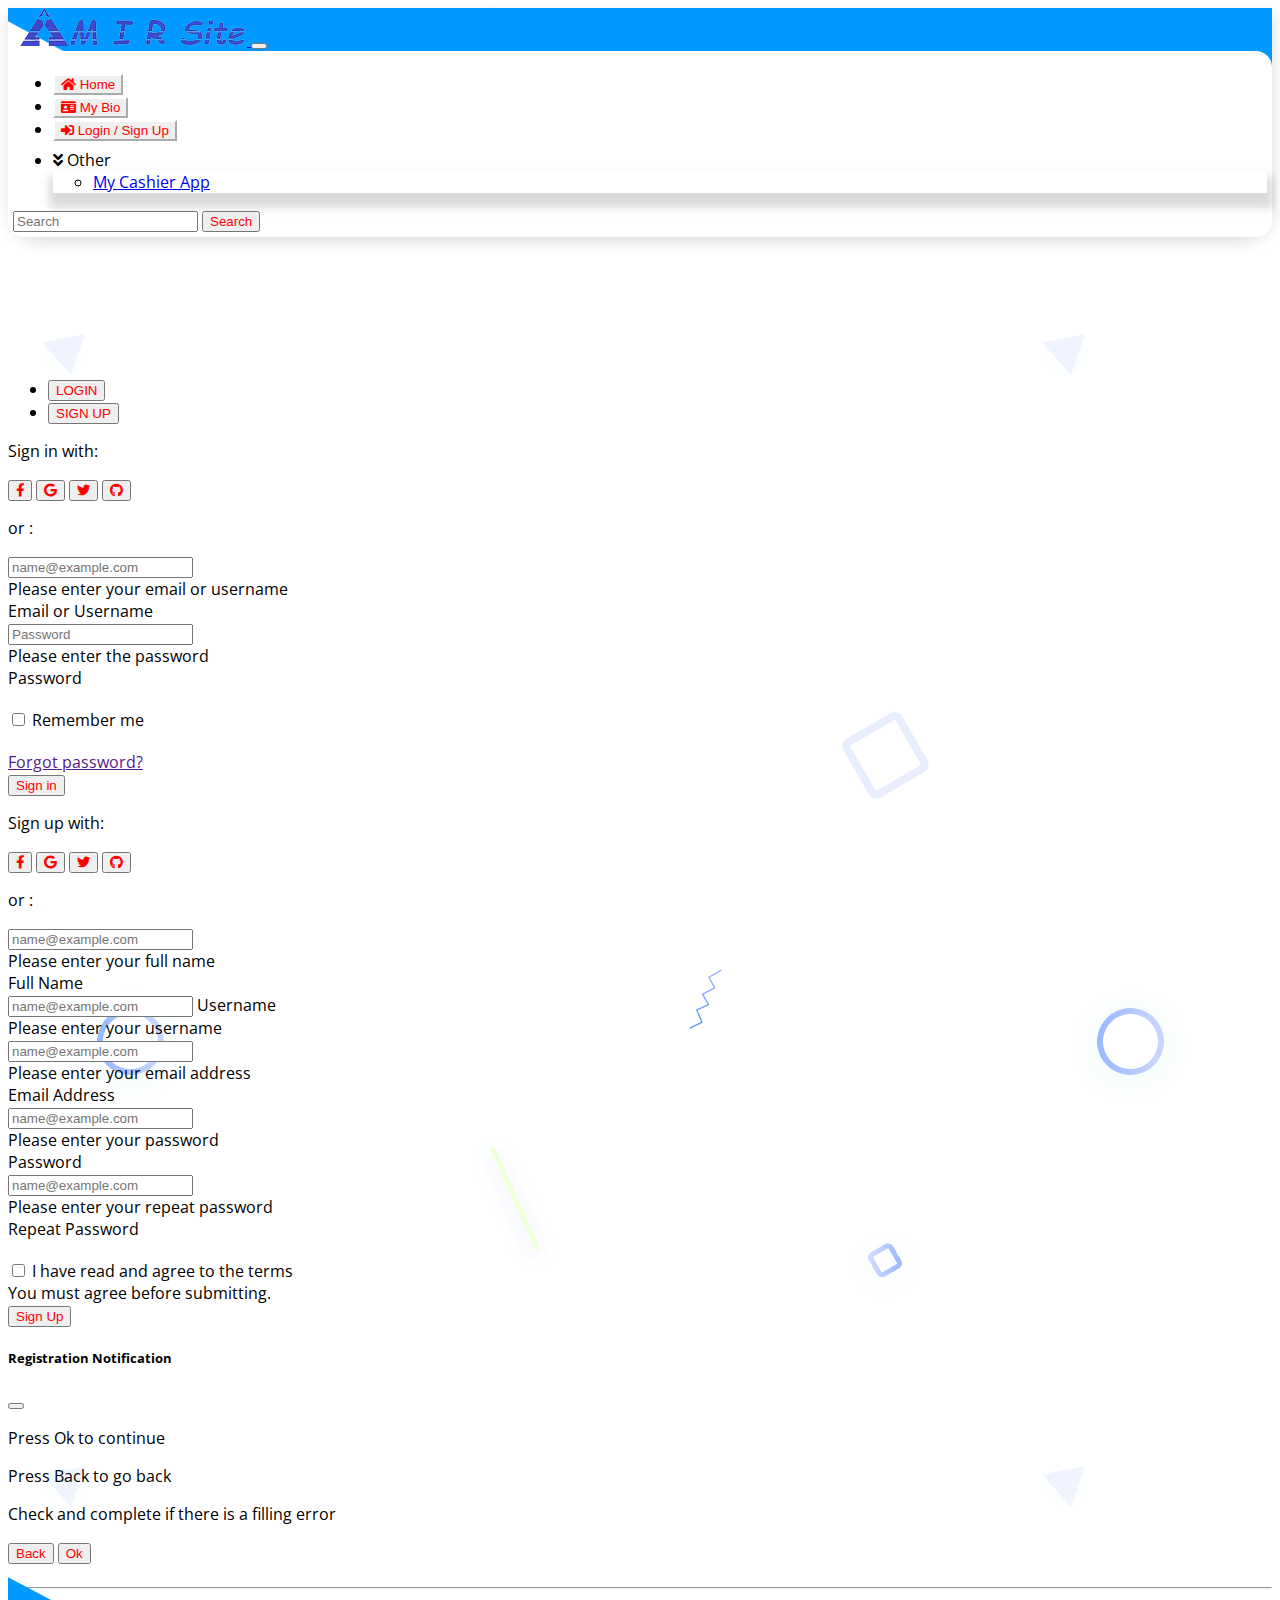
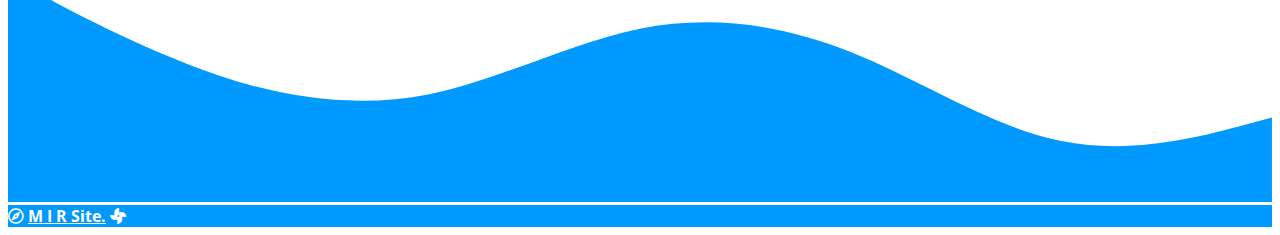
<file: logsign.html>
<!doctype html>
<html lang="en">

<head>
    <!-- Required meta tags -->
    <meta charset="utf-8">
    <meta name="viewport" content="width=device-width, initial-scale=1">
    <link rel="preconnect" href="https://fonts.gstatic.com">
    <link href="https://fonts.googleapis.com/css2?family=Open+Sans&display=swap" rel="stylesheet">
    <!-- Font Awesome -->
    <link href="https://cdnjs.cloudflare.com/ajax/libs/font-awesome/5.15.1/css/all.min.css" rel="stylesheet" />
    <!-- Bootstrap CSS -->
    <link href="https://cdn.jsdelivr.net/npm/bootstrap@5.0.0-beta3/dist/css/bootstrap.min.css" rel="stylesheet"
        integrity="sha384-eOJMYsd53ii+scO/bJGFsiCZc+5NDVN2yr8+0RDqr0Ql0h+rP48ckxlpbzKgwra6" crossorigin="anonymous">
    <!-- Style CSS -->
    <link rel="stylesheet" href="style.css">
    <title>Login / Sign - MIR Site</title>
    <!--fav-icon-->
    <link rel="shortcut icon" href="image/faviconsm.png" />

</head>

<body>
    <!-- navbar -->
    <nav class="navbar fixed-top navbar-expand-lg navbar-light bg-primary"
        style="background-image: url(image/waveup.png);background-size: cover;box-shadow: 1px 5px 15px rgba(0, 0, 0, 0.13);border-radius: 0 0 30px 30px;">

        <div class="container-fluid">
            <a class="navbar-brand" href="index.html">
                <img src="image/logo.png" alt="logoku">
            </a>
            <button class="navbar-toggler" type="button" data-bs-toggle="collapse"
                data-bs-target="#navbarSupportedContent" aria-controls="navbarSupportedContent" aria-expanded="false"
                aria-label="Toggle navigation">
                <span class="navbar-toggler-icon"></span>
            </button>
            <div class="collapse navbar-collapse" id="navbarSupportedContent"
                style="background-color: rgb(255, 255, 255); border-radius: 16px; padding: 5px;">
                <ul class="navbar-nav me-auto mb-2 mb-lg-0">
                    <li class="nav-item">
                        <a class="nav-link active" href="index.html" aria-current="page">
                            <button type="button" class="btn btn-outline-primary "><i class="fas fa-home"></i>
                                Home</button></a>
                    </li>
                    <li class="nav-item">
                        <a class="nav-link" href="bio.html">
                            <button type="button" class="btn btn-outline-primary "><i class="fas fa-id-card"></i> My
                                Bio</button>
                        </a>
                    </li>
                    <li class="nav-item">
                        <a class="nav-link" href="logsign.html">
                            <button type="button" class="btn btn-outline-primary "><i class="fas fa-sign-in-alt"></i>
                                Login / Sign Up</button>
                        </a>
                    </li>

                    <li class="nav-item dropdown" style="padding-top: 8px;">
                        <a class="btn btn-outline-primary dropdown-toggle" role="button" id="dropdownMenuLink"
                            data-bs-toggle="dropdown" aria-expanded="false">
                            <i class="fas fa-angle-double-down"></i> Other
                        </a>
                        <ul class="dropdown-menu" aria-labelledby="navbarDropdown"
                            style="box-shadow: 1px 10px 10px 5px rgba(0, 0, 0, 0.15);">
                            <li><a class="dropdown-item" href="kasir.html">My Cashier App</a></li>
                        </ul>
                    </li>
                </ul>

                <form class="d-flex">
                    <input class="form-control me-2" type="search" placeholder="Search" aria-label="Search">
                    <button class="btn btn-outline-success" type="submit">Search</button>
                </form>

            </div>
        </div>
    </nav>

    <!-- konten -->

    <div class="container overflow-visible">
        <div class="row" style="padding-top: 100px;margin-top: calc(var(--bs-gutter-y) * -1);">
            <div class="col " style="padding-top: 25px;padding-bottom: 15px;">

                <ul class=" nav nav-pills mb-3 justify-content-center " id="pills-tab" role="tablist">
                    <li class="nav-item" role="presentation">
                        <button class="nav-link active btn-block" id="pills-home-tab" data-bs-toggle="pill"
                            data-bs-target="#pills-home" type="button" role="tab" aria-controls="pills-home"
                            aria-selected="true">LOGIN</button>
                    </li>
                    <li class="nav-item" role="presentation">
                        <button class="nav-link btn-block" id="pills-profile-tab" data-bs-toggle="pill"
                            data-bs-target="#pills-profile" type="button" role="tab" aria-controls="pills-profile"
                            aria-selected="false">SIGN UP</button>
                    </li>

                </ul>
                <div class="tab-content" id="pills-tabContent">

                    <!-- jika login -->
                    <div class="tab-pane fade show active" id="pills-home" role="tabpanel"
                        aria-labelledby="pills-home-tab">

                        <form action="index.html" target="_blank" class="needs-validation" novalidate>
                            <div class="text-center mb-3">
                                <p>Sign in with:</p>
                                <a href="https://id-id.facebook.com/login/web/" target="_blank"><button type="button"
                                        class="btn btn-primary btn-floating mx-1">
                                        <i class="fab fa-facebook-f"></i>
                                    </button></a>

                                <a href="https://accounts.google.com/servicelogin" target="_blank"><button type="button"
                                        class="btn btn-primary btn-floating mx-1">
                                        <i class="fab fa-google"></i>
                                    </button></a>

                                <a href="https://twitter.com/login" target="_blank"><button type="button"
                                        class="btn btn-primary btn-floating mx-1">
                                        <i class="fab fa-twitter"></i>
                                    </button></a>

                                <a href="https://github.com/login" target="_blank"><button type="button"
                                        class="btn btn-primary btn-floating mx-1">
                                        <i class="fab fa-github"></i>
                                    </button></a>
                            </div>

                            <p class="text-center">or :</p>
                            <div class="form-floating mb-3">

                                <input type="email" class="form-control" id="floatingInput validationCustom01"
                                    placeholder="name@example.com" required>
                                <div class="invalid-feedback">
                                    Please enter your email or username
                                </div>
                                <label class="form-label" for="floatingInput validationCustom01">Email or
                                    Username</label>
                            </div>


                            <div class="form-floating">
                                <input type="password" class="form-control"
                                    id="myInput floatingPassword validationCustom02" placeholder="Password" required>
                                <div class="invalid-feedback">
                                    Please enter the password
                                </div>
                                <label for="floatingPassword">Password</label>
                            </div>

                            <!-- Checkbox -->
                            <div class="row mb-4">
                                <div class="col-md-6 d-flex justify-content-center " style="margin-top: 20px;">

                                    <div class="form-check mb-3 mb-md-0">
                                        <input class="form-check-input" type="checkbox" value="">
                                        <label> Remember me </label>
                                        
                                    </div>
                                </div>

                                <div class="col-md-6 d-flex justify-content-center" style="margin-top: 20px;">
                                    <!-- Simple link -->
                                    <a href="">Forgot password?</a>
                                </div>
                            </div>

                            <div class="text-center d-grid gap-2">
                                <button type="submit" class="btn btn-primary">Sign in</button>
                            </div>
                        </form>
                    </div>



                    <!-- jika register -->
                    <div class="tab-pane fade" id="pills-profile" role="tabpanel" aria-labelledby="pills-profile-tab">
                        <form action="index.html" target="_blank" class="needs-validation" novalidate>
                            <div class="text-center mb-3">
                                <p>Sign up with:</p>
                                <a href="https://id-id.facebook.com/login/web/" target="_blank"><button type="button"
                                        class="btn btn-primary btn-floating mx-1">
                                        <i class="fab fa-facebook-f"></i>
                                    </button></a>

                                <a href="https://accounts.google.com/servicelogin" target="_blank"><button type="button"
                                        class="btn btn-primary btn-floating mx-1">
                                        <i class="fab fa-google"></i>
                                    </button></a>

                                <a href="https://twitter.com/login" target="_blank"><button type="button"
                                        class="btn btn-primary btn-floating mx-1">
                                        <i class="fab fa-twitter"></i>
                                    </button></a>

                                <a href="https://github.com/login" target="_blank"><button type="button"
                                        class="btn btn-primary btn-floating mx-1">
                                        <i class="fab fa-github"></i>
                                    </button></a>
                            </div>

                            <p class="text-center">or :</p>


                            <div class="form-floating mb-3">

                                <input type="text" class="form-control" id="floatingInput validationCustom01"
                                    placeholder="name@example.com" required>
                                <div class="invalid-feedback">
                                    Please enter your full name
                                </div>
                                <label class="form-label" for="floatingInput validationCustom01">Full Name</label>
                            </div>






                            <div class="form-floating mb-3">


                                <input type="text" class="form-control" id="floatingInput validationCustom01"
                                    placeholder="name@example.com" required>
                                <label class="form-label" for="floatingInput validationCustom01">Username</label>
                                <div class="invalid-feedback">
                                    Please enter your username
                                </div>


                            </div>

                            <div class="form-floating mb-3">

                                <input type="email" class="form-control" id="floatingInput validationCustom01"
                                    placeholder="name@example.com" required>
                                <div class="invalid-feedback">
                                    Please enter your email address
                                </div>
                                <label class="form-label" for="floatingInput validationCustom01">Email Address</label>
                            </div>

                            <div class="form-floating mb-3">

                                <input type="password" class="form-control" id="floatingInput validationCustom01"
                                    placeholder="name@example.com" required>
                                <div class="invalid-feedback">
                                    Please enter your password
                                </div>
                                <label class="form-label" for="floatingInput validationCustom01">Password</label>
                            </div>

                            <div class="form-floating mb-3">

                                <input type="password" class="form-control" id="floatingInput validationCustom01"
                                    placeholder="name@example.com" required>
                                <div class="invalid-feedback">
                                    Please enter your repeat password
                                </div>
                                <label class="form-label" for="floatingInput validationCustom01">Repeat Password</label>
                            </div>


                            <div class="row mb-4">
                                <div class="col-md d-flex justify-content-center " style="margin-top: 20px;">
                                    <!-- Checkbox -->
                                    <div class="form-check mb-3 mb-md-0">
                                        <input class="form-check-input" type="checkbox" value="" id="invalidCheck"
                                            required>
                                        <label class="form-check-label" for="invalidCheck"> I have read and agree to the
                                            terms </label>
                                        <div class="invalid-feedback">
                                            You must agree before submitting.
                                        </div>
                                    </div>
                                </div>


                            </div>


                            <!-- Button trigger modal -->
                            <div class="text-center d-grid gap-2">
                                <button type="submit" class="btn btn-primary" data-bs-toggle="modal"
                                    data-bs-target="#exampleModal">Sign Up</button>
                            </div>
                            <!-- untuk ini belums sempurna validasi, jika benar maka akan menampilkan pop up -->
                            <!-- Modal -->
                            <div class="modal fade" id="exampleModal" tabindex="-1" aria-labelledby="exampleModalLabel"
                                aria-hidden="true">
                                <div class="modal-dialog">
                                    <div class="modal-content">
                                        <div class="modal-header">
                                            <h5 class="modal-title" id="exampleModalLabel">Registration Notification
                                            </h5>
                                            <button type="button" class="btn-close" data-bs-dismiss="modal"
                                                aria-label="Close"></button>
                                        </div>
                                        <div class="modal-body">
                                            <p>Press <a role="button" class="btn btn-primary popover-test"
                                                    data-bs-content="Popover body content is set in this attribute.">Ok</a>
                                                to continue</p>
                                        </div>

                                        <div class="modal-body">
                                            <p>Press <a role="button" class="btn btn-secondary popover-test"
                                                    data-bs-content="Popover body content is set in this attribute.">Back</a>
                                                to go back</p>
                                            <p class="fst-italic font-monospace fs-6 text-decoration-underline"> Check
                                                and complete if there is a filling error</p>
                                        </div>


                                        <div class="modal-footer">
                                            <button type="button" class="btn btn-secondary"
                                                data-bs-dismiss="modal">Back</button>
                                            <a href="index.html"> <button type="button"
                                                    class="btn btn-primary">Ok</button></a>

                                        </div>




                                    </div>
                                </div>
                            </div>







                        </form>

                        <!-- scriptnya validasi form-->
                        <script>
                            // Example starter JavaScript for disabling form submissions if there are invalid fields
                            (function () {
                                'use strict'

                                // Fetch all the forms we want to apply custom Bootstrap validation styles to
                                var forms = document.querySelectorAll('.needs-validation')

                                // Loop over them and prevent submission
                                Array.prototype.slice.call(forms)
                                    .forEach(function (form) {
                                        form.addEventListener('submit', function (event) {
                                            if (!form.checkValidity()) {
                                                event.preventDefault()
                                                event.stopPropagation()
                                            }

                                            form.classList.add('was-validated')
                                        }, false)
                                    })
                            })()
                        </script>

                    </div>
                </div>
            </div>
        </div>
    </div>























    <hr>
    <svg xmlns="http://www.w3.org/2000/svg" viewBox="0 0 1440 320" style="margin-top: -76px;">
        <path fill="#0099ff" fill-opacity="1"
            d="M0,64L40,85.3C80,107,160,149,240,176C320,203,400,213,480,197.3C560,181,640,139,720,122.7C800,107,880,117,960,149.3C1040,181,1120,235,1200,250.7C1280,267,1360,245,1400,234.7L1440,224L1440,320L1400,320C1360,320,1280,320,1200,320C1120,320,1040,320,960,320C880,320,800,320,720,320C640,320,560,320,480,320C400,320,320,320,240,320C160,320,80,320,40,320L0,320Z">
        </path>
    </svg>
    <!-- footer akhir -->
    <footer>
        <p class="text-center" style="background-color: #0099ff;color: #fff;margin-bottom: 0rem;margin-top: -2px;"><i
                class="far fa-compass fa-spin"></i> <b><u>M I R Site.</i></u></b> <i class="fas fa-fan fa-spin"></i></p>

    </footer>

    <script src="https://cdn.jsdelivr.net/npm/bootstrap@5.0.0-beta3/dist/js/bootstrap.bundle.min.js"
        integrity="sha384-JEW9xMcG8R+pH31jmWH6WWP0WintQrMb4s7ZOdauHnUtxwoG2vI5DkLtS3qm9Ekf" crossorigin="anonymous">
    </script>
    <script>
        var tooltipTriggerList = [].slice.call(document.querySelectorAll('[data-bs-toggle="tooltip"]'))
        var tooltipList = tooltipTriggerList.map(function (tooltipTriggerEl) {
            return new bootstrap.Tooltip(tooltipTriggerEl)
        })
    </script>
    
</body>

</html>
</file>
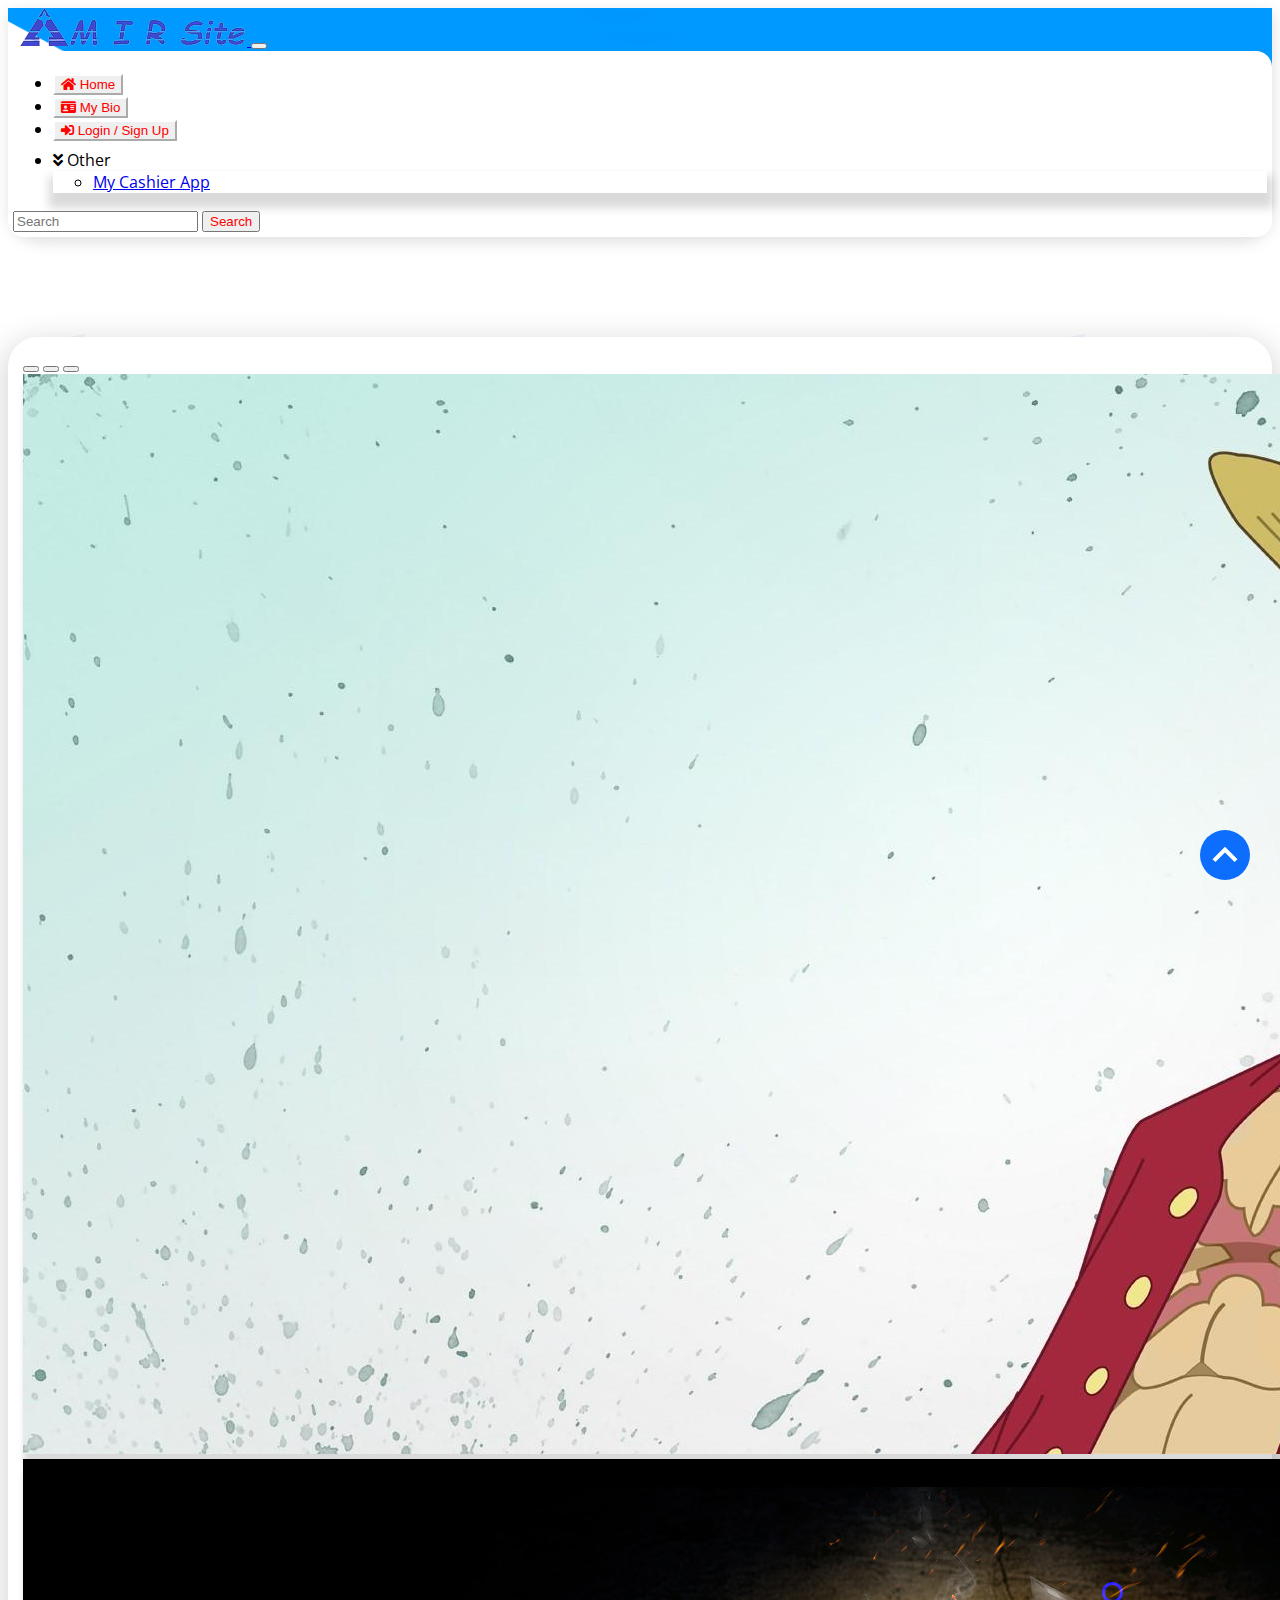
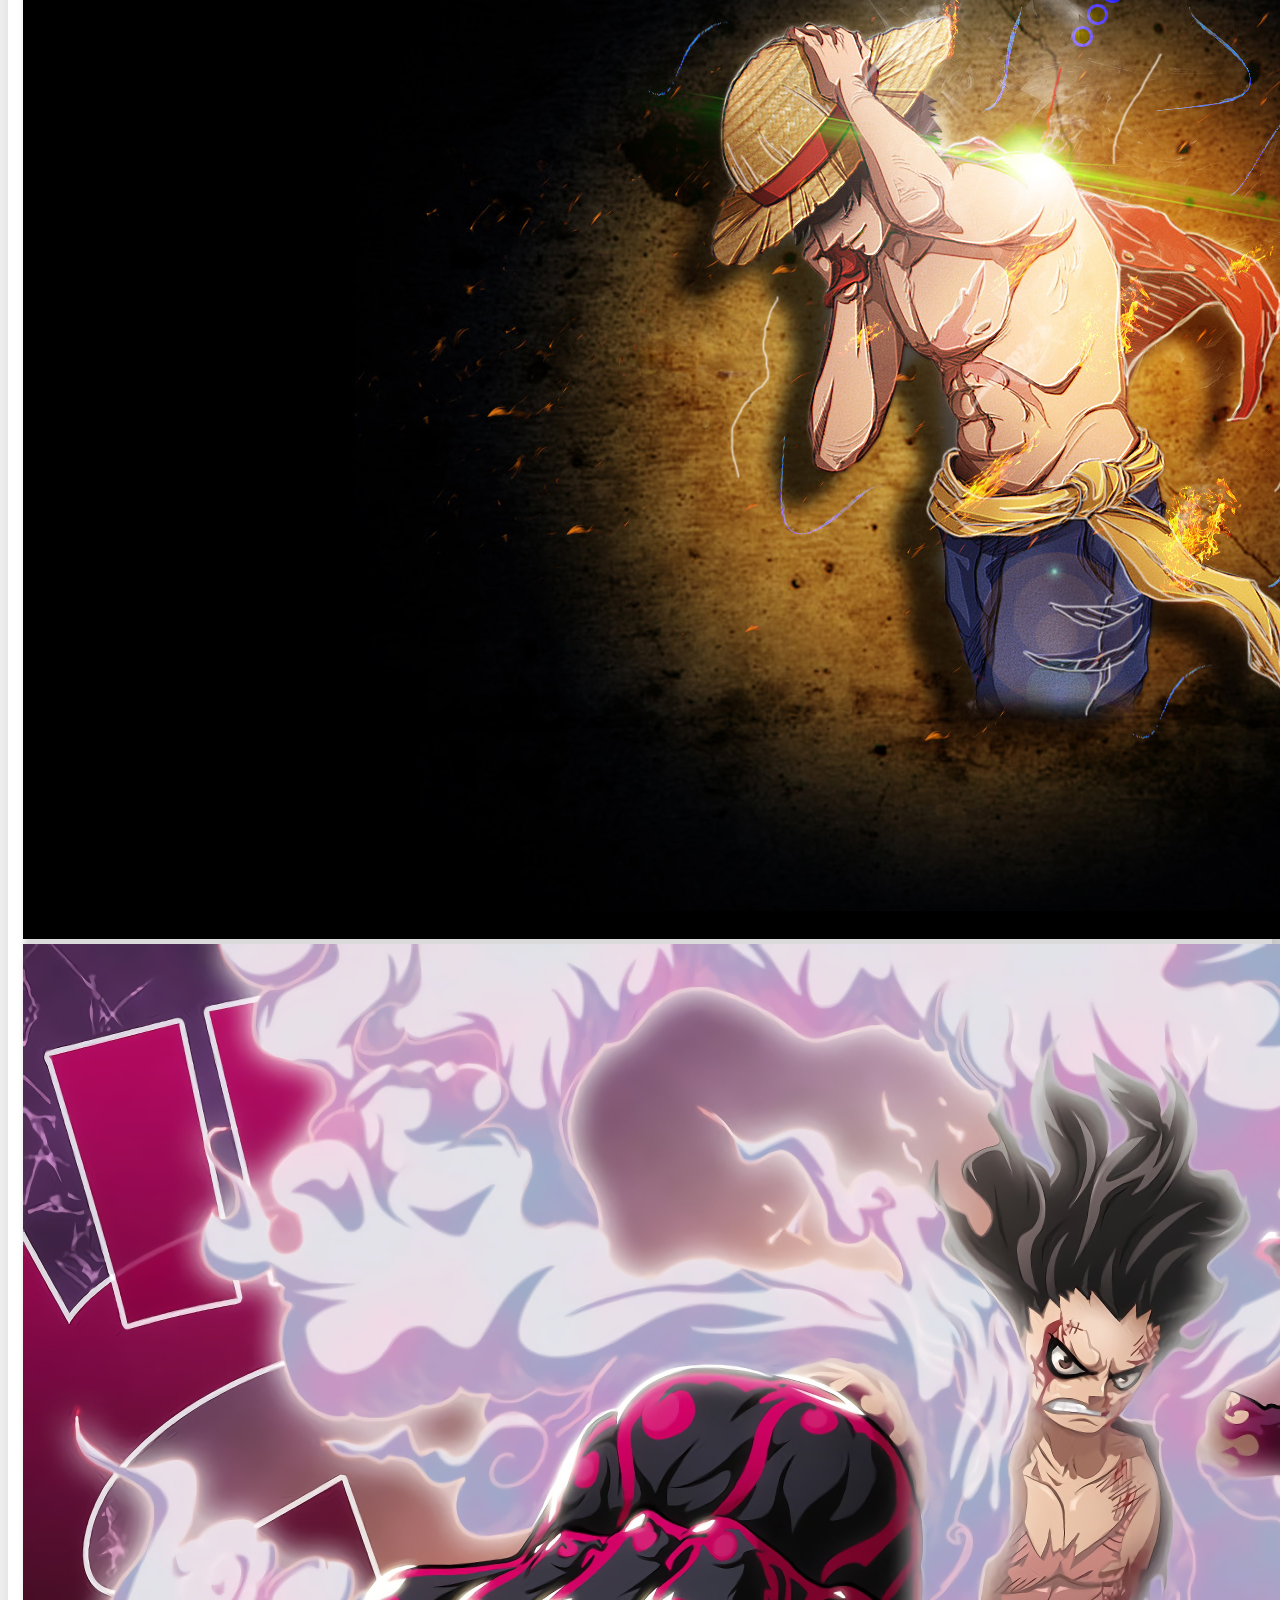
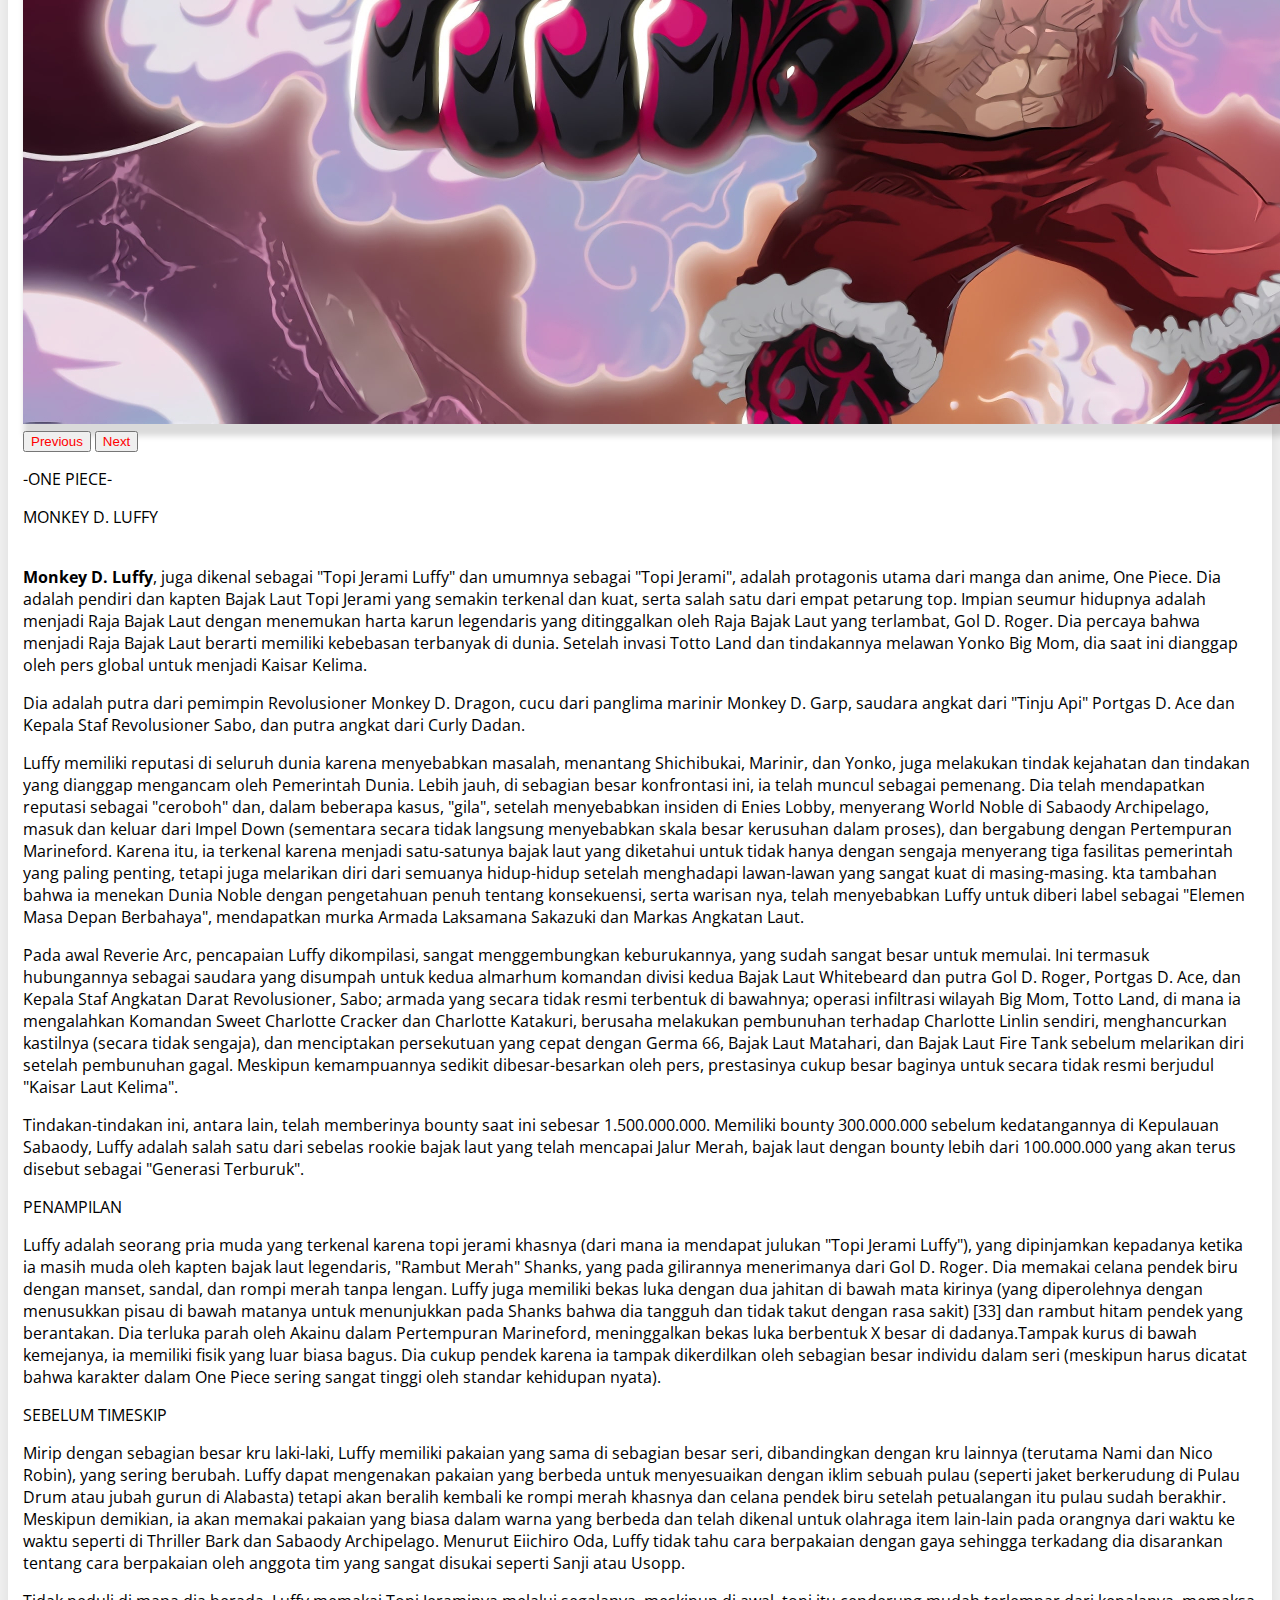
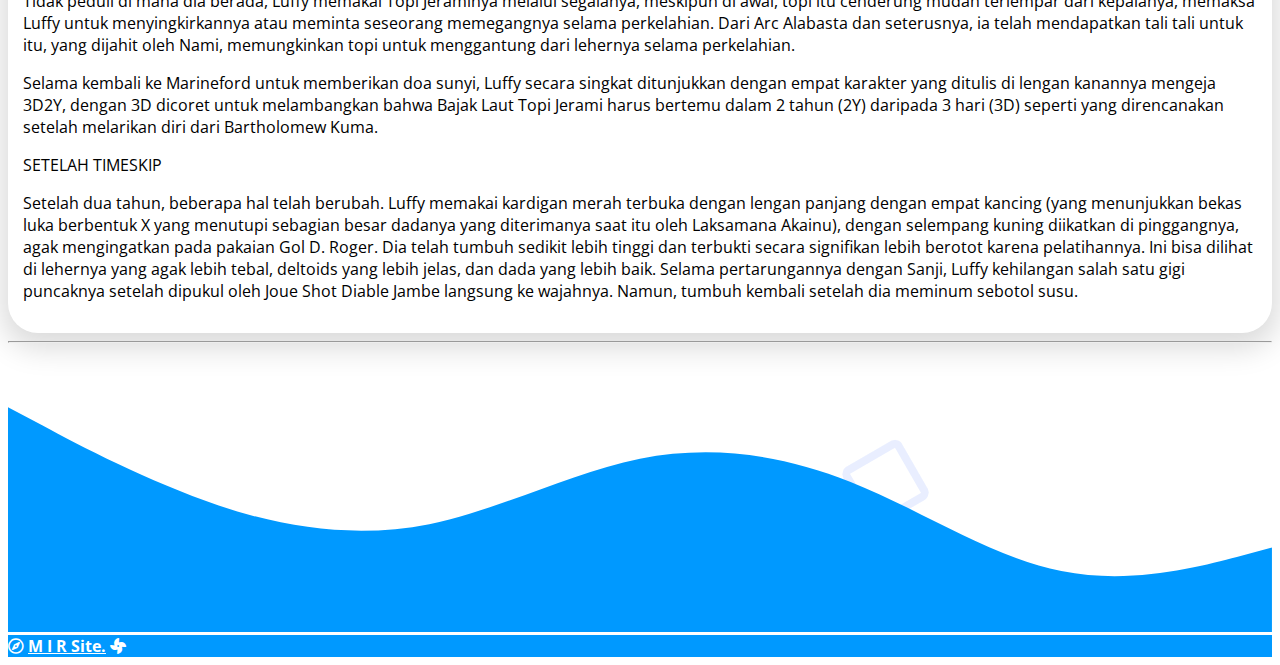
<file: luffy.html>
<!doctype html>
<html lang="en">

<head>
    <!-- Required meta tags -->
    <meta charset="utf-8">
    <meta name="viewport" content="width=device-width, initial-scale=1">
    <link rel="preconnect" href="https://fonts.gstatic.com">
    <link href="https://fonts.googleapis.com/css2?family=Open+Sans&display=swap" rel="stylesheet">
    <!-- Font Awesome -->
    <link href="https://cdnjs.cloudflare.com/ajax/libs/font-awesome/5.15.1/css/all.min.css" rel="stylesheet" />
    <!-- Bootstrap CSS -->
    <link href="https://cdn.jsdelivr.net/npm/bootstrap@5.0.0-beta3/dist/css/bootstrap.min.css" rel="stylesheet"
        integrity="sha384-eOJMYsd53ii+scO/bJGFsiCZc+5NDVN2yr8+0RDqr0Ql0h+rP48ckxlpbzKgwra6" crossorigin="anonymous">
    <!-- Style CSS -->
    <link rel="stylesheet" href="style.css">
    <title>Luffy - MIR Site</title>
    <!--fav-icon-->
    <link rel="shortcut icon" href="image/faviconsm.png" />

</head>

<body>
    <!-- navbar -->
    <nav class="navbar fixed-top navbar-expand-lg navbar-light bg-primary"
        style="background-image: url(image/waveup.png);background-size: cover;box-shadow: 1px 5px 15px rgba(0, 0, 0, 0.13);border-radius: 0 0 30px 30px;">

        <div class="container-fluid">
            <a class="navbar-brand" href="index.html">
                <img src="image/logo.png" alt="logoku">
            </a>
            <button class="navbar-toggler" type="button" data-bs-toggle="collapse"
                data-bs-target="#navbarSupportedContent" aria-controls="navbarSupportedContent" aria-expanded="false"
                aria-label="Toggle navigation">
                <span class="navbar-toggler-icon"></span>
            </button>
            <div class="collapse navbar-collapse" id="navbarSupportedContent"
                style="background-color: rgb(255, 255, 255); border-radius: 16px; padding: 5px;">
                <ul class="navbar-nav me-auto mb-2 mb-lg-0">
                    <li class="nav-item">
                        <a class="nav-link active" href="index.html" aria-current="page">
                            <button type="button" class="btn btn-outline-primary "><i class="fas fa-home"></i>
                                Home</button></a>
                    </li>
                    <li class="nav-item">
                        <a class="nav-link" href="bio.html">
                            <button type="button" class="btn btn-outline-primary "><i class="fas fa-id-card"></i> My
                                Bio</button>
                        </a>
                    </li>
                    <li class="nav-item">
                        <a class="nav-link" href="logsign.html">
                            <button type="button" class="btn btn-outline-primary "><i class="fas fa-sign-in-alt"></i>
                                Login / Sign Up</button>
                        </a>
                    </li>

                    <li class="nav-item dropdown" style="padding-top: 8px;">
                        <a class="btn btn-outline-primary dropdown-toggle" role="button" id="dropdownMenuLink"
                            data-bs-toggle="dropdown" aria-expanded="false">
                            <i class="fas fa-angle-double-down"></i> Other
                        </a>
                        <ul class="dropdown-menu" aria-labelledby="navbarDropdown"
                            style="box-shadow: 1px 10px 10px 5px rgba(0, 0, 0, 0.15);">
                            <li><a class="dropdown-item" href="kasir.html">My Cashier App</a></li>
                        </ul>
                    </li>
                </ul>




                </ul>
                <form class="d-flex">
                    <input class="form-control me-2" type="search" placeholder="Search" aria-label="Search">
                    <button class="btn btn-outline-success" type="submit">Search</button>
                </form>
            </div>
        </div>
    </nav>

    <!-- konten -->

    <div class="container ">
        <div style="padding-top: 100px;margin-top: calc(var(--bs-gutter-y) * -1);">

            <section
                style="box-shadow: 0 9px 30px 6px rgba(0, 0, 0, 0.15);;padding: 15px;border-radius: 30px;background-color: rgb(255, 255, 255);">
                <!-- carousel slide -->
                <div id="carouselExampleIndicators" class="carousel slide justify-content-center"
                    data-bs-ride="carousel" style="width: 80%;left: 10%;">
                    <div class="carousel-indicators">
                        <button type="button" data-bs-target="#carouselExampleIndicators" data-bs-slide-to="0"
                            class="active" aria-current="true" aria-label="Slide 1"></button>
                        <button type="button" data-bs-target="#carouselExampleIndicators" data-bs-slide-to="1"
                            aria-label="Slide 2"></button>
                        <button type="button" data-bs-target="#carouselExampleIndicators" data-bs-slide-to="2"
                            aria-label="Slide 3"></button>
                    </div>
                    <div class="carousel-inner">
                        <div class="carousel-item active">
                            <img src="image/luffy1.jpg" class="img-fluid mx-auto d-block d-block w-100" alt="luffy1"
                                style="box-shadow: 1px 12px 6px rgba(4, 4, 4, 0.15);">
                        </div>
                        <div class="carousel-item">
                            <img src="image/luffy2.jpg" class="img-fluid mx-auto d-block d-block w-100" alt="luffy2"
                                style="box-shadow: 1px 12px 6px rgba(4, 4, 4, 0.15);">
                        </div>
                        <div class="carousel-item">
                            <img src="image/luffy3.jpg" class="img-fluid mx-auto d-block d-block w-100" alt="luffy3"
                                style="box-shadow: 1px 12px 6px rgba(4, 4, 4, 0.15);">
                        </div>
                    </div>
                    <button class="carousel-control-prev" type="button" data-bs-target="#carouselExampleIndicators"
                        data-bs-slide="prev">
                        <span class="carousel-control-prev-icon" aria-hidden="true"></span>
                        <span class="visually-hidden">Previous</span>
                    </button>
                    <button class="carousel-control-next" type="button" data-bs-target="#carouselExampleIndicators"
                        data-bs-slide="next">
                        <span class="carousel-control-next-icon" aria-hidden="true"></span>
                        <span class="visually-hidden">Next</span>
                    </button>
                </div>

                <p class="fw-light fs-3 text-center">-ONE PIECE-</p>
                <p class="fw-bold fs-1 text-center">MONKEY D. LUFFY</p>

                <p class="lh-base"><br><b>Monkey D. Luffy</b>, juga dikenal sebagai "Topi Jerami Luffy" dan
                    umumnya sebagai "Topi Jerami", adalah protagonis utama dari manga dan anime, One Piece.
                    Dia adalah pendiri dan kapten Bajak Laut Topi Jerami yang semakin terkenal dan kuat, serta
                    salah satu dari empat petarung top. Impian seumur hidupnya adalah menjadi Raja Bajak Laut
                    dengan menemukan harta karun legendaris yang ditinggalkan oleh Raja Bajak Laut yang
                    terlambat, Gol D. Roger.
                    Dia percaya bahwa menjadi Raja Bajak Laut berarti memiliki kebebasan terbanyak di dunia.
                    Setelah invasi Totto Land dan tindakannya melawan Yonko Big Mom, dia saat ini dianggap oleh
                    pers global untuk menjadi Kaisar Kelima.</p>
                <p class="lh-base">Dia adalah putra dari pemimpin Revolusioner Monkey D. Dragon, cucu dari
                    panglima marinir Monkey D. Garp, saudara angkat dari "Tinju Api" Portgas D. Ace dan Kepala
                    Staf Revolusioner Sabo, dan putra angkat dari Curly Dadan.</p>

                <p class="lh-base">Luffy memiliki reputasi di seluruh dunia karena menyebabkan masalah,
                    menantang
                    Shichibukai, Marinir, dan Yonko, juga melakukan tindak kejahatan dan tindakan yang dianggap
                    mengancam oleh Pemerintah Dunia. Lebih jauh, di sebagian besar konfrontasi ini, ia telah
                    muncul sebagai pemenang.
                    Dia telah mendapatkan reputasi sebagai "ceroboh" dan, dalam beberapa kasus, "gila", setelah
                    menyebabkan insiden di Enies Lobby, menyerang World Noble di Sabaody Archipelago, masuk dan
                    keluar
                    dari Impel Down (sementara secara tidak langsung menyebabkan skala besar kerusuhan dalam
                    proses), dan bergabung dengan Pertempuran Marineford. Karena itu, ia terkenal karena menjadi
                    satu-satunya bajak laut yang diketahui untuk tidak hanya dengan sengaja menyerang tiga
                    fasilitas pemerintah yang paling penting, tetapi juga melarikan diri dari semuanya
                    hidup-hidup setelah menghadapi lawan-lawan yang sangat kuat di masing-masing.
                    kta tambahan bahwa ia menekan Dunia Noble dengan pengetahuan penuh tentang konsekuensi,
                    serta warisan nya, telah menyebabkan Luffy untuk diberi label sebagai "Elemen Masa Depan
                    Berbahaya", mendapatkan murka Armada Laksamana Sakazuki dan Markas Angkatan Laut.</p>

                <p class="lh-base">Pada awal Reverie Arc, pencapaian Luffy dikompilasi, sangat menggembungkan
                    keburukannya, yang sudah sangat besar untuk memulai. Ini termasuk hubungannya sebagai
                    saudara yang disumpah untuk kedua almarhum komandan divisi kedua Bajak Laut Whitebeard dan
                    putra Gol D. Roger, Portgas D. Ace, dan Kepala Staf Angkatan Darat Revolusioner, Sabo;
                    armada yang secara tidak resmi terbentuk di bawahnya; operasi infiltrasi wilayah Big Mom,
                    Totto Land, di mana ia mengalahkan Komandan Sweet Charlotte Cracker dan Charlotte Katakuri,
                    berusaha melakukan pembunuhan terhadap Charlotte Linlin sendiri, menghancurkan kastilnya
                    (secara tidak sengaja), dan menciptakan persekutuan yang cepat dengan Germa 66, Bajak Laut
                    Matahari, dan Bajak Laut Fire Tank sebelum melarikan diri setelah pembunuhan gagal. Meskipun
                    kemampuannya sedikit dibesar-besarkan oleh pers, prestasinya cukup besar baginya untuk
                    secara tidak resmi berjudul "Kaisar Laut Kelima". </p>
                <p class="lh-base">Tindakan-tindakan ini, antara lain, telah memberinya bounty saat ini sebesar
                    1.500.000.000. Memiliki bounty 300.000.000 sebelum kedatangannya di Kepulauan Sabaody, Luffy
                    adalah salah satu dari sebelas rookie bajak laut yang telah mencapai Jalur Merah, bajak laut
                    dengan bounty lebih dari 100.000.000 yang akan terus disebut sebagai "Generasi Terburuk".
                </p>

                <p class="h4 fw-bolder text-decoration-underline">PENAMPILAN</p>
                <p class="lh-base">Luffy adalah seorang pria muda yang terkenal karena topi jerami khasnya (dari
                    mana ia mendapat julukan "Topi Jerami Luffy"), yang dipinjamkan kepadanya ketika ia masih
                    muda oleh kapten bajak laut legendaris, "Rambut Merah" Shanks, yang pada gilirannya
                    menerimanya dari Gol D. Roger. Dia memakai celana pendek biru dengan manset, sandal, dan
                    rompi merah tanpa lengan.
                    Luffy juga memiliki bekas luka dengan dua jahitan di bawah mata kirinya (yang diperolehnya
                    dengan menusukkan pisau di bawah matanya untuk menunjukkan pada Shanks bahwa dia tangguh dan
                    tidak takut dengan rasa sakit) [33] dan rambut hitam pendek yang berantakan. Dia terluka
                    parah oleh Akainu dalam Pertempuran Marineford, meninggalkan bekas luka berbentuk X besar di
                    dadanya.Tampak kurus di bawah kemejanya, ia memiliki fisik yang luar biasa bagus. Dia cukup
                    pendek karena ia tampak dikerdilkan oleh sebagian besar individu dalam seri (meskipun harus
                    dicatat bahwa karakter dalam One Piece sering sangat tinggi oleh standar kehidupan nyata).
                </p>

                <p class="h4 fw-bolder text-decoration-underline">SEBELUM TIMESKIP</p>
                <p class="lh-base">Mirip dengan sebagian besar kru laki-laki, Luffy memiliki pakaian yang sama
                    di
                    sebagian besar seri, dibandingkan dengan kru lainnya (terutama Nami dan Nico Robin), yang
                    sering berubah. Luffy dapat mengenakan pakaian yang berbeda untuk menyesuaikan dengan iklim
                    sebuah pulau (seperti jaket berkerudung di Pulau Drum atau jubah gurun di Alabasta) tetapi
                    akan beralih kembali ke rompi merah khasnya dan celana pendek biru setelah petualangan itu
                    pulau sudah berakhir. Meskipun demikian, ia akan memakai pakaian yang biasa dalam warna yang
                    berbeda dan telah dikenal untuk olahraga item lain-lain pada orangnya dari waktu ke waktu
                    seperti di Thriller Bark dan Sabaody Archipelago. Menurut Eiichiro Oda, Luffy tidak tahu
                    cara berpakaian dengan gaya sehingga terkadang dia disarankan tentang cara berpakaian oleh
                    anggota tim yang sangat disukai seperti Sanji atau Usopp. </p>
                <p class="lh-base">Tidak peduli di mana dia berada, Luffy memakai Topi Jeraminya melalui
                    segalanya, meskipun di awal, topi itu cenderung mudah terlempar dari kepalanya, memaksa
                    Luffy untuk menyingkirkannya atau meminta seseorang memegangnya selama perkelahian. Dari
                    Arc
                    Alabasta dan seterusnya, ia telah mendapatkan tali tali untuk itu, yang dijahit oleh
                    Nami,
                    memungkinkan topi untuk menggantung dari lehernya selama perkelahian. </p>
                <p class="lh-base">Selama kembali ke Marineford untuk memberikan doa sunyi, Luffy secara
                    singkat
                    ditunjukkan dengan empat karakter yang ditulis di lengan kanannya mengeja 3D2Y,
                    dengan 3D
                    dicoret untuk melambangkan bahwa Bajak Laut Topi Jerami harus bertemu dalam 2 tahun
                    (2Y)
                    daripada 3 hari (3D) seperti yang direncanakan setelah melarikan diri dari
                    Bartholomew Kuma.
                </p>

                <p class="h4 fw-bolder text-decoration-underline">SETELAH TIMESKIP</p>
                <p class="lh-base">Setelah dua tahun, beberapa hal telah berubah. Luffy memakai
                    kardigan merah
                    terbuka dengan lengan panjang dengan empat kancing (yang menunjukkan bekas luka
                    berbentuk X
                    yang menutupi sebagian besar dadanya yang diterimanya saat itu oleh Laksamana
                    Akainu),
                    dengan selempang kuning diikatkan di pinggangnya, agak mengingatkan pada pakaian
                    Gol D.
                    Roger. Dia telah tumbuh sedikit lebih tinggi dan terbukti secara signifikan
                    lebih berotot
                    karena pelatihannya. Ini bisa dilihat di lehernya yang agak lebih tebal,
                    deltoids yang lebih
                    jelas, dan dada yang lebih baik. Selama pertarungannya dengan Sanji, Luffy
                    kehilangan salah
                    satu gigi puncaknya setelah dipukul oleh Joue Shot Diable Jambe langsung ke
                    wajahnya. Namun,
                    tumbuh kembali setelah dia meminum sebotol susu. </p>

            </section>
        </div>
    </div>
    </div>


    <hr>
    <!-- footer -->
    <footer>
        <svg xmlns="http://www.w3.org/2000/svg" viewBox="0 0 1440 320">
            <path fill="#0099ff" fill-opacity="1"
                d="M0,64L40,85.3C80,107,160,149,240,176C320,203,400,213,480,197.3C560,181,640,139,720,122.7C800,107,880,117,960,149.3C1040,181,1120,235,1200,250.7C1280,267,1360,245,1400,234.7L1440,224L1440,320L1400,320C1360,320,1280,320,1200,320C1120,320,1040,320,960,320C880,320,800,320,720,320C640,320,560,320,480,320C400,320,320,320,240,320C160,320,80,320,40,320L0,320Z">
            </path>
        </svg>

        <p class="text-center" style="background-color: #0099ff;color: #fff;margin-bottom: 0rem;margin-top: -2px;"><i
                class="far fa-compass fa-spin"></i> <b><u>M I R Site.</i></u></b> <i class="fas fa-fan fa-spin"></i></p>

    </footer>

    <script src="https://cdn.jsdelivr.net/npm/bootstrap@5.0.0-beta3/dist/js/bootstrap.bundle.min.js"
        integrity="sha384-JEW9xMcG8R+pH31jmWH6WWP0WintQrMb4s7ZOdauHnUtxwoG2vI5DkLtS3qm9Ekf" crossorigin="anonymous">
    </script>
    <script>
        var tooltipTriggerList = [].slice.call(document.querySelectorAll('[data-bs-toggle="tooltip"]'))
        var tooltipList = tooltipTriggerList.map(function (tooltipTriggerEl) {
            return new bootstrap.Tooltip(tooltipTriggerEl)
        })
    </script>
    <a href="#" class="ignielToTop"></a>
</body>

</html>
</file>
<file: style.css>
.btn:hover {
    background-color: #5a76fd;
    color: #fff;
    box-shadow: 5px 10px 30px rgba(90, 118, 253, 0.5);
    transition: all ease 0.2s;
}
@import url('https://fonts.googleapis.com/css2?family=Open+Sans&display=swap');

body {
    background-image: url(image/bgbody.png);
    font-family: 'Open Sans', sans-serif;
}

.card {
    border-radius: 15px;
}

.tulis {
    color: #333;
    background: white;
    text-shadow: 4px 3px 0px #fff, 9px 8px 0px rgba(0,0,0,0.15);
}

/* Back to Top Pure CSS by igniel.com */
html {
    scroll-behavior: smooth;
}

.ignielToTop {
    width: 50px;
    height: 50px;
    position: fixed;
    bottom: 20px;
    right: 30px;
    z-index: 99;
    cursor: pointer;
    border-radius: 100px;
    transition: all .5s;
    background: #0d6efd url("data:image/svg+xml,%3Csvg viewBox='0 0 24 24' xmlns='http://www.w3.org/2000/svg'%3E%3Cpath d='M7.41,15.41L12,10.83L16.59,15.41L18,14L12,8L6,14L7.41,15.41Z' fill='%23fff'/%3E%3C/svg%3E") no-repeat center center;
}

.ignielToTop:hover {
    background: #e80d0d url("data:image/svg+xml,%3Csvg viewBox='0 0 24 24' xmlns='http://www.w3.org/2000/svg'%3E%3Cpath d='M7.41,15.41L12,10.83L16.59,15.41L18,14L12,8L6,14L7.41,15.41Z' fill='%23fff'/%3E%3C/svg%3E") no-repeat center center;
}

.btn-outline-primary {
    
    border-color: #fff;
}

button {
    position: relative;
    color: #ff0000;
    text-decoration: none;
}

button:hover {
    color: #ff0000;
}

button:before {
    content: "";
    position: absolute;
    width: 100%;
    height: 2px;
    bottom: 0;
    left: 0;
    background-color: #ff0000;
    visibility: hidden;
    -webkit-transform: scaleX(0);
    transform: scaleX(0);
    -webkit-transition: all 0.3s ease-in-out 0s;
    transition: all 0.3s ease-in-out 0s;
}

button:hover:before {
    visibility: visible;
    -webkit-transform: scaleX(1);
    transform: scaleX(1);
}

@media(max-width:991px) {
    #navbarSupportedContent {
        box-shadow: rgba(0, 0, 0, 0.15) 1px 10px 10px 5px;
    }
}
@media(max-width:690px) {
    .ignielToTop{
        visibility: hidden;
    }
}
</file>
